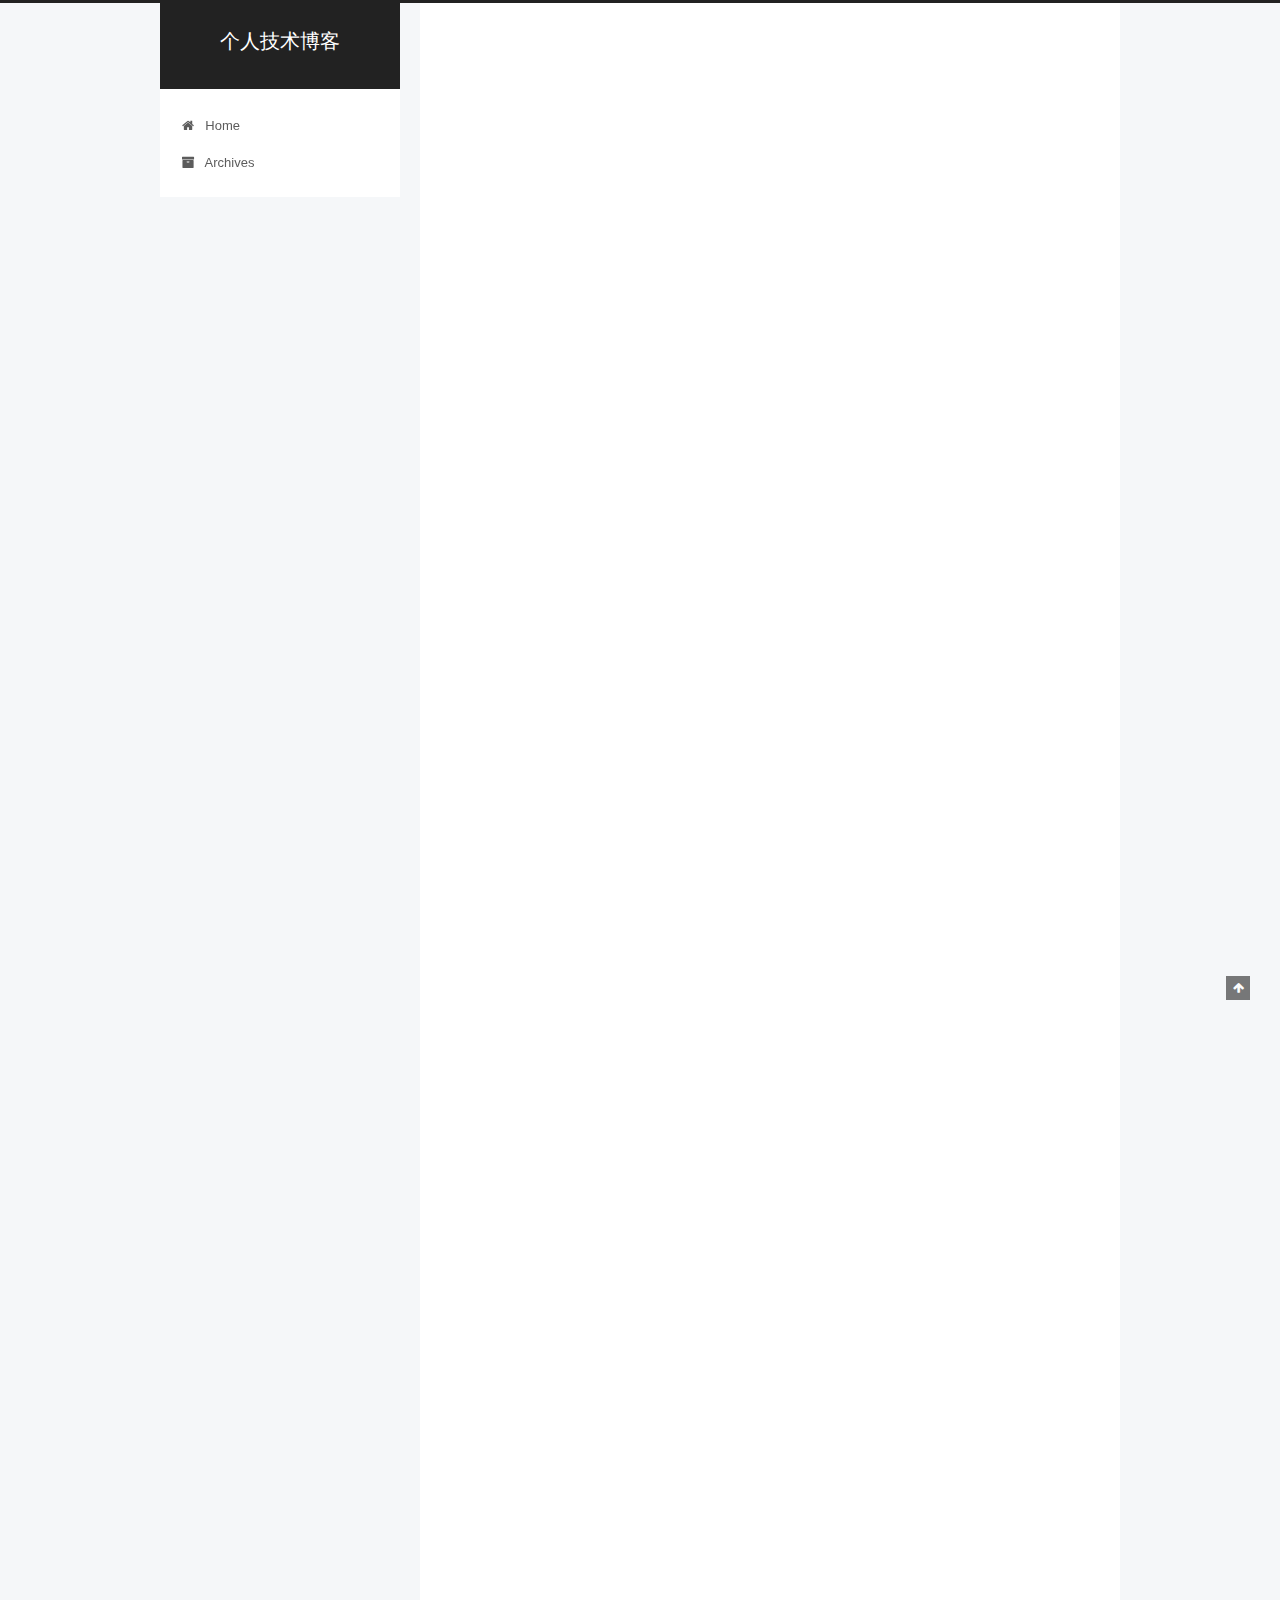
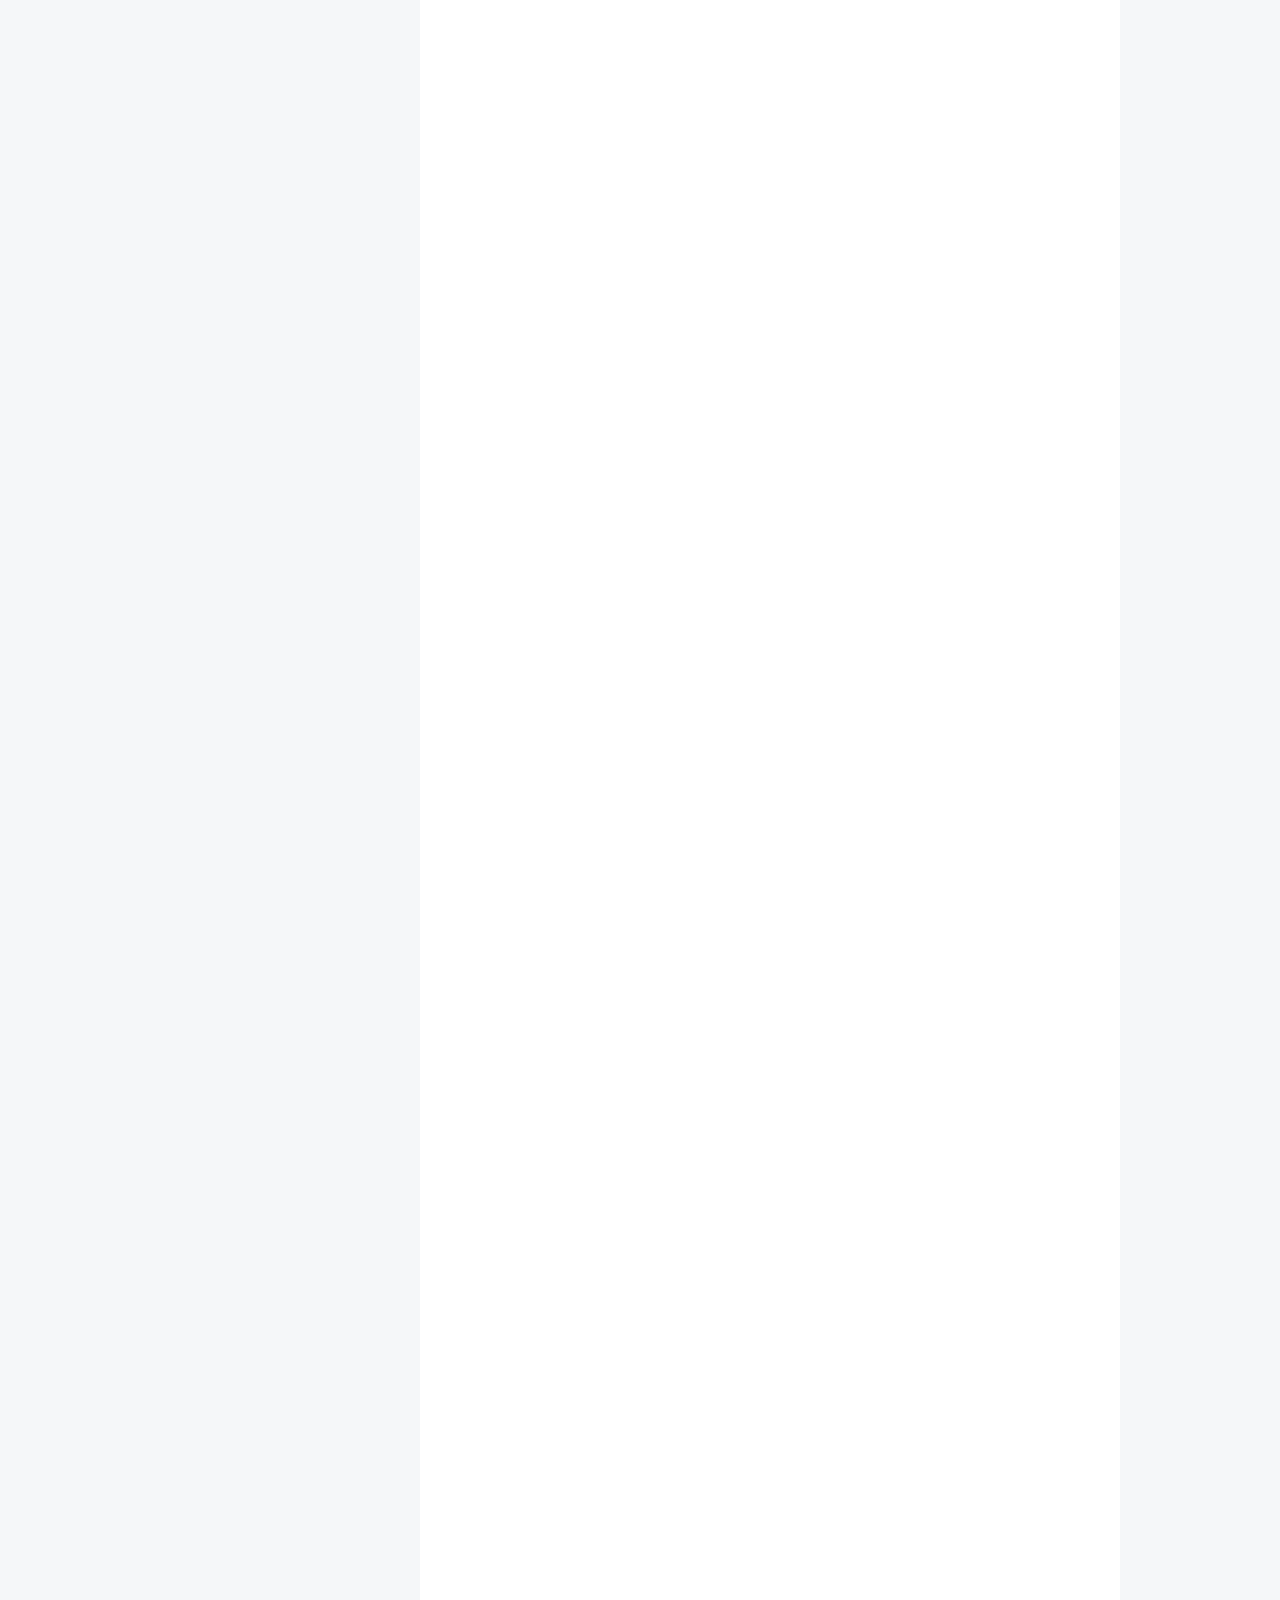
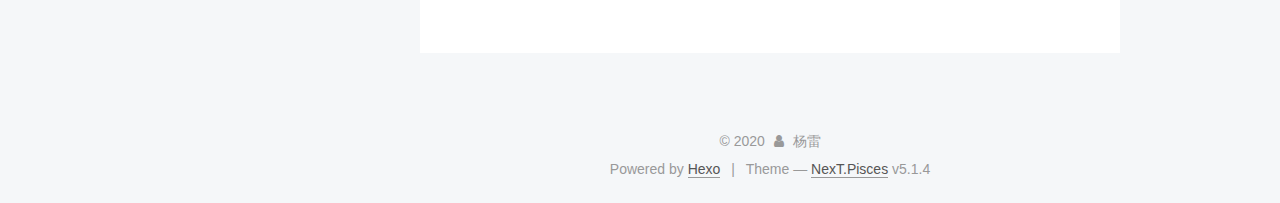
<file: index.html>
<!DOCTYPE html>



  


<html class="theme-next pisces use-motion" lang="en">
<head>
  <meta charset="UTF-8"/>
<meta http-equiv="X-UA-Compatible" content="IE=edge" />
<meta name="viewport" content="width=device-width, initial-scale=1, maximum-scale=1"/>
<meta name="theme-color" content="#222">









<meta http-equiv="Cache-Control" content="no-transform" />
<meta http-equiv="Cache-Control" content="no-siteapp" />
















  
  
  <link href="/lib/fancybox/source/jquery.fancybox.css?v=2.1.5" rel="stylesheet" type="text/css" />







<link href="/lib/font-awesome/css/font-awesome.min.css?v=4.6.2" rel="stylesheet" type="text/css" />

<link href="/css/main.css?v=5.1.4" rel="stylesheet" type="text/css" />


  <link rel="apple-touch-icon" sizes="180x180" href="/images/apple-touch-icon-next.png?v=5.1.4">


  <link rel="icon" type="image/png" sizes="32x32" href="/images/favicon-32x32-next.png?v=5.1.4">


  <link rel="icon" type="image/png" sizes="16x16" href="/images/favicon-16x16-next.png?v=5.1.4">


  <link rel="mask-icon" href="/images/logo.svg?v=5.1.4" color="#222">





  <meta name="keywords" content="Hexo, NexT" />










<meta property="og:type" content="website">
<meta property="og:title" content="个人技术博客">
<meta property="og:url" content="http:&#x2F;&#x2F;yoursite.com&#x2F;index.html">
<meta property="og:site_name" content="个人技术博客">
<meta property="og:locale" content="en">
<meta name="twitter:card" content="summary">



<script type="text/javascript" id="hexo.configurations">
  var NexT = window.NexT || {};
  var CONFIG = {
    root: '/',
    scheme: 'Pisces',
    version: '5.1.4',
    sidebar: {"position":"left","display":"post","offset":12,"b2t":false,"scrollpercent":false,"onmobile":false},
    fancybox: true,
    tabs: true,
    motion: {"enable":true,"async":false,"transition":{"post_block":"fadeIn","post_header":"slideDownIn","post_body":"slideDownIn","coll_header":"slideLeftIn","sidebar":"slideUpIn"}},
    duoshuo: {
      userId: '0',
      author: 'Author'
    },
    algolia: {
      applicationID: '',
      apiKey: '',
      indexName: '',
      hits: {"per_page":10},
      labels: {"input_placeholder":"Search for Posts","hits_empty":"We didn't find any results for the search: ${query}","hits_stats":"${hits} results found in ${time} ms"}
    }
  };
</script>



  <link rel="canonical" href="http://yoursite.com/"/>





  <title>个人技术博客</title>
  








</head>

<body itemscope itemtype="http://schema.org/WebPage" lang="en">

  
  
    
  

  <div class="container sidebar-position-left 
  page-home">
    <div class="headband"></div>

    <header id="header" class="header" itemscope itemtype="http://schema.org/WPHeader">
      <div class="header-inner"><div class="site-brand-wrapper">
  <div class="site-meta ">
    

    <div class="custom-logo-site-title">
      <a href="/"  class="brand" rel="start">
        <span class="logo-line-before"><i></i></span>
        <span class="site-title">个人技术博客</span>
        <span class="logo-line-after"><i></i></span>
      </a>
    </div>
      
        <p class="site-subtitle"></p>
      
  </div>

  <div class="site-nav-toggle">
    <button>
      <span class="btn-bar"></span>
      <span class="btn-bar"></span>
      <span class="btn-bar"></span>
    </button>
  </div>
</div>

<nav class="site-nav">
  

  
    <ul id="menu" class="menu">
      
        
        <li class="menu-item menu-item-home">
          <a href="/%20" rel="section">
            
              <i class="menu-item-icon fa fa-fw fa-home"></i> <br />
            
            Home
          </a>
        </li>
      
        
        <li class="menu-item menu-item-archives">
          <a href="/archives/%20" rel="section">
            
              <i class="menu-item-icon fa fa-fw fa-archive"></i> <br />
            
            Archives
          </a>
        </li>
      

      
    </ul>
  

  
</nav>



 </div>
    </header>

    <main id="main" class="main">
      <div class="main-inner">
        <div class="content-wrap">
          <div id="content" class="content">
            
  <section id="posts" class="posts-expand">
    
      

  

  
  
  

  <article class="post post-type-normal" itemscope itemtype="http://schema.org/Article">
  
  
  
  <div class="post-block">
    <link itemprop="mainEntityOfPage" href="http://yoursite.com/2020/03/18/%E5%B0%81%E8%A3%85el-dialog%E4%BC%A0%E9%80%92visible/">

    <span hidden itemprop="author" itemscope itemtype="http://schema.org/Person">
      <meta itemprop="name" content="杨雷">
      <meta itemprop="description" content="">
      <meta itemprop="image" content="/images/avatar.gif">
    </span>

    <span hidden itemprop="publisher" itemscope itemtype="http://schema.org/Organization">
      <meta itemprop="name" content="个人技术博客">
    </span>

    
      <header class="post-header">

        
        
          <h1 class="post-title" itemprop="name headline">
                
                <a class="post-title-link" href="/2020/03/18/%E5%B0%81%E8%A3%85el-dialog%E4%BC%A0%E9%80%92visible/" itemprop="url">封装el-dialog传递visible</a></h1>
        

        <div class="post-meta">
          <span class="post-time">
            
              <span class="post-meta-item-icon">
                <i class="fa fa-calendar-o"></i>
              </span>
              
                <span class="post-meta-item-text">Posted on</span>
              
              <time title="Post created" itemprop="dateCreated datePublished" datetime="2020-03-18T15:37:58+08:00">
                2020-03-18
              </time>
            

            

            
          </span>

          

          
            
          

          
          

          

          

          

        </div>
      </header>
    

    
    
    
    <div class="post-body" itemprop="articleBody">

      
      

      
        
          
            <figure class="highlight bash"><table><tr><td class="gutter"><pre><span class="line">1</span><br><span class="line">2</span><br><span class="line">3</span><br><span class="line">4</span><br><span class="line">5</span><br><span class="line">6</span><br><span class="line">7</span><br><span class="line">8</span><br><span class="line">9</span><br><span class="line">10</span><br><span class="line">11</span><br><span class="line">12</span><br><span class="line">13</span><br><span class="line">14</span><br><span class="line">15</span><br><span class="line">16</span><br></pre></td><td class="code"><pre><span class="line"> props:&#123;</span><br><span class="line">  visible:&#123;</span><br><span class="line">    <span class="built_in">type</span>:Boolean,</span><br><span class="line">    default:<span class="literal">false</span></span><br><span class="line">  &#125;,</span><br><span class="line">&#125;,</span><br><span class="line">computed:&#123;</span><br><span class="line">    mVisible:&#123;</span><br><span class="line">       <span class="function"><span class="title">get</span></span>()&#123;</span><br><span class="line">            <span class="built_in">return</span> this.visible</span><br><span class="line">       &#125;,</span><br><span class="line">       <span class="built_in">set</span>(s)&#123;</span><br><span class="line">            this.<span class="variable">$emit</span>(<span class="string">'update'</span>);</span><br><span class="line">       &#125;</span><br><span class="line">    &#125;</span><br><span class="line"> &#125;</span><br></pre></td></tr></table></figure>


          
        
      
    </div>
    
    
    

    

    

    

    <footer class="post-footer">
      

      

      

      
      
        <div class="post-eof"></div>
      
    </footer>
  </div>
  
  
  
  </article>


    
      

  

  
  
  

  <article class="post post-type-normal" itemscope itemtype="http://schema.org/Article">
  
  
  
  <div class="post-block">
    <link itemprop="mainEntityOfPage" href="http://yoursite.com/2019/12/02/WebGl%E5%B0%86%E5%9B%BE%E5%BD%A2%E6%B8%B2%E6%9F%93%E5%88%B0%E9%A1%B5%E9%9D%A2%E6%89%A7%E8%A1%8C%E6%AD%A5%E9%AA%A4/">

    <span hidden itemprop="author" itemscope itemtype="http://schema.org/Person">
      <meta itemprop="name" content="杨雷">
      <meta itemprop="description" content="">
      <meta itemprop="image" content="/images/avatar.gif">
    </span>

    <span hidden itemprop="publisher" itemscope itemtype="http://schema.org/Organization">
      <meta itemprop="name" content="个人技术博客">
    </span>

    
      <header class="post-header">

        
        
          <h1 class="post-title" itemprop="name headline">
                
                <a class="post-title-link" href="/2019/12/02/WebGl%E5%B0%86%E5%9B%BE%E5%BD%A2%E6%B8%B2%E6%9F%93%E5%88%B0%E9%A1%B5%E9%9D%A2%E6%89%A7%E8%A1%8C%E6%AD%A5%E9%AA%A4/" itemprop="url">WebGl将图形渲染到页面执行步骤</a></h1>
        

        <div class="post-meta">
          <span class="post-time">
            
              <span class="post-meta-item-icon">
                <i class="fa fa-calendar-o"></i>
              </span>
              
                <span class="post-meta-item-text">Posted on</span>
              
              <time title="Post created" itemprop="dateCreated datePublished" datetime="2019-12-02T15:42:26+08:00">
                2019-12-02
              </time>
            

            

            
          </span>

          

          
            
          

          
          

          

          

          

        </div>
      </header>
    

    
    
    
    <div class="post-body" itemprop="articleBody">

      
      

      
        
          
            <h4 id="1-创建一个画布元素"><a href="#1-创建一个画布元素" class="headerlink" title="1 创建一个画布元素"></a>1 创建一个画布元素</h4><h4 id="2-获取画布的上下文"><a href="#2-获取画布的上下文" class="headerlink" title="2 获取画布的上下文"></a>2 获取画布的上下文</h4><h4 id="3-初始化视口"><a href="#3-初始化视口" class="headerlink" title="3 初始化视口"></a>3 初始化视口</h4><h4 id="4-创建一个或者多个包含渲染数据的数组"><a href="#4-创建一个或者多个包含渲染数据的数组" class="headerlink" title="4 创建一个或者多个包含渲染数据的数组"></a>4 创建一个或者多个包含渲染数据的数组</h4><h4 id="5-创建一个或者多个矩阵，将定点数据变换到屏幕空间中"><a href="#5-创建一个或者多个矩阵，将定点数据变换到屏幕空间中" class="headerlink" title="5 创建一个或者多个矩阵，将定点数据变换到屏幕空间中"></a>5 创建一个或者多个矩阵，将定点数据变换到屏幕空间中</h4><h4 id="6-创建一个或者多个着色器来实现绘制算法"><a href="#6-创建一个或者多个着色器来实现绘制算法" class="headerlink" title="6 创建一个或者多个着色器来实现绘制算法"></a>6 创建一个或者多个着色器来实现绘制算法</h4><h4 id="7-使用参数初始化着色器"><a href="#7-使用参数初始化着色器" class="headerlink" title="7 使用参数初始化着色器"></a>7 使用参数初始化着色器</h4><h4 id="8-绘制"><a href="#8-绘制" class="headerlink" title="8 绘制"></a>8 绘制</h4>
          
        
      
    </div>
    
    
    

    

    

    

    <footer class="post-footer">
      

      

      

      
      
        <div class="post-eof"></div>
      
    </footer>
  </div>
  
  
  
  </article>


    
      

  

  
  
  

  <article class="post post-type-normal" itemscope itemtype="http://schema.org/Article">
  
  
  
  <div class="post-block">
    <link itemprop="mainEntityOfPage" href="http://yoursite.com/2019/11/25/Options%E8%A7%A3%E5%86%B3%E6%96%B9%E6%B3%95/">

    <span hidden itemprop="author" itemscope itemtype="http://schema.org/Person">
      <meta itemprop="name" content="杨雷">
      <meta itemprop="description" content="">
      <meta itemprop="image" content="/images/avatar.gif">
    </span>

    <span hidden itemprop="publisher" itemscope itemtype="http://schema.org/Organization">
      <meta itemprop="name" content="个人技术博客">
    </span>

    
      <header class="post-header">

        
        
          <h1 class="post-title" itemprop="name headline">
                
                <a class="post-title-link" href="/2019/11/25/Options%E8%A7%A3%E5%86%B3%E6%96%B9%E6%B3%95/" itemprop="url">vue-cli 3.0开启gzip Compression Plugin Invalid Options解决方法'</a></h1>
        

        <div class="post-meta">
          <span class="post-time">
            
              <span class="post-meta-item-icon">
                <i class="fa fa-calendar-o"></i>
              </span>
              
                <span class="post-meta-item-text">Posted on</span>
              
              <time title="Post created" itemprop="dateCreated datePublished" datetime="2019-11-25T17:00:59+08:00">
                2019-11-25
              </time>
            

            

            
          </span>

          

          
            
          

          
          

          

          

          

        </div>
      </header>
    

    
    
    
    <div class="post-body" itemprop="articleBody">

      
      

      
        
          
            <h2 id="如何开启gzip"><a href="#如何开启gzip" class="headerlink" title="如何开启gzip"></a>如何开启gzip</h2><h4 id="项目环境-vue-cli-3-0-安装需要的npm包-compression-webpack-plugin"><a href="#项目环境-vue-cli-3-0-安装需要的npm包-compression-webpack-plugin" class="headerlink" title="项目环境 vue-cli 3.0 安装需要的npm包 compression-webpack-plugin"></a>项目环境 vue-cli 3.0 安装需要的npm包 compression-webpack-plugin</h4><figure class="highlight bash"><table><tr><td class="gutter"><pre><span class="line">1</span><br></pre></td><td class="code"><pre><span class="line">$ npm i -D compression-webpack-plugin</span><br></pre></td></tr></table></figure>
<h4 id="vue-config-js"><a href="#vue-config-js" class="headerlink" title="vue.config.js"></a>vue.config.js</h4><figure class="highlight bash"><table><tr><td class="gutter"><pre><span class="line">1</span><br><span class="line">2</span><br><span class="line">3</span><br><span class="line">4</span><br><span class="line">5</span><br><span class="line">6</span><br><span class="line">7</span><br><span class="line">8</span><br><span class="line">9</span><br><span class="line">10</span><br><span class="line">11</span><br></pre></td><td class="code"><pre><span class="line">configureWebpack: &#123;</span><br><span class="line">    plugins: [</span><br><span class="line">                new CompressionWebpackPlugin(&#123;</span><br><span class="line">                    asset: <span class="string">'[path].gz[query]'</span>, //(asset  1.x版本)</span><br><span class="line">                    algorithm: <span class="string">'gzip'</span>,</span><br><span class="line">                    <span class="built_in">test</span>: new RegExp(<span class="string">'\\.('</span> + productionGzipExtensions.join(<span class="string">'|'</span>) + <span class="string">')$'</span>),</span><br><span class="line">                    threshold: 10240,</span><br><span class="line">                    minRatio: 0.8</span><br><span class="line">                &#125;)</span><br><span class="line">            ]</span><br><span class="line">    &#125;</span><br></pre></td></tr></table></figure>

<h2 id="Compression-Plugin-Invalid-Options"><a href="#Compression-Plugin-Invalid-Options" class="headerlink" title="Compression Plugin Invalid Options"></a>Compression Plugin Invalid Options</h2><h4 id="compression-webpack-plugin版本是2-X-需要将asset改成filename-或者省略也可以解决Compression-Plugin-Invalid-Options无效的问题"><a href="#compression-webpack-plugin版本是2-X-需要将asset改成filename-或者省略也可以解决Compression-Plugin-Invalid-Options无效的问题" class="headerlink" title="compression-webpack-plugin版本是2.X  需要将asset改成filename 或者省略也可以解决Compression Plugin Invalid Options无效的问题"></a>compression-webpack-plugin版本是2.X  需要将asset改成filename 或者省略也可以解决Compression Plugin Invalid Options无效的问题</h4>
          
        
      
    </div>
    
    
    

    

    

    

    <footer class="post-footer">
      

      

      

      
      
        <div class="post-eof"></div>
      
    </footer>
  </div>
  
  
  
  </article>


    
      

  

  
  
  

  <article class="post post-type-normal" itemscope itemtype="http://schema.org/Article">
  
  
  
  <div class="post-block">
    <link itemprop="mainEntityOfPage" href="http://yoursite.com/2019/11/22/hello-world/">

    <span hidden itemprop="author" itemscope itemtype="http://schema.org/Person">
      <meta itemprop="name" content="杨雷">
      <meta itemprop="description" content="">
      <meta itemprop="image" content="/images/avatar.gif">
    </span>

    <span hidden itemprop="publisher" itemscope itemtype="http://schema.org/Organization">
      <meta itemprop="name" content="个人技术博客">
    </span>

    
      <header class="post-header">

        
        
          <h1 class="post-title" itemprop="name headline">
                
                <a class="post-title-link" href="/2019/11/22/hello-world/" itemprop="url">Hello World</a></h1>
        

        <div class="post-meta">
          <span class="post-time">
            
              <span class="post-meta-item-icon">
                <i class="fa fa-calendar-o"></i>
              </span>
              
                <span class="post-meta-item-text">Posted on</span>
              
              <time title="Post created" itemprop="dateCreated datePublished" datetime="2019-11-22T16:43:16+08:00">
                2019-11-22
              </time>
            

            

            
          </span>

          

          
            
          

          
          

          

          

          

        </div>
      </header>
    

    
    
    
    <div class="post-body" itemprop="articleBody">

      
      

      
        
          
            <p>Welcome to <a href="https://hexo.io/" target="_blank" rel="noopener">Hexo</a>! This is your very first post. Check <a href="https://hexo.io/docs/" target="_blank" rel="noopener">documentation</a> for more info. If you get any problems when using Hexo, you can find the answer in <a href="https://hexo.io/docs/troubleshooting.html" target="_blank" rel="noopener">troubleshooting</a> or you can ask me on <a href="https://github.com/hexojs/hexo/issues" target="_blank" rel="noopener">GitHub</a>.</p>
<h2 id="Quick-Start"><a href="#Quick-Start" class="headerlink" title="Quick Start"></a>Quick Start</h2><h3 id="Create-a-new-post"><a href="#Create-a-new-post" class="headerlink" title="Create a new post"></a>Create a new post</h3><figure class="highlight bash"><table><tr><td class="gutter"><pre><span class="line">1</span><br></pre></td><td class="code"><pre><span class="line">$ hexo new <span class="string">"My New Post"</span></span><br></pre></td></tr></table></figure>

<p>More info: <a href="https://hexo.io/docs/writing.html" target="_blank" rel="noopener">Writing</a></p>
<h3 id="Run-server"><a href="#Run-server" class="headerlink" title="Run server"></a>Run server</h3><figure class="highlight bash"><table><tr><td class="gutter"><pre><span class="line">1</span><br></pre></td><td class="code"><pre><span class="line">$ hexo server</span><br></pre></td></tr></table></figure>

<p>More info: <a href="https://hexo.io/docs/server.html" target="_blank" rel="noopener">Server</a></p>
<h3 id="Generate-static-files"><a href="#Generate-static-files" class="headerlink" title="Generate static files"></a>Generate static files</h3><figure class="highlight bash"><table><tr><td class="gutter"><pre><span class="line">1</span><br></pre></td><td class="code"><pre><span class="line">$ hexo generate</span><br></pre></td></tr></table></figure>

<p>More info: <a href="https://hexo.io/docs/generating.html" target="_blank" rel="noopener">Generating</a></p>
<h3 id="Deploy-to-remote-sites"><a href="#Deploy-to-remote-sites" class="headerlink" title="Deploy to remote sites"></a>Deploy to remote sites</h3><figure class="highlight bash"><table><tr><td class="gutter"><pre><span class="line">1</span><br></pre></td><td class="code"><pre><span class="line">$ hexo deploy</span><br></pre></td></tr></table></figure>

<p>More info: <a href="https://hexo.io/docs/one-command-deployment.html" target="_blank" rel="noopener">Deployment</a></p>

          
        
      
    </div>
    
    
    

    

    

    

    <footer class="post-footer">
      

      

      

      
      
        <div class="post-eof"></div>
      
    </footer>
  </div>
  
  
  
  </article>


    
  </section>

  


          </div>
          


          

        </div>
        
          
  
  <div class="sidebar-toggle">
    <div class="sidebar-toggle-line-wrap">
      <span class="sidebar-toggle-line sidebar-toggle-line-first"></span>
      <span class="sidebar-toggle-line sidebar-toggle-line-middle"></span>
      <span class="sidebar-toggle-line sidebar-toggle-line-last"></span>
    </div>
  </div>

  <aside id="sidebar" class="sidebar">
    
    <div class="sidebar-inner">

      

      

      <section class="site-overview-wrap sidebar-panel sidebar-panel-active">
        <div class="site-overview">
          <div class="site-author motion-element" itemprop="author" itemscope itemtype="http://schema.org/Person">
            
              <p class="site-author-name" itemprop="name">杨雷</p>
              <p class="site-description motion-element" itemprop="description"></p>
          </div>

          <nav class="site-state motion-element">

            
              <div class="site-state-item site-state-posts">
              
                <a href="/archives/%20%7C%7C%20archive">
              
                  <span class="site-state-item-count">4</span>
                  <span class="site-state-item-name">posts</span>
                </a>
              </div>
            

            

            

          </nav>

          

          

          
          

          
          

          

        </div>
      </section>

      

      

    </div>
  </aside>


        
      </div>
    </main>

    <footer id="footer" class="footer">
      <div class="footer-inner">
        <div class="copyright">&copy; <span itemprop="copyrightYear">2020</span>
  <span class="with-love">
    <i class="fa fa-user"></i>
  </span>
  <span class="author" itemprop="copyrightHolder">杨雷</span>

  
</div>


  <div class="powered-by">Powered by <a class="theme-link" target="_blank" href="https://hexo.io">Hexo</a></div>



  <span class="post-meta-divider">|</span>



  <div class="theme-info">Theme &mdash; <a class="theme-link" target="_blank" href="https://github.com/iissnan/hexo-theme-next">NexT.Pisces</a> v5.1.4</div>




        







        
      </div>
    </footer>

    
      <div class="back-to-top">
        <i class="fa fa-arrow-up"></i>
        
      </div>
    

    

  </div>

  

<script type="text/javascript">
  if (Object.prototype.toString.call(window.Promise) !== '[object Function]') {
    window.Promise = null;
  }
</script>









  












  
  
    <script type="text/javascript" src="/lib/jquery/index.js?v=2.1.3"></script>
  

  
  
    <script type="text/javascript" src="/lib/fastclick/lib/fastclick.min.js?v=1.0.6"></script>
  

  
  
    <script type="text/javascript" src="/lib/jquery_lazyload/jquery.lazyload.js?v=1.9.7"></script>
  

  
  
    <script type="text/javascript" src="/lib/velocity/velocity.min.js?v=1.2.1"></script>
  

  
  
    <script type="text/javascript" src="/lib/velocity/velocity.ui.min.js?v=1.2.1"></script>
  

  
  
    <script type="text/javascript" src="/lib/fancybox/source/jquery.fancybox.pack.js?v=2.1.5"></script>
  


  


  <script type="text/javascript" src="/js/src/utils.js?v=5.1.4"></script>

  <script type="text/javascript" src="/js/src/motion.js?v=5.1.4"></script>



  
  


  <script type="text/javascript" src="/js/src/affix.js?v=5.1.4"></script>

  <script type="text/javascript" src="/js/src/schemes/pisces.js?v=5.1.4"></script>



  

  


  <script type="text/javascript" src="/js/src/bootstrap.js?v=5.1.4"></script>



  


  




	





  





  












  





  

  

  

  
  

  

  

  

</body>
</html>
</file>
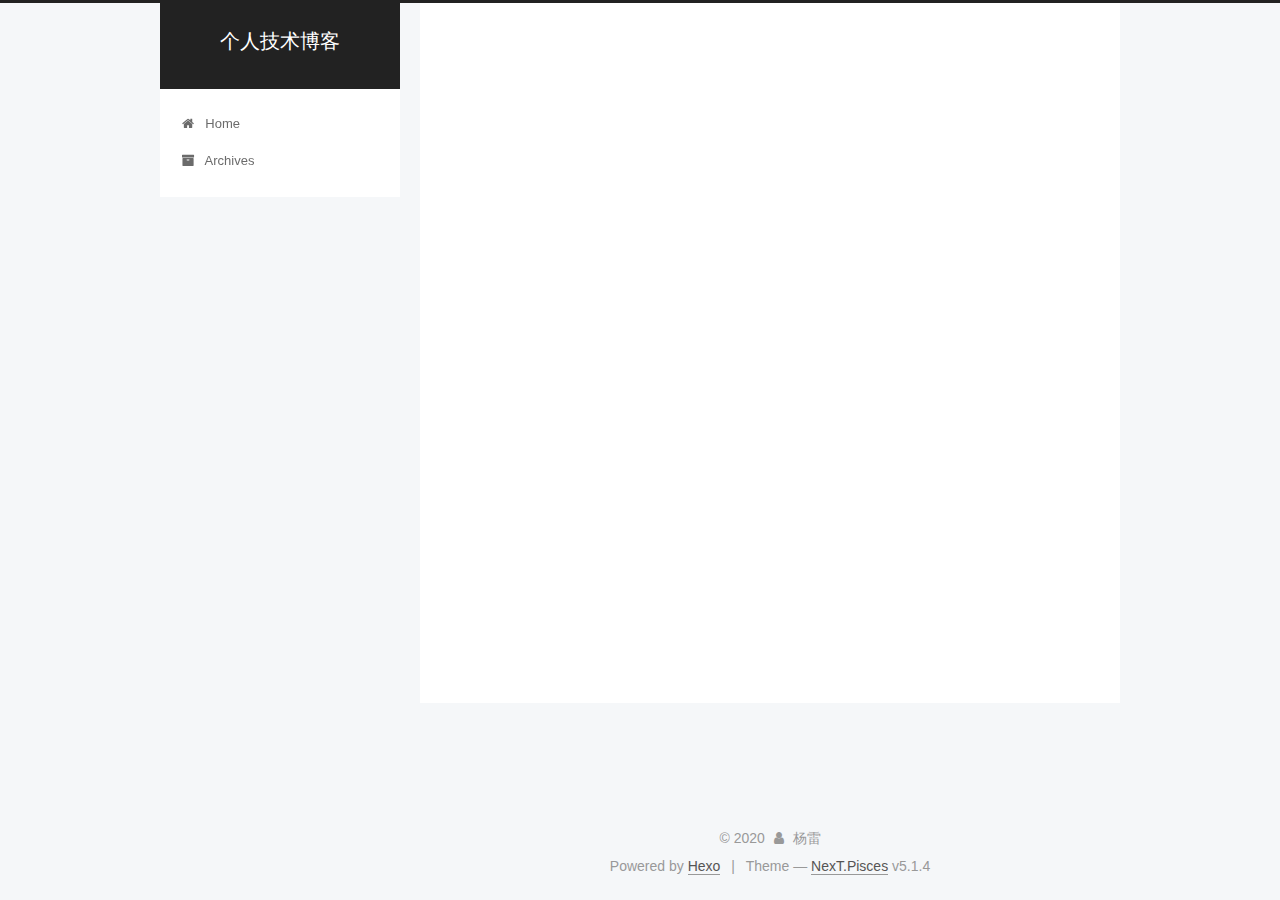
<file: archives/index.html>
<!DOCTYPE html>



  


<html class="theme-next pisces use-motion" lang="en">
<head>
  <meta charset="UTF-8"/>
<meta http-equiv="X-UA-Compatible" content="IE=edge" />
<meta name="viewport" content="width=device-width, initial-scale=1, maximum-scale=1"/>
<meta name="theme-color" content="#222">









<meta http-equiv="Cache-Control" content="no-transform" />
<meta http-equiv="Cache-Control" content="no-siteapp" />
















  
  
  <link href="/lib/fancybox/source/jquery.fancybox.css?v=2.1.5" rel="stylesheet" type="text/css" />







<link href="/lib/font-awesome/css/font-awesome.min.css?v=4.6.2" rel="stylesheet" type="text/css" />

<link href="/css/main.css?v=5.1.4" rel="stylesheet" type="text/css" />


  <link rel="apple-touch-icon" sizes="180x180" href="/images/apple-touch-icon-next.png?v=5.1.4">


  <link rel="icon" type="image/png" sizes="32x32" href="/images/favicon-32x32-next.png?v=5.1.4">


  <link rel="icon" type="image/png" sizes="16x16" href="/images/favicon-16x16-next.png?v=5.1.4">


  <link rel="mask-icon" href="/images/logo.svg?v=5.1.4" color="#222">





  <meta name="keywords" content="Hexo, NexT" />










<meta property="og:type" content="website">
<meta property="og:title" content="个人技术博客">
<meta property="og:url" content="http:&#x2F;&#x2F;yoursite.com&#x2F;archives&#x2F;index.html">
<meta property="og:site_name" content="个人技术博客">
<meta property="og:locale" content="en">
<meta name="twitter:card" content="summary">



<script type="text/javascript" id="hexo.configurations">
  var NexT = window.NexT || {};
  var CONFIG = {
    root: '/',
    scheme: 'Pisces',
    version: '5.1.4',
    sidebar: {"position":"left","display":"post","offset":12,"b2t":false,"scrollpercent":false,"onmobile":false},
    fancybox: true,
    tabs: true,
    motion: {"enable":true,"async":false,"transition":{"post_block":"fadeIn","post_header":"slideDownIn","post_body":"slideDownIn","coll_header":"slideLeftIn","sidebar":"slideUpIn"}},
    duoshuo: {
      userId: '0',
      author: 'Author'
    },
    algolia: {
      applicationID: '',
      apiKey: '',
      indexName: '',
      hits: {"per_page":10},
      labels: {"input_placeholder":"Search for Posts","hits_empty":"We didn't find any results for the search: ${query}","hits_stats":"${hits} results found in ${time} ms"}
    }
  };
</script>



  <link rel="canonical" href="http://yoursite.com/archives/"/>





  <title>Archive | 个人技术博客</title>
  








</head>

<body itemscope itemtype="http://schema.org/WebPage" lang="en">

  
  
    
  

  <div class="container sidebar-position-left page-archive">
    <div class="headband"></div>

    <header id="header" class="header" itemscope itemtype="http://schema.org/WPHeader">
      <div class="header-inner"><div class="site-brand-wrapper">
  <div class="site-meta ">
    

    <div class="custom-logo-site-title">
      <a href="/"  class="brand" rel="start">
        <span class="logo-line-before"><i></i></span>
        <span class="site-title">个人技术博客</span>
        <span class="logo-line-after"><i></i></span>
      </a>
    </div>
      
        <p class="site-subtitle"></p>
      
  </div>

  <div class="site-nav-toggle">
    <button>
      <span class="btn-bar"></span>
      <span class="btn-bar"></span>
      <span class="btn-bar"></span>
    </button>
  </div>
</div>

<nav class="site-nav">
  

  
    <ul id="menu" class="menu">
      
        
        <li class="menu-item menu-item-home">
          <a href="/%20" rel="section">
            
              <i class="menu-item-icon fa fa-fw fa-home"></i> <br />
            
            Home
          </a>
        </li>
      
        
        <li class="menu-item menu-item-archives">
          <a href="/archives/%20" rel="section">
            
              <i class="menu-item-icon fa fa-fw fa-archive"></i> <br />
            
            Archives
          </a>
        </li>
      

      
    </ul>
  

  
</nav>



 </div>
    </header>

    <main id="main" class="main">
      <div class="main-inner">
        <div class="content-wrap">
          <div id="content" class="content">
            

  
  
  
  <div class="post-block archive">
    <div id="posts" class="posts-collapse">
      <span class="archive-move-on"></span>

      <span class="archive-page-counter">
        
        
        
          
        
        Um..! 4 posts in total. Keep on posting.
      </span>

      

        
        
        

        
          
          <div class="collection-title">
            <h1 class="archive-year" id="archive-year-2020">2020</h1>
          </div>
        
        

        

  <article class="post post-type-normal" itemscope itemtype="http://schema.org/Article">
    <header class="post-header">

      <h2 class="post-title">
        
            <a class="post-title-link" href="/2020/03/18/%E5%B0%81%E8%A3%85el-dialog%E4%BC%A0%E9%80%92visible/" itemprop="url">
              
                <span itemprop="name">封装el-dialog传递visible</span>
              
            </a>
        
      </h2>

      <div class="post-meta">
        <time class="post-time" itemprop="dateCreated"
              datetime="2020-03-18T15:37:58+08:00"
              content="2020-03-18" >
          03-18
        </time>
      </div>

    </header>
  </article>



      

        
        
        

        
          
          <div class="collection-title">
            <h1 class="archive-year" id="archive-year-2019">2019</h1>
          </div>
        
        

        

  <article class="post post-type-normal" itemscope itemtype="http://schema.org/Article">
    <header class="post-header">

      <h2 class="post-title">
        
            <a class="post-title-link" href="/2019/12/02/WebGl%E5%B0%86%E5%9B%BE%E5%BD%A2%E6%B8%B2%E6%9F%93%E5%88%B0%E9%A1%B5%E9%9D%A2%E6%89%A7%E8%A1%8C%E6%AD%A5%E9%AA%A4/" itemprop="url">
              
                <span itemprop="name">WebGl将图形渲染到页面执行步骤</span>
              
            </a>
        
      </h2>

      <div class="post-meta">
        <time class="post-time" itemprop="dateCreated"
              datetime="2019-12-02T15:42:26+08:00"
              content="2019-12-02" >
          12-02
        </time>
      </div>

    </header>
  </article>



      

        
        
        

        
        

        

  <article class="post post-type-normal" itemscope itemtype="http://schema.org/Article">
    <header class="post-header">

      <h2 class="post-title">
        
            <a class="post-title-link" href="/2019/11/25/Options%E8%A7%A3%E5%86%B3%E6%96%B9%E6%B3%95/" itemprop="url">
              
                <span itemprop="name">vue-cli 3.0开启gzip Compression Plugin Invalid Options解决方法'</span>
              
            </a>
        
      </h2>

      <div class="post-meta">
        <time class="post-time" itemprop="dateCreated"
              datetime="2019-11-25T17:00:59+08:00"
              content="2019-11-25" >
          11-25
        </time>
      </div>

    </header>
  </article>



      

        
        
        

        
        

        

  <article class="post post-type-normal" itemscope itemtype="http://schema.org/Article">
    <header class="post-header">

      <h2 class="post-title">
        
            <a class="post-title-link" href="/2019/11/22/hello-world/" itemprop="url">
              
                <span itemprop="name">Hello World</span>
              
            </a>
        
      </h2>

      <div class="post-meta">
        <time class="post-time" itemprop="dateCreated"
              datetime="2019-11-22T16:43:16+08:00"
              content="2019-11-22" >
          11-22
        </time>
      </div>

    </header>
  </article>



      

    </div>
  </div>
  
  
  

  



          </div>
          


          

        </div>
        
          
  
  <div class="sidebar-toggle">
    <div class="sidebar-toggle-line-wrap">
      <span class="sidebar-toggle-line sidebar-toggle-line-first"></span>
      <span class="sidebar-toggle-line sidebar-toggle-line-middle"></span>
      <span class="sidebar-toggle-line sidebar-toggle-line-last"></span>
    </div>
  </div>

  <aside id="sidebar" class="sidebar">
    
    <div class="sidebar-inner">

      

      

      <section class="site-overview-wrap sidebar-panel sidebar-panel-active">
        <div class="site-overview">
          <div class="site-author motion-element" itemprop="author" itemscope itemtype="http://schema.org/Person">
            
              <p class="site-author-name" itemprop="name">杨雷</p>
              <p class="site-description motion-element" itemprop="description"></p>
          </div>

          <nav class="site-state motion-element">

            
              <div class="site-state-item site-state-posts">
              
                <a href="/archives/%20%7C%7C%20archive">
              
                  <span class="site-state-item-count">4</span>
                  <span class="site-state-item-name">posts</span>
                </a>
              </div>
            

            

            

          </nav>

          

          

          
          

          
          

          

        </div>
      </section>

      

      

    </div>
  </aside>


        
      </div>
    </main>

    <footer id="footer" class="footer">
      <div class="footer-inner">
        <div class="copyright">&copy; <span itemprop="copyrightYear">2020</span>
  <span class="with-love">
    <i class="fa fa-user"></i>
  </span>
  <span class="author" itemprop="copyrightHolder">杨雷</span>

  
</div>


  <div class="powered-by">Powered by <a class="theme-link" target="_blank" href="https://hexo.io">Hexo</a></div>



  <span class="post-meta-divider">|</span>



  <div class="theme-info">Theme &mdash; <a class="theme-link" target="_blank" href="https://github.com/iissnan/hexo-theme-next">NexT.Pisces</a> v5.1.4</div>




        







        
      </div>
    </footer>

    
      <div class="back-to-top">
        <i class="fa fa-arrow-up"></i>
        
      </div>
    

    

  </div>

  

<script type="text/javascript">
  if (Object.prototype.toString.call(window.Promise) !== '[object Function]') {
    window.Promise = null;
  }
</script>









  












  
  
    <script type="text/javascript" src="/lib/jquery/index.js?v=2.1.3"></script>
  

  
  
    <script type="text/javascript" src="/lib/fastclick/lib/fastclick.min.js?v=1.0.6"></script>
  

  
  
    <script type="text/javascript" src="/lib/jquery_lazyload/jquery.lazyload.js?v=1.9.7"></script>
  

  
  
    <script type="text/javascript" src="/lib/velocity/velocity.min.js?v=1.2.1"></script>
  

  
  
    <script type="text/javascript" src="/lib/velocity/velocity.ui.min.js?v=1.2.1"></script>
  

  
  
    <script type="text/javascript" src="/lib/fancybox/source/jquery.fancybox.pack.js?v=2.1.5"></script>
  


  


  <script type="text/javascript" src="/js/src/utils.js?v=5.1.4"></script>

  <script type="text/javascript" src="/js/src/motion.js?v=5.1.4"></script>



  
  


  <script type="text/javascript" src="/js/src/affix.js?v=5.1.4"></script>

  <script type="text/javascript" src="/js/src/schemes/pisces.js?v=5.1.4"></script>



  

  


  <script type="text/javascript" src="/js/src/bootstrap.js?v=5.1.4"></script>



  


  




	





  





  












  





  

  

  

  
  

  

  

  

</body>
</html>
</file>
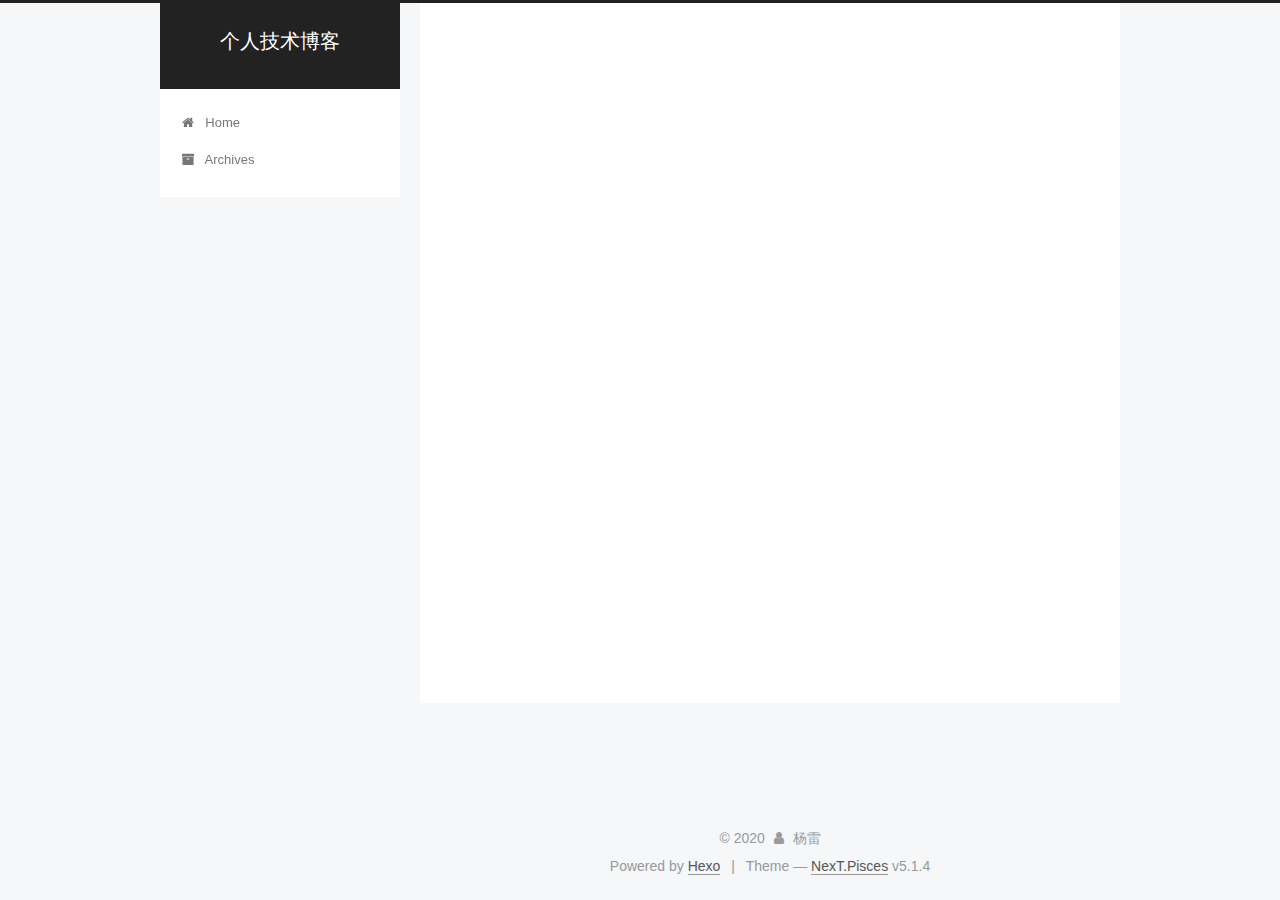
<file: archives/2019/index.html>
<!DOCTYPE html>



  


<html class="theme-next pisces use-motion" lang="en">
<head>
  <meta charset="UTF-8"/>
<meta http-equiv="X-UA-Compatible" content="IE=edge" />
<meta name="viewport" content="width=device-width, initial-scale=1, maximum-scale=1"/>
<meta name="theme-color" content="#222">









<meta http-equiv="Cache-Control" content="no-transform" />
<meta http-equiv="Cache-Control" content="no-siteapp" />
















  
  
  <link href="/lib/fancybox/source/jquery.fancybox.css?v=2.1.5" rel="stylesheet" type="text/css" />







<link href="/lib/font-awesome/css/font-awesome.min.css?v=4.6.2" rel="stylesheet" type="text/css" />

<link href="/css/main.css?v=5.1.4" rel="stylesheet" type="text/css" />


  <link rel="apple-touch-icon" sizes="180x180" href="/images/apple-touch-icon-next.png?v=5.1.4">


  <link rel="icon" type="image/png" sizes="32x32" href="/images/favicon-32x32-next.png?v=5.1.4">


  <link rel="icon" type="image/png" sizes="16x16" href="/images/favicon-16x16-next.png?v=5.1.4">


  <link rel="mask-icon" href="/images/logo.svg?v=5.1.4" color="#222">





  <meta name="keywords" content="Hexo, NexT" />










<meta property="og:type" content="website">
<meta property="og:title" content="个人技术博客">
<meta property="og:url" content="http:&#x2F;&#x2F;yoursite.com&#x2F;archives&#x2F;2019&#x2F;index.html">
<meta property="og:site_name" content="个人技术博客">
<meta property="og:locale" content="en">
<meta name="twitter:card" content="summary">



<script type="text/javascript" id="hexo.configurations">
  var NexT = window.NexT || {};
  var CONFIG = {
    root: '/',
    scheme: 'Pisces',
    version: '5.1.4',
    sidebar: {"position":"left","display":"post","offset":12,"b2t":false,"scrollpercent":false,"onmobile":false},
    fancybox: true,
    tabs: true,
    motion: {"enable":true,"async":false,"transition":{"post_block":"fadeIn","post_header":"slideDownIn","post_body":"slideDownIn","coll_header":"slideLeftIn","sidebar":"slideUpIn"}},
    duoshuo: {
      userId: '0',
      author: 'Author'
    },
    algolia: {
      applicationID: '',
      apiKey: '',
      indexName: '',
      hits: {"per_page":10},
      labels: {"input_placeholder":"Search for Posts","hits_empty":"We didn't find any results for the search: ${query}","hits_stats":"${hits} results found in ${time} ms"}
    }
  };
</script>



  <link rel="canonical" href="http://yoursite.com/archives/2019/"/>





  <title>Archive | 个人技术博客</title>
  








</head>

<body itemscope itemtype="http://schema.org/WebPage" lang="en">

  
  
    
  

  <div class="container sidebar-position-left page-archive">
    <div class="headband"></div>

    <header id="header" class="header" itemscope itemtype="http://schema.org/WPHeader">
      <div class="header-inner"><div class="site-brand-wrapper">
  <div class="site-meta ">
    

    <div class="custom-logo-site-title">
      <a href="/"  class="brand" rel="start">
        <span class="logo-line-before"><i></i></span>
        <span class="site-title">个人技术博客</span>
        <span class="logo-line-after"><i></i></span>
      </a>
    </div>
      
        <p class="site-subtitle"></p>
      
  </div>

  <div class="site-nav-toggle">
    <button>
      <span class="btn-bar"></span>
      <span class="btn-bar"></span>
      <span class="btn-bar"></span>
    </button>
  </div>
</div>

<nav class="site-nav">
  

  
    <ul id="menu" class="menu">
      
        
        <li class="menu-item menu-item-home">
          <a href="/%20" rel="section">
            
              <i class="menu-item-icon fa fa-fw fa-home"></i> <br />
            
            Home
          </a>
        </li>
      
        
        <li class="menu-item menu-item-archives">
          <a href="/archives/%20" rel="section">
            
              <i class="menu-item-icon fa fa-fw fa-archive"></i> <br />
            
            Archives
          </a>
        </li>
      

      
    </ul>
  

  
</nav>



 </div>
    </header>

    <main id="main" class="main">
      <div class="main-inner">
        <div class="content-wrap">
          <div id="content" class="content">
            

  
  
  
  <div class="post-block archive">
    <div id="posts" class="posts-collapse">
      <span class="archive-move-on"></span>

      <span class="archive-page-counter">
        
        
        
          
        
        Um..! 4 posts in total. Keep on posting.
      </span>

      

        
        
        

        
          
          <div class="collection-title">
            <h1 class="archive-year" id="archive-year-2019">2019</h1>
          </div>
        
        

        

  <article class="post post-type-normal" itemscope itemtype="http://schema.org/Article">
    <header class="post-header">

      <h2 class="post-title">
        
            <a class="post-title-link" href="/2019/12/02/WebGl%E5%B0%86%E5%9B%BE%E5%BD%A2%E6%B8%B2%E6%9F%93%E5%88%B0%E9%A1%B5%E9%9D%A2%E6%89%A7%E8%A1%8C%E6%AD%A5%E9%AA%A4/" itemprop="url">
              
                <span itemprop="name">WebGl将图形渲染到页面执行步骤</span>
              
            </a>
        
      </h2>

      <div class="post-meta">
        <time class="post-time" itemprop="dateCreated"
              datetime="2019-12-02T15:42:26+08:00"
              content="2019-12-02" >
          12-02
        </time>
      </div>

    </header>
  </article>



      

        
        
        

        
        

        

  <article class="post post-type-normal" itemscope itemtype="http://schema.org/Article">
    <header class="post-header">

      <h2 class="post-title">
        
            <a class="post-title-link" href="/2019/11/25/Options%E8%A7%A3%E5%86%B3%E6%96%B9%E6%B3%95/" itemprop="url">
              
                <span itemprop="name">vue-cli 3.0开启gzip Compression Plugin Invalid Options解决方法'</span>
              
            </a>
        
      </h2>

      <div class="post-meta">
        <time class="post-time" itemprop="dateCreated"
              datetime="2019-11-25T17:00:59+08:00"
              content="2019-11-25" >
          11-25
        </time>
      </div>

    </header>
  </article>



      

        
        
        

        
        

        

  <article class="post post-type-normal" itemscope itemtype="http://schema.org/Article">
    <header class="post-header">

      <h2 class="post-title">
        
            <a class="post-title-link" href="/2019/11/22/hello-world/" itemprop="url">
              
                <span itemprop="name">Hello World</span>
              
            </a>
        
      </h2>

      <div class="post-meta">
        <time class="post-time" itemprop="dateCreated"
              datetime="2019-11-22T16:43:16+08:00"
              content="2019-11-22" >
          11-22
        </time>
      </div>

    </header>
  </article>



      

    </div>
  </div>
  
  
  

  



          </div>
          


          

        </div>
        
          
  
  <div class="sidebar-toggle">
    <div class="sidebar-toggle-line-wrap">
      <span class="sidebar-toggle-line sidebar-toggle-line-first"></span>
      <span class="sidebar-toggle-line sidebar-toggle-line-middle"></span>
      <span class="sidebar-toggle-line sidebar-toggle-line-last"></span>
    </div>
  </div>

  <aside id="sidebar" class="sidebar">
    
    <div class="sidebar-inner">

      

      

      <section class="site-overview-wrap sidebar-panel sidebar-panel-active">
        <div class="site-overview">
          <div class="site-author motion-element" itemprop="author" itemscope itemtype="http://schema.org/Person">
            
              <p class="site-author-name" itemprop="name">杨雷</p>
              <p class="site-description motion-element" itemprop="description"></p>
          </div>

          <nav class="site-state motion-element">

            
              <div class="site-state-item site-state-posts">
              
                <a href="/archives/%20%7C%7C%20archive">
              
                  <span class="site-state-item-count">4</span>
                  <span class="site-state-item-name">posts</span>
                </a>
              </div>
            

            

            

          </nav>

          

          

          
          

          
          

          

        </div>
      </section>

      

      

    </div>
  </aside>


        
      </div>
    </main>

    <footer id="footer" class="footer">
      <div class="footer-inner">
        <div class="copyright">&copy; <span itemprop="copyrightYear">2020</span>
  <span class="with-love">
    <i class="fa fa-user"></i>
  </span>
  <span class="author" itemprop="copyrightHolder">杨雷</span>

  
</div>


  <div class="powered-by">Powered by <a class="theme-link" target="_blank" href="https://hexo.io">Hexo</a></div>



  <span class="post-meta-divider">|</span>



  <div class="theme-info">Theme &mdash; <a class="theme-link" target="_blank" href="https://github.com/iissnan/hexo-theme-next">NexT.Pisces</a> v5.1.4</div>




        







        
      </div>
    </footer>

    
      <div class="back-to-top">
        <i class="fa fa-arrow-up"></i>
        
      </div>
    

    

  </div>

  

<script type="text/javascript">
  if (Object.prototype.toString.call(window.Promise) !== '[object Function]') {
    window.Promise = null;
  }
</script>









  












  
  
    <script type="text/javascript" src="/lib/jquery/index.js?v=2.1.3"></script>
  

  
  
    <script type="text/javascript" src="/lib/fastclick/lib/fastclick.min.js?v=1.0.6"></script>
  

  
  
    <script type="text/javascript" src="/lib/jquery_lazyload/jquery.lazyload.js?v=1.9.7"></script>
  

  
  
    <script type="text/javascript" src="/lib/velocity/velocity.min.js?v=1.2.1"></script>
  

  
  
    <script type="text/javascript" src="/lib/velocity/velocity.ui.min.js?v=1.2.1"></script>
  

  
  
    <script type="text/javascript" src="/lib/fancybox/source/jquery.fancybox.pack.js?v=2.1.5"></script>
  


  


  <script type="text/javascript" src="/js/src/utils.js?v=5.1.4"></script>

  <script type="text/javascript" src="/js/src/motion.js?v=5.1.4"></script>



  
  


  <script type="text/javascript" src="/js/src/affix.js?v=5.1.4"></script>

  <script type="text/javascript" src="/js/src/schemes/pisces.js?v=5.1.4"></script>



  

  


  <script type="text/javascript" src="/js/src/bootstrap.js?v=5.1.4"></script>



  


  




	





  





  












  





  

  

  

  
  

  

  

  

</body>
</html>
</file>
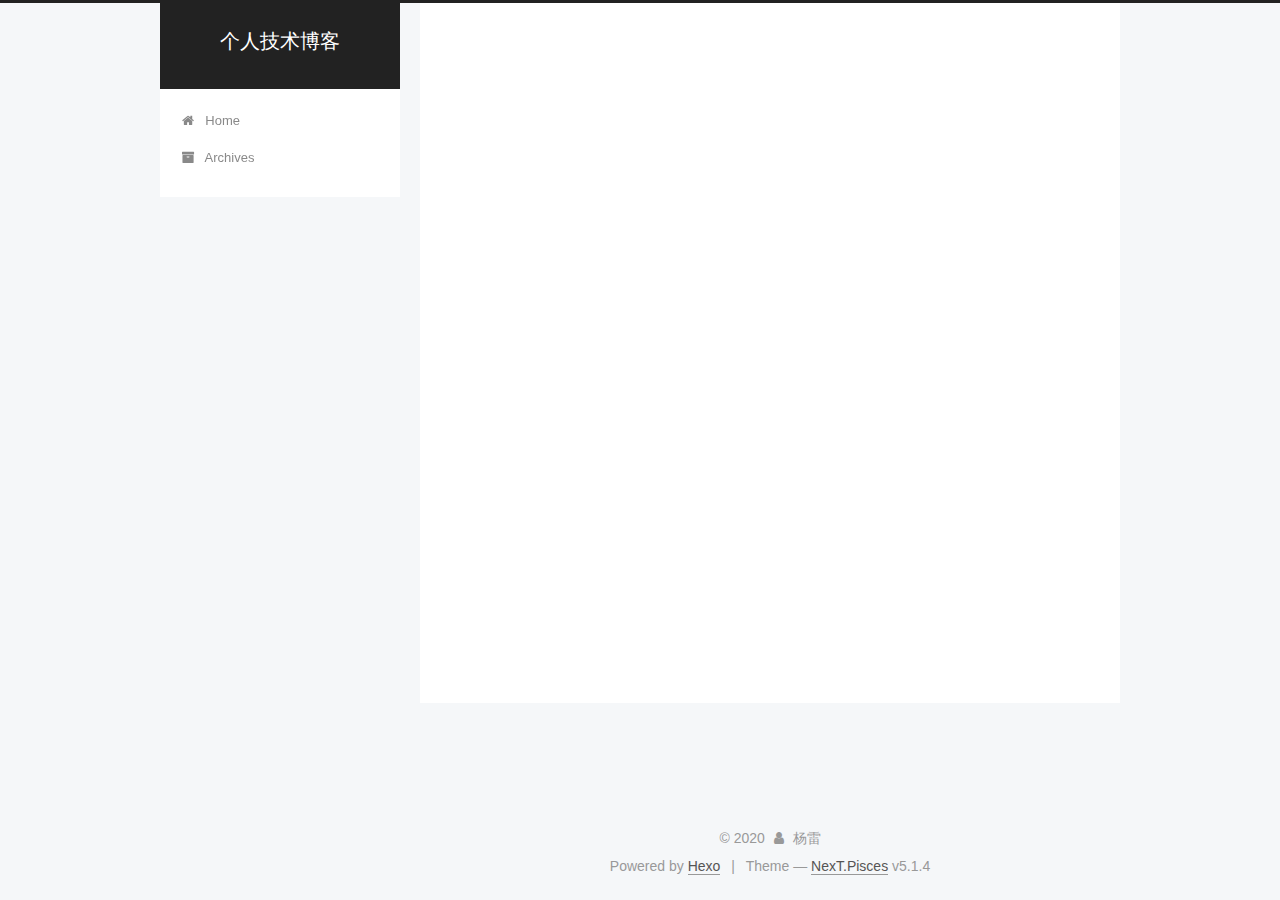
<file: archives/2020/index.html>
<!DOCTYPE html>



  


<html class="theme-next pisces use-motion" lang="en">
<head>
  <meta charset="UTF-8"/>
<meta http-equiv="X-UA-Compatible" content="IE=edge" />
<meta name="viewport" content="width=device-width, initial-scale=1, maximum-scale=1"/>
<meta name="theme-color" content="#222">









<meta http-equiv="Cache-Control" content="no-transform" />
<meta http-equiv="Cache-Control" content="no-siteapp" />
















  
  
  <link href="/lib/fancybox/source/jquery.fancybox.css?v=2.1.5" rel="stylesheet" type="text/css" />







<link href="/lib/font-awesome/css/font-awesome.min.css?v=4.6.2" rel="stylesheet" type="text/css" />

<link href="/css/main.css?v=5.1.4" rel="stylesheet" type="text/css" />


  <link rel="apple-touch-icon" sizes="180x180" href="/images/apple-touch-icon-next.png?v=5.1.4">


  <link rel="icon" type="image/png" sizes="32x32" href="/images/favicon-32x32-next.png?v=5.1.4">


  <link rel="icon" type="image/png" sizes="16x16" href="/images/favicon-16x16-next.png?v=5.1.4">


  <link rel="mask-icon" href="/images/logo.svg?v=5.1.4" color="#222">





  <meta name="keywords" content="Hexo, NexT" />










<meta property="og:type" content="website">
<meta property="og:title" content="个人技术博客">
<meta property="og:url" content="http:&#x2F;&#x2F;yoursite.com&#x2F;archives&#x2F;2020&#x2F;index.html">
<meta property="og:site_name" content="个人技术博客">
<meta property="og:locale" content="en">
<meta name="twitter:card" content="summary">



<script type="text/javascript" id="hexo.configurations">
  var NexT = window.NexT || {};
  var CONFIG = {
    root: '/',
    scheme: 'Pisces',
    version: '5.1.4',
    sidebar: {"position":"left","display":"post","offset":12,"b2t":false,"scrollpercent":false,"onmobile":false},
    fancybox: true,
    tabs: true,
    motion: {"enable":true,"async":false,"transition":{"post_block":"fadeIn","post_header":"slideDownIn","post_body":"slideDownIn","coll_header":"slideLeftIn","sidebar":"slideUpIn"}},
    duoshuo: {
      userId: '0',
      author: 'Author'
    },
    algolia: {
      applicationID: '',
      apiKey: '',
      indexName: '',
      hits: {"per_page":10},
      labels: {"input_placeholder":"Search for Posts","hits_empty":"We didn't find any results for the search: ${query}","hits_stats":"${hits} results found in ${time} ms"}
    }
  };
</script>



  <link rel="canonical" href="http://yoursite.com/archives/2020/"/>





  <title>Archive | 个人技术博客</title>
  








</head>

<body itemscope itemtype="http://schema.org/WebPage" lang="en">

  
  
    
  

  <div class="container sidebar-position-left page-archive">
    <div class="headband"></div>

    <header id="header" class="header" itemscope itemtype="http://schema.org/WPHeader">
      <div class="header-inner"><div class="site-brand-wrapper">
  <div class="site-meta ">
    

    <div class="custom-logo-site-title">
      <a href="/"  class="brand" rel="start">
        <span class="logo-line-before"><i></i></span>
        <span class="site-title">个人技术博客</span>
        <span class="logo-line-after"><i></i></span>
      </a>
    </div>
      
        <p class="site-subtitle"></p>
      
  </div>

  <div class="site-nav-toggle">
    <button>
      <span class="btn-bar"></span>
      <span class="btn-bar"></span>
      <span class="btn-bar"></span>
    </button>
  </div>
</div>

<nav class="site-nav">
  

  
    <ul id="menu" class="menu">
      
        
        <li class="menu-item menu-item-home">
          <a href="/%20" rel="section">
            
              <i class="menu-item-icon fa fa-fw fa-home"></i> <br />
            
            Home
          </a>
        </li>
      
        
        <li class="menu-item menu-item-archives">
          <a href="/archives/%20" rel="section">
            
              <i class="menu-item-icon fa fa-fw fa-archive"></i> <br />
            
            Archives
          </a>
        </li>
      

      
    </ul>
  

  
</nav>



 </div>
    </header>

    <main id="main" class="main">
      <div class="main-inner">
        <div class="content-wrap">
          <div id="content" class="content">
            

  
  
  
  <div class="post-block archive">
    <div id="posts" class="posts-collapse">
      <span class="archive-move-on"></span>

      <span class="archive-page-counter">
        
        
        
          
        
        Um..! 4 posts in total. Keep on posting.
      </span>

      

        
        
        

        
          
          <div class="collection-title">
            <h1 class="archive-year" id="archive-year-2020">2020</h1>
          </div>
        
        

        

  <article class="post post-type-normal" itemscope itemtype="http://schema.org/Article">
    <header class="post-header">

      <h2 class="post-title">
        
            <a class="post-title-link" href="/2020/03/18/%E5%B0%81%E8%A3%85el-dialog%E4%BC%A0%E9%80%92visible/" itemprop="url">
              
                <span itemprop="name">封装el-dialog传递visible</span>
              
            </a>
        
      </h2>

      <div class="post-meta">
        <time class="post-time" itemprop="dateCreated"
              datetime="2020-03-18T15:37:58+08:00"
              content="2020-03-18" >
          03-18
        </time>
      </div>

    </header>
  </article>



      

    </div>
  </div>
  
  
  

  



          </div>
          


          

        </div>
        
          
  
  <div class="sidebar-toggle">
    <div class="sidebar-toggle-line-wrap">
      <span class="sidebar-toggle-line sidebar-toggle-line-first"></span>
      <span class="sidebar-toggle-line sidebar-toggle-line-middle"></span>
      <span class="sidebar-toggle-line sidebar-toggle-line-last"></span>
    </div>
  </div>

  <aside id="sidebar" class="sidebar">
    
    <div class="sidebar-inner">

      

      

      <section class="site-overview-wrap sidebar-panel sidebar-panel-active">
        <div class="site-overview">
          <div class="site-author motion-element" itemprop="author" itemscope itemtype="http://schema.org/Person">
            
              <p class="site-author-name" itemprop="name">杨雷</p>
              <p class="site-description motion-element" itemprop="description"></p>
          </div>

          <nav class="site-state motion-element">

            
              <div class="site-state-item site-state-posts">
              
                <a href="/archives/%20%7C%7C%20archive">
              
                  <span class="site-state-item-count">4</span>
                  <span class="site-state-item-name">posts</span>
                </a>
              </div>
            

            

            

          </nav>

          

          

          
          

          
          

          

        </div>
      </section>

      

      

    </div>
  </aside>


        
      </div>
    </main>

    <footer id="footer" class="footer">
      <div class="footer-inner">
        <div class="copyright">&copy; <span itemprop="copyrightYear">2020</span>
  <span class="with-love">
    <i class="fa fa-user"></i>
  </span>
  <span class="author" itemprop="copyrightHolder">杨雷</span>

  
</div>


  <div class="powered-by">Powered by <a class="theme-link" target="_blank" href="https://hexo.io">Hexo</a></div>



  <span class="post-meta-divider">|</span>



  <div class="theme-info">Theme &mdash; <a class="theme-link" target="_blank" href="https://github.com/iissnan/hexo-theme-next">NexT.Pisces</a> v5.1.4</div>




        







        
      </div>
    </footer>

    
      <div class="back-to-top">
        <i class="fa fa-arrow-up"></i>
        
      </div>
    

    

  </div>

  

<script type="text/javascript">
  if (Object.prototype.toString.call(window.Promise) !== '[object Function]') {
    window.Promise = null;
  }
</script>









  












  
  
    <script type="text/javascript" src="/lib/jquery/index.js?v=2.1.3"></script>
  

  
  
    <script type="text/javascript" src="/lib/fastclick/lib/fastclick.min.js?v=1.0.6"></script>
  

  
  
    <script type="text/javascript" src="/lib/jquery_lazyload/jquery.lazyload.js?v=1.9.7"></script>
  

  
  
    <script type="text/javascript" src="/lib/velocity/velocity.min.js?v=1.2.1"></script>
  

  
  
    <script type="text/javascript" src="/lib/velocity/velocity.ui.min.js?v=1.2.1"></script>
  

  
  
    <script type="text/javascript" src="/lib/fancybox/source/jquery.fancybox.pack.js?v=2.1.5"></script>
  


  


  <script type="text/javascript" src="/js/src/utils.js?v=5.1.4"></script>

  <script type="text/javascript" src="/js/src/motion.js?v=5.1.4"></script>



  
  


  <script type="text/javascript" src="/js/src/affix.js?v=5.1.4"></script>

  <script type="text/javascript" src="/js/src/schemes/pisces.js?v=5.1.4"></script>



  

  


  <script type="text/javascript" src="/js/src/bootstrap.js?v=5.1.4"></script>



  


  




	





  





  












  





  

  

  

  
  

  

  

  

</body>
</html>
</file>
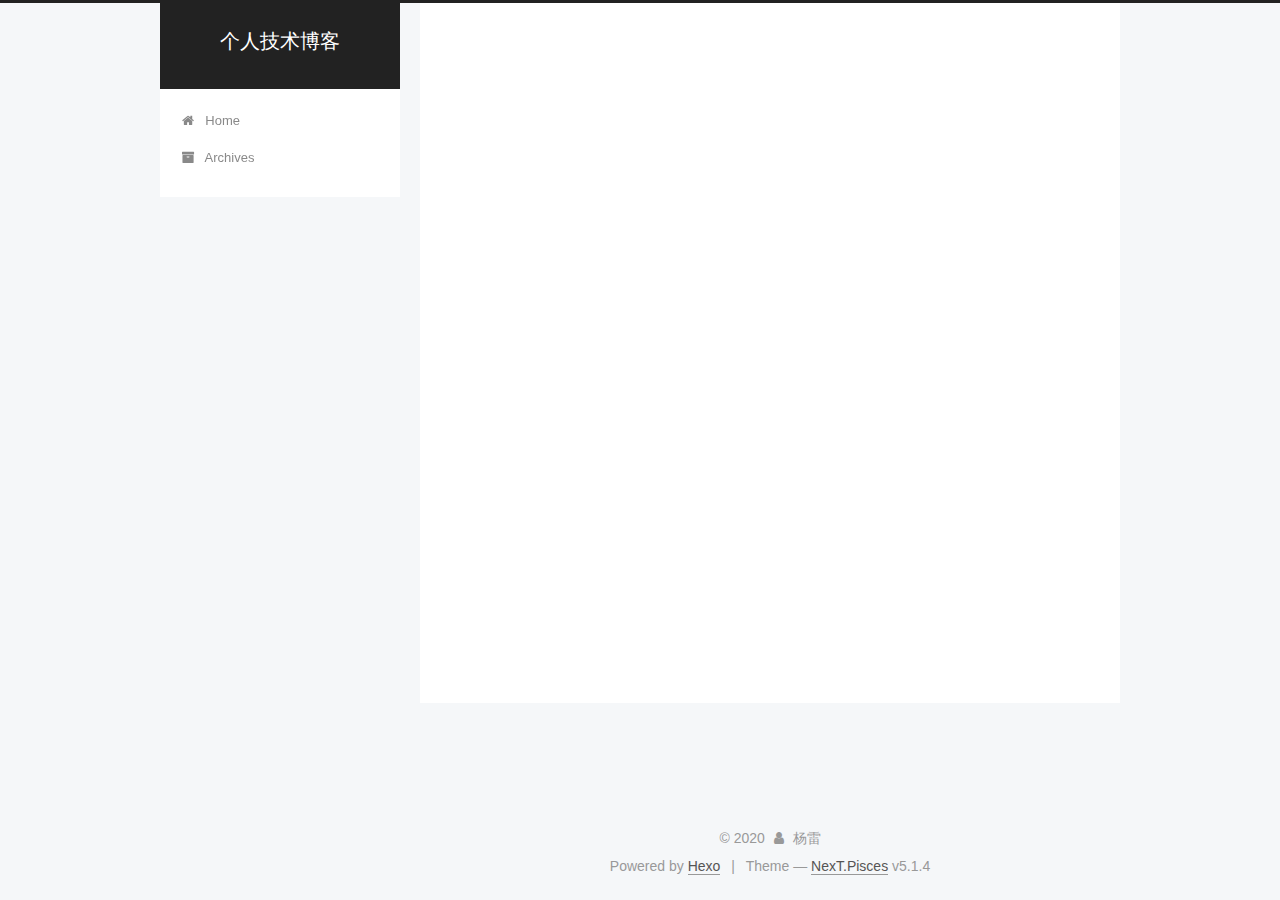
<file: archives/2019/11/index.html>
<!DOCTYPE html>



  


<html class="theme-next pisces use-motion" lang="en">
<head>
  <meta charset="UTF-8"/>
<meta http-equiv="X-UA-Compatible" content="IE=edge" />
<meta name="viewport" content="width=device-width, initial-scale=1, maximum-scale=1"/>
<meta name="theme-color" content="#222">









<meta http-equiv="Cache-Control" content="no-transform" />
<meta http-equiv="Cache-Control" content="no-siteapp" />
















  
  
  <link href="/lib/fancybox/source/jquery.fancybox.css?v=2.1.5" rel="stylesheet" type="text/css" />







<link href="/lib/font-awesome/css/font-awesome.min.css?v=4.6.2" rel="stylesheet" type="text/css" />

<link href="/css/main.css?v=5.1.4" rel="stylesheet" type="text/css" />


  <link rel="apple-touch-icon" sizes="180x180" href="/images/apple-touch-icon-next.png?v=5.1.4">


  <link rel="icon" type="image/png" sizes="32x32" href="/images/favicon-32x32-next.png?v=5.1.4">


  <link rel="icon" type="image/png" sizes="16x16" href="/images/favicon-16x16-next.png?v=5.1.4">


  <link rel="mask-icon" href="/images/logo.svg?v=5.1.4" color="#222">





  <meta name="keywords" content="Hexo, NexT" />










<meta property="og:type" content="website">
<meta property="og:title" content="个人技术博客">
<meta property="og:url" content="http:&#x2F;&#x2F;yoursite.com&#x2F;archives&#x2F;2019&#x2F;11&#x2F;index.html">
<meta property="og:site_name" content="个人技术博客">
<meta property="og:locale" content="en">
<meta name="twitter:card" content="summary">



<script type="text/javascript" id="hexo.configurations">
  var NexT = window.NexT || {};
  var CONFIG = {
    root: '/',
    scheme: 'Pisces',
    version: '5.1.4',
    sidebar: {"position":"left","display":"post","offset":12,"b2t":false,"scrollpercent":false,"onmobile":false},
    fancybox: true,
    tabs: true,
    motion: {"enable":true,"async":false,"transition":{"post_block":"fadeIn","post_header":"slideDownIn","post_body":"slideDownIn","coll_header":"slideLeftIn","sidebar":"slideUpIn"}},
    duoshuo: {
      userId: '0',
      author: 'Author'
    },
    algolia: {
      applicationID: '',
      apiKey: '',
      indexName: '',
      hits: {"per_page":10},
      labels: {"input_placeholder":"Search for Posts","hits_empty":"We didn't find any results for the search: ${query}","hits_stats":"${hits} results found in ${time} ms"}
    }
  };
</script>



  <link rel="canonical" href="http://yoursite.com/archives/2019/11/"/>





  <title>Archive | 个人技术博客</title>
  








</head>

<body itemscope itemtype="http://schema.org/WebPage" lang="en">

  
  
    
  

  <div class="container sidebar-position-left page-archive">
    <div class="headband"></div>

    <header id="header" class="header" itemscope itemtype="http://schema.org/WPHeader">
      <div class="header-inner"><div class="site-brand-wrapper">
  <div class="site-meta ">
    

    <div class="custom-logo-site-title">
      <a href="/"  class="brand" rel="start">
        <span class="logo-line-before"><i></i></span>
        <span class="site-title">个人技术博客</span>
        <span class="logo-line-after"><i></i></span>
      </a>
    </div>
      
        <p class="site-subtitle"></p>
      
  </div>

  <div class="site-nav-toggle">
    <button>
      <span class="btn-bar"></span>
      <span class="btn-bar"></span>
      <span class="btn-bar"></span>
    </button>
  </div>
</div>

<nav class="site-nav">
  

  
    <ul id="menu" class="menu">
      
        
        <li class="menu-item menu-item-home">
          <a href="/%20" rel="section">
            
              <i class="menu-item-icon fa fa-fw fa-home"></i> <br />
            
            Home
          </a>
        </li>
      
        
        <li class="menu-item menu-item-archives">
          <a href="/archives/%20" rel="section">
            
              <i class="menu-item-icon fa fa-fw fa-archive"></i> <br />
            
            Archives
          </a>
        </li>
      

      
    </ul>
  

  
</nav>



 </div>
    </header>

    <main id="main" class="main">
      <div class="main-inner">
        <div class="content-wrap">
          <div id="content" class="content">
            

  
  
  
  <div class="post-block archive">
    <div id="posts" class="posts-collapse">
      <span class="archive-move-on"></span>

      <span class="archive-page-counter">
        
        
        
          
        
        Um..! 4 posts in total. Keep on posting.
      </span>

      

        
        
        

        
          
          <div class="collection-title">
            <h1 class="archive-year" id="archive-year-2019">2019</h1>
          </div>
        
        

        

  <article class="post post-type-normal" itemscope itemtype="http://schema.org/Article">
    <header class="post-header">

      <h2 class="post-title">
        
            <a class="post-title-link" href="/2019/11/25/Options%E8%A7%A3%E5%86%B3%E6%96%B9%E6%B3%95/" itemprop="url">
              
                <span itemprop="name">vue-cli 3.0开启gzip Compression Plugin Invalid Options解决方法'</span>
              
            </a>
        
      </h2>

      <div class="post-meta">
        <time class="post-time" itemprop="dateCreated"
              datetime="2019-11-25T17:00:59+08:00"
              content="2019-11-25" >
          11-25
        </time>
      </div>

    </header>
  </article>



      

        
        
        

        
        

        

  <article class="post post-type-normal" itemscope itemtype="http://schema.org/Article">
    <header class="post-header">

      <h2 class="post-title">
        
            <a class="post-title-link" href="/2019/11/22/hello-world/" itemprop="url">
              
                <span itemprop="name">Hello World</span>
              
            </a>
        
      </h2>

      <div class="post-meta">
        <time class="post-time" itemprop="dateCreated"
              datetime="2019-11-22T16:43:16+08:00"
              content="2019-11-22" >
          11-22
        </time>
      </div>

    </header>
  </article>



      

    </div>
  </div>
  
  
  

  



          </div>
          


          

        </div>
        
          
  
  <div class="sidebar-toggle">
    <div class="sidebar-toggle-line-wrap">
      <span class="sidebar-toggle-line sidebar-toggle-line-first"></span>
      <span class="sidebar-toggle-line sidebar-toggle-line-middle"></span>
      <span class="sidebar-toggle-line sidebar-toggle-line-last"></span>
    </div>
  </div>

  <aside id="sidebar" class="sidebar">
    
    <div class="sidebar-inner">

      

      

      <section class="site-overview-wrap sidebar-panel sidebar-panel-active">
        <div class="site-overview">
          <div class="site-author motion-element" itemprop="author" itemscope itemtype="http://schema.org/Person">
            
              <p class="site-author-name" itemprop="name">杨雷</p>
              <p class="site-description motion-element" itemprop="description"></p>
          </div>

          <nav class="site-state motion-element">

            
              <div class="site-state-item site-state-posts">
              
                <a href="/archives/%20%7C%7C%20archive">
              
                  <span class="site-state-item-count">4</span>
                  <span class="site-state-item-name">posts</span>
                </a>
              </div>
            

            

            

          </nav>

          

          

          
          

          
          

          

        </div>
      </section>

      

      

    </div>
  </aside>


        
      </div>
    </main>

    <footer id="footer" class="footer">
      <div class="footer-inner">
        <div class="copyright">&copy; <span itemprop="copyrightYear">2020</span>
  <span class="with-love">
    <i class="fa fa-user"></i>
  </span>
  <span class="author" itemprop="copyrightHolder">杨雷</span>

  
</div>


  <div class="powered-by">Powered by <a class="theme-link" target="_blank" href="https://hexo.io">Hexo</a></div>



  <span class="post-meta-divider">|</span>



  <div class="theme-info">Theme &mdash; <a class="theme-link" target="_blank" href="https://github.com/iissnan/hexo-theme-next">NexT.Pisces</a> v5.1.4</div>




        







        
      </div>
    </footer>

    
      <div class="back-to-top">
        <i class="fa fa-arrow-up"></i>
        
      </div>
    

    

  </div>

  

<script type="text/javascript">
  if (Object.prototype.toString.call(window.Promise) !== '[object Function]') {
    window.Promise = null;
  }
</script>









  












  
  
    <script type="text/javascript" src="/lib/jquery/index.js?v=2.1.3"></script>
  

  
  
    <script type="text/javascript" src="/lib/fastclick/lib/fastclick.min.js?v=1.0.6"></script>
  

  
  
    <script type="text/javascript" src="/lib/jquery_lazyload/jquery.lazyload.js?v=1.9.7"></script>
  

  
  
    <script type="text/javascript" src="/lib/velocity/velocity.min.js?v=1.2.1"></script>
  

  
  
    <script type="text/javascript" src="/lib/velocity/velocity.ui.min.js?v=1.2.1"></script>
  

  
  
    <script type="text/javascript" src="/lib/fancybox/source/jquery.fancybox.pack.js?v=2.1.5"></script>
  


  


  <script type="text/javascript" src="/js/src/utils.js?v=5.1.4"></script>

  <script type="text/javascript" src="/js/src/motion.js?v=5.1.4"></script>



  
  


  <script type="text/javascript" src="/js/src/affix.js?v=5.1.4"></script>

  <script type="text/javascript" src="/js/src/schemes/pisces.js?v=5.1.4"></script>



  

  


  <script type="text/javascript" src="/js/src/bootstrap.js?v=5.1.4"></script>



  


  




	





  





  












  





  

  

  

  
  

  

  

  

</body>
</html>
</file>
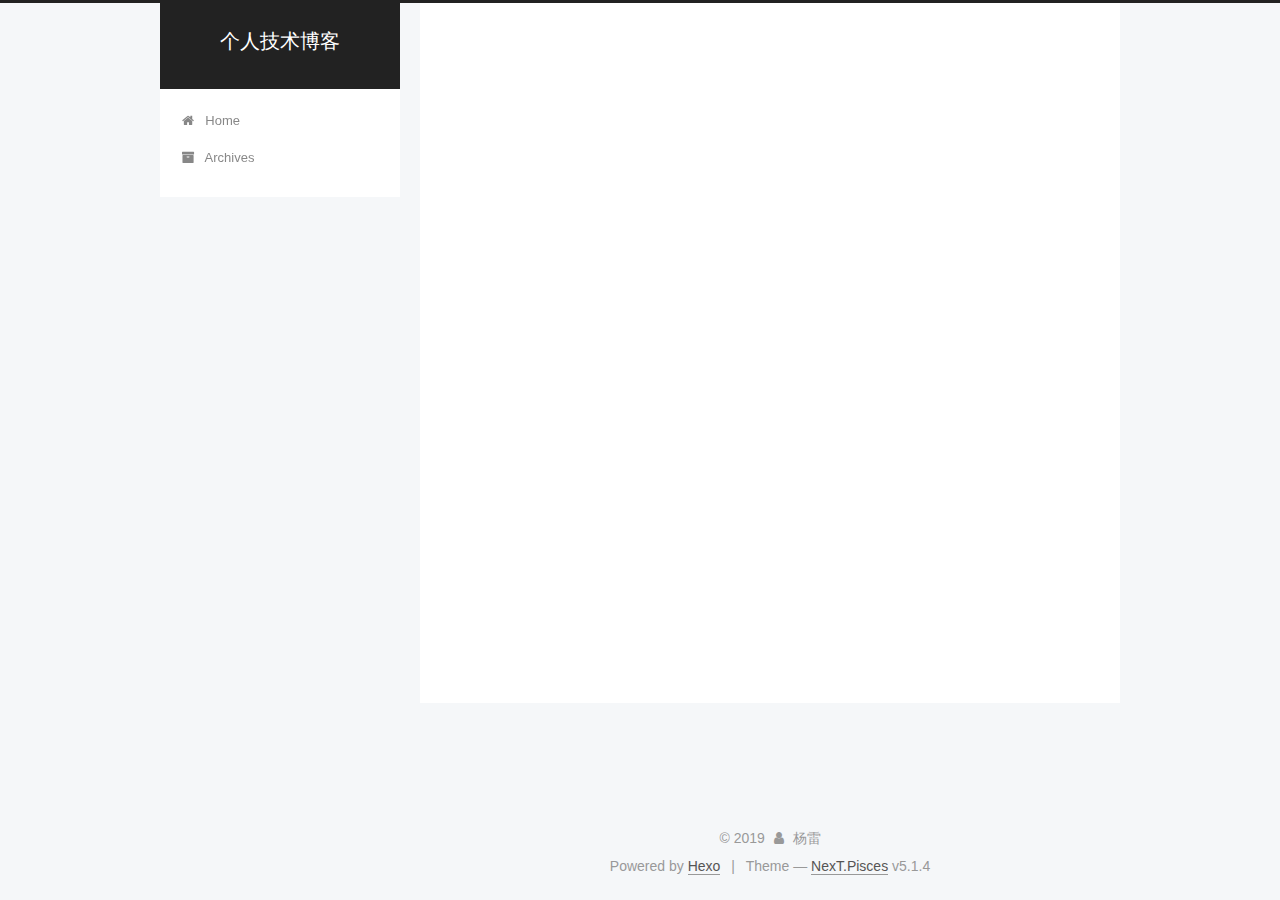
<file: archives/2019/12/index.html>
<!DOCTYPE html>



  


<html class="theme-next pisces use-motion" lang="en">
<head>
  <meta charset="UTF-8"/>
<meta http-equiv="X-UA-Compatible" content="IE=edge" />
<meta name="viewport" content="width=device-width, initial-scale=1, maximum-scale=1"/>
<meta name="theme-color" content="#222">









<meta http-equiv="Cache-Control" content="no-transform" />
<meta http-equiv="Cache-Control" content="no-siteapp" />
















  
  
  <link href="/lib/fancybox/source/jquery.fancybox.css?v=2.1.5" rel="stylesheet" type="text/css" />







<link href="/lib/font-awesome/css/font-awesome.min.css?v=4.6.2" rel="stylesheet" type="text/css" />

<link href="/css/main.css?v=5.1.4" rel="stylesheet" type="text/css" />


  <link rel="apple-touch-icon" sizes="180x180" href="/images/apple-touch-icon-next.png?v=5.1.4">


  <link rel="icon" type="image/png" sizes="32x32" href="/images/favicon-32x32-next.png?v=5.1.4">


  <link rel="icon" type="image/png" sizes="16x16" href="/images/favicon-16x16-next.png?v=5.1.4">


  <link rel="mask-icon" href="/images/logo.svg?v=5.1.4" color="#222">





  <meta name="keywords" content="Hexo, NexT" />










<meta property="og:type" content="website">
<meta property="og:title" content="个人技术博客">
<meta property="og:url" content="http:&#x2F;&#x2F;yoursite.com&#x2F;archives&#x2F;2019&#x2F;12&#x2F;index.html">
<meta property="og:site_name" content="个人技术博客">
<meta property="og:locale" content="en">
<meta name="twitter:card" content="summary">



<script type="text/javascript" id="hexo.configurations">
  var NexT = window.NexT || {};
  var CONFIG = {
    root: '/',
    scheme: 'Pisces',
    version: '5.1.4',
    sidebar: {"position":"left","display":"post","offset":12,"b2t":false,"scrollpercent":false,"onmobile":false},
    fancybox: true,
    tabs: true,
    motion: {"enable":true,"async":false,"transition":{"post_block":"fadeIn","post_header":"slideDownIn","post_body":"slideDownIn","coll_header":"slideLeftIn","sidebar":"slideUpIn"}},
    duoshuo: {
      userId: '0',
      author: 'Author'
    },
    algolia: {
      applicationID: '',
      apiKey: '',
      indexName: '',
      hits: {"per_page":10},
      labels: {"input_placeholder":"Search for Posts","hits_empty":"We didn't find any results for the search: ${query}","hits_stats":"${hits} results found in ${time} ms"}
    }
  };
</script>



  <link rel="canonical" href="http://yoursite.com/archives/2019/12/"/>





  <title>Archive | 个人技术博客</title>
  








</head>

<body itemscope itemtype="http://schema.org/WebPage" lang="en">

  
  
    
  

  <div class="container sidebar-position-left page-archive">
    <div class="headband"></div>

    <header id="header" class="header" itemscope itemtype="http://schema.org/WPHeader">
      <div class="header-inner"><div class="site-brand-wrapper">
  <div class="site-meta ">
    

    <div class="custom-logo-site-title">
      <a href="/"  class="brand" rel="start">
        <span class="logo-line-before"><i></i></span>
        <span class="site-title">个人技术博客</span>
        <span class="logo-line-after"><i></i></span>
      </a>
    </div>
      
        <p class="site-subtitle"></p>
      
  </div>

  <div class="site-nav-toggle">
    <button>
      <span class="btn-bar"></span>
      <span class="btn-bar"></span>
      <span class="btn-bar"></span>
    </button>
  </div>
</div>

<nav class="site-nav">
  

  
    <ul id="menu" class="menu">
      
        
        <li class="menu-item menu-item-home">
          <a href="/%20" rel="section">
            
              <i class="menu-item-icon fa fa-fw fa-home"></i> <br />
            
            Home
          </a>
        </li>
      
        
        <li class="menu-item menu-item-archives">
          <a href="/archives/%20" rel="section">
            
              <i class="menu-item-icon fa fa-fw fa-archive"></i> <br />
            
            Archives
          </a>
        </li>
      

      
    </ul>
  

  
</nav>



 </div>
    </header>

    <main id="main" class="main">
      <div class="main-inner">
        <div class="content-wrap">
          <div id="content" class="content">
            

  
  
  
  <div class="post-block archive">
    <div id="posts" class="posts-collapse">
      <span class="archive-move-on"></span>

      <span class="archive-page-counter">
        
        
        
          
        
        Um..! 3 posts in total. Keep on posting.
      </span>

      

        
        
        

        
          
          <div class="collection-title">
            <h1 class="archive-year" id="archive-year-2019">2019</h1>
          </div>
        
        

        

  <article class="post post-type-normal" itemscope itemtype="http://schema.org/Article">
    <header class="post-header">

      <h2 class="post-title">
        
            <a class="post-title-link" href="/2019/12/02/WebGl%E5%B0%86%E5%9B%BE%E5%BD%A2%E6%B8%B2%E6%9F%93%E5%88%B0%E9%A1%B5%E9%9D%A2%E6%89%A7%E8%A1%8C%E6%AD%A5%E9%AA%A4/" itemprop="url">
              
                <span itemprop="name">WebGl将图形渲染到页面执行步骤</span>
              
            </a>
        
      </h2>

      <div class="post-meta">
        <time class="post-time" itemprop="dateCreated"
              datetime="2019-12-02T15:42:26+08:00"
              content="2019-12-02" >
          12-02
        </time>
      </div>

    </header>
  </article>



      

    </div>
  </div>
  
  
  

  



          </div>
          


          

        </div>
        
          
  
  <div class="sidebar-toggle">
    <div class="sidebar-toggle-line-wrap">
      <span class="sidebar-toggle-line sidebar-toggle-line-first"></span>
      <span class="sidebar-toggle-line sidebar-toggle-line-middle"></span>
      <span class="sidebar-toggle-line sidebar-toggle-line-last"></span>
    </div>
  </div>

  <aside id="sidebar" class="sidebar">
    
    <div class="sidebar-inner">

      

      

      <section class="site-overview-wrap sidebar-panel sidebar-panel-active">
        <div class="site-overview">
          <div class="site-author motion-element" itemprop="author" itemscope itemtype="http://schema.org/Person">
            
              <p class="site-author-name" itemprop="name">杨雷</p>
              <p class="site-description motion-element" itemprop="description"></p>
          </div>

          <nav class="site-state motion-element">

            
              <div class="site-state-item site-state-posts">
              
                <a href="/archives/%20%7C%7C%20archive">
              
                  <span class="site-state-item-count">3</span>
                  <span class="site-state-item-name">posts</span>
                </a>
              </div>
            

            

            

          </nav>

          

          

          
          

          
          

          

        </div>
      </section>

      

      

    </div>
  </aside>


        
      </div>
    </main>

    <footer id="footer" class="footer">
      <div class="footer-inner">
        <div class="copyright">&copy; <span itemprop="copyrightYear">2019</span>
  <span class="with-love">
    <i class="fa fa-user"></i>
  </span>
  <span class="author" itemprop="copyrightHolder">杨雷</span>

  
</div>


  <div class="powered-by">Powered by <a class="theme-link" target="_blank" href="https://hexo.io">Hexo</a></div>



  <span class="post-meta-divider">|</span>



  <div class="theme-info">Theme &mdash; <a class="theme-link" target="_blank" href="https://github.com/iissnan/hexo-theme-next">NexT.Pisces</a> v5.1.4</div>




        







        
      </div>
    </footer>

    
      <div class="back-to-top">
        <i class="fa fa-arrow-up"></i>
        
      </div>
    

    

  </div>

  

<script type="text/javascript">
  if (Object.prototype.toString.call(window.Promise) !== '[object Function]') {
    window.Promise = null;
  }
</script>









  












  
  
    <script type="text/javascript" src="/lib/jquery/index.js?v=2.1.3"></script>
  

  
  
    <script type="text/javascript" src="/lib/fastclick/lib/fastclick.min.js?v=1.0.6"></script>
  

  
  
    <script type="text/javascript" src="/lib/jquery_lazyload/jquery.lazyload.js?v=1.9.7"></script>
  

  
  
    <script type="text/javascript" src="/lib/velocity/velocity.min.js?v=1.2.1"></script>
  

  
  
    <script type="text/javascript" src="/lib/velocity/velocity.ui.min.js?v=1.2.1"></script>
  

  
  
    <script type="text/javascript" src="/lib/fancybox/source/jquery.fancybox.pack.js?v=2.1.5"></script>
  


  


  <script type="text/javascript" src="/js/src/utils.js?v=5.1.4"></script>

  <script type="text/javascript" src="/js/src/motion.js?v=5.1.4"></script>



  
  


  <script type="text/javascript" src="/js/src/affix.js?v=5.1.4"></script>

  <script type="text/javascript" src="/js/src/schemes/pisces.js?v=5.1.4"></script>



  

  


  <script type="text/javascript" src="/js/src/bootstrap.js?v=5.1.4"></script>



  


  




	





  





  












  





  

  

  

  
  

  

  

  

</body>
</html>
</file>
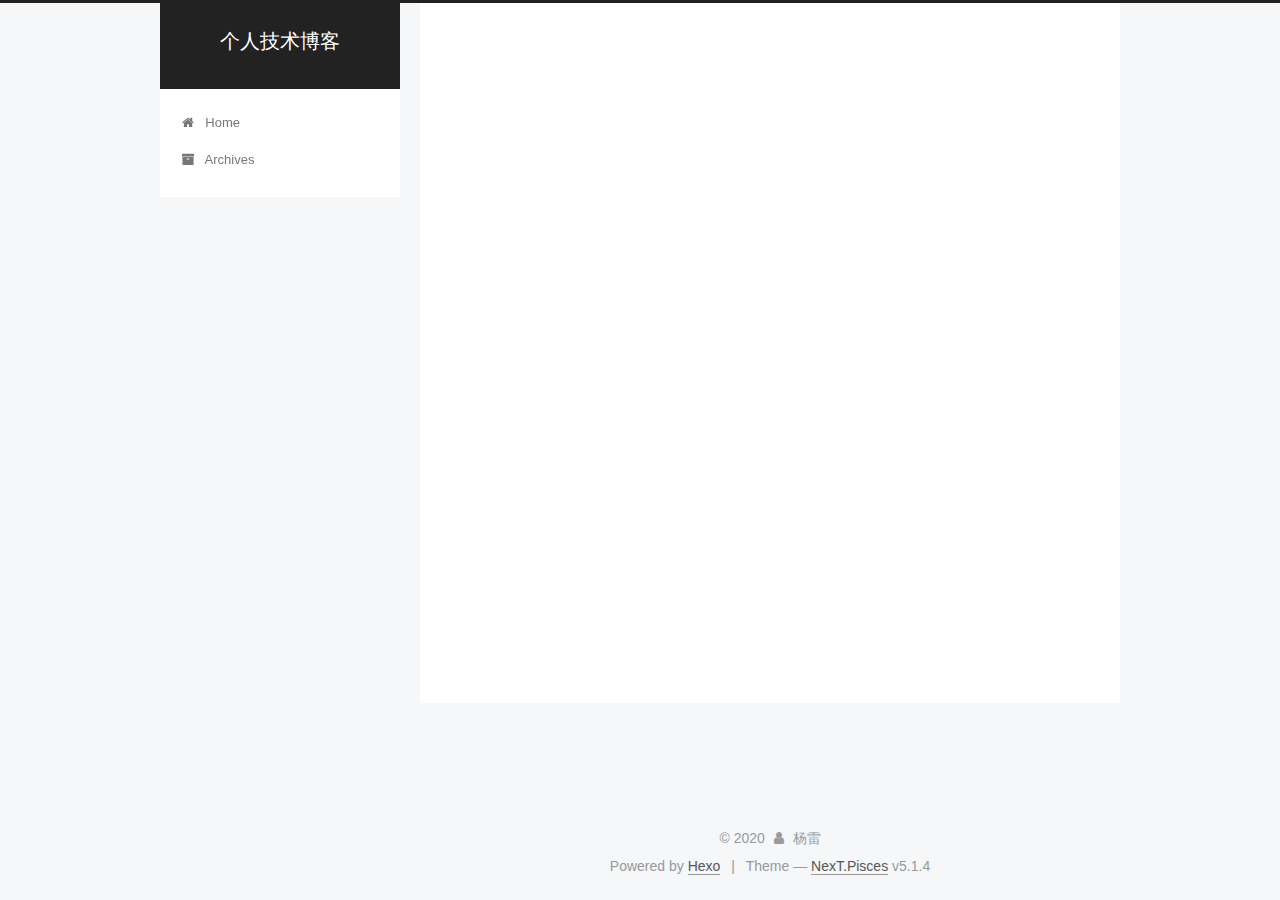
<file: archives/2020/03/index.html>
<!DOCTYPE html>



  


<html class="theme-next pisces use-motion" lang="en">
<head>
  <meta charset="UTF-8"/>
<meta http-equiv="X-UA-Compatible" content="IE=edge" />
<meta name="viewport" content="width=device-width, initial-scale=1, maximum-scale=1"/>
<meta name="theme-color" content="#222">









<meta http-equiv="Cache-Control" content="no-transform" />
<meta http-equiv="Cache-Control" content="no-siteapp" />
















  
  
  <link href="/lib/fancybox/source/jquery.fancybox.css?v=2.1.5" rel="stylesheet" type="text/css" />







<link href="/lib/font-awesome/css/font-awesome.min.css?v=4.6.2" rel="stylesheet" type="text/css" />

<link href="/css/main.css?v=5.1.4" rel="stylesheet" type="text/css" />


  <link rel="apple-touch-icon" sizes="180x180" href="/images/apple-touch-icon-next.png?v=5.1.4">


  <link rel="icon" type="image/png" sizes="32x32" href="/images/favicon-32x32-next.png?v=5.1.4">


  <link rel="icon" type="image/png" sizes="16x16" href="/images/favicon-16x16-next.png?v=5.1.4">


  <link rel="mask-icon" href="/images/logo.svg?v=5.1.4" color="#222">





  <meta name="keywords" content="Hexo, NexT" />










<meta property="og:type" content="website">
<meta property="og:title" content="个人技术博客">
<meta property="og:url" content="http:&#x2F;&#x2F;yoursite.com&#x2F;archives&#x2F;2020&#x2F;03&#x2F;index.html">
<meta property="og:site_name" content="个人技术博客">
<meta property="og:locale" content="en">
<meta name="twitter:card" content="summary">



<script type="text/javascript" id="hexo.configurations">
  var NexT = window.NexT || {};
  var CONFIG = {
    root: '/',
    scheme: 'Pisces',
    version: '5.1.4',
    sidebar: {"position":"left","display":"post","offset":12,"b2t":false,"scrollpercent":false,"onmobile":false},
    fancybox: true,
    tabs: true,
    motion: {"enable":true,"async":false,"transition":{"post_block":"fadeIn","post_header":"slideDownIn","post_body":"slideDownIn","coll_header":"slideLeftIn","sidebar":"slideUpIn"}},
    duoshuo: {
      userId: '0',
      author: 'Author'
    },
    algolia: {
      applicationID: '',
      apiKey: '',
      indexName: '',
      hits: {"per_page":10},
      labels: {"input_placeholder":"Search for Posts","hits_empty":"We didn't find any results for the search: ${query}","hits_stats":"${hits} results found in ${time} ms"}
    }
  };
</script>



  <link rel="canonical" href="http://yoursite.com/archives/2020/03/"/>





  <title>Archive | 个人技术博客</title>
  








</head>

<body itemscope itemtype="http://schema.org/WebPage" lang="en">

  
  
    
  

  <div class="container sidebar-position-left page-archive">
    <div class="headband"></div>

    <header id="header" class="header" itemscope itemtype="http://schema.org/WPHeader">
      <div class="header-inner"><div class="site-brand-wrapper">
  <div class="site-meta ">
    

    <div class="custom-logo-site-title">
      <a href="/"  class="brand" rel="start">
        <span class="logo-line-before"><i></i></span>
        <span class="site-title">个人技术博客</span>
        <span class="logo-line-after"><i></i></span>
      </a>
    </div>
      
        <p class="site-subtitle"></p>
      
  </div>

  <div class="site-nav-toggle">
    <button>
      <span class="btn-bar"></span>
      <span class="btn-bar"></span>
      <span class="btn-bar"></span>
    </button>
  </div>
</div>

<nav class="site-nav">
  

  
    <ul id="menu" class="menu">
      
        
        <li class="menu-item menu-item-home">
          <a href="/%20" rel="section">
            
              <i class="menu-item-icon fa fa-fw fa-home"></i> <br />
            
            Home
          </a>
        </li>
      
        
        <li class="menu-item menu-item-archives">
          <a href="/archives/%20" rel="section">
            
              <i class="menu-item-icon fa fa-fw fa-archive"></i> <br />
            
            Archives
          </a>
        </li>
      

      
    </ul>
  

  
</nav>



 </div>
    </header>

    <main id="main" class="main">
      <div class="main-inner">
        <div class="content-wrap">
          <div id="content" class="content">
            

  
  
  
  <div class="post-block archive">
    <div id="posts" class="posts-collapse">
      <span class="archive-move-on"></span>

      <span class="archive-page-counter">
        
        
        
          
        
        Um..! 4 posts in total. Keep on posting.
      </span>

      

        
        
        

        
          
          <div class="collection-title">
            <h1 class="archive-year" id="archive-year-2020">2020</h1>
          </div>
        
        

        

  <article class="post post-type-normal" itemscope itemtype="http://schema.org/Article">
    <header class="post-header">

      <h2 class="post-title">
        
            <a class="post-title-link" href="/2020/03/18/%E5%B0%81%E8%A3%85el-dialog%E4%BC%A0%E9%80%92visible/" itemprop="url">
              
                <span itemprop="name">封装el-dialog传递visible</span>
              
            </a>
        
      </h2>

      <div class="post-meta">
        <time class="post-time" itemprop="dateCreated"
              datetime="2020-03-18T15:37:58+08:00"
              content="2020-03-18" >
          03-18
        </time>
      </div>

    </header>
  </article>



      

    </div>
  </div>
  
  
  

  



          </div>
          


          

        </div>
        
          
  
  <div class="sidebar-toggle">
    <div class="sidebar-toggle-line-wrap">
      <span class="sidebar-toggle-line sidebar-toggle-line-first"></span>
      <span class="sidebar-toggle-line sidebar-toggle-line-middle"></span>
      <span class="sidebar-toggle-line sidebar-toggle-line-last"></span>
    </div>
  </div>

  <aside id="sidebar" class="sidebar">
    
    <div class="sidebar-inner">

      

      

      <section class="site-overview-wrap sidebar-panel sidebar-panel-active">
        <div class="site-overview">
          <div class="site-author motion-element" itemprop="author" itemscope itemtype="http://schema.org/Person">
            
              <p class="site-author-name" itemprop="name">杨雷</p>
              <p class="site-description motion-element" itemprop="description"></p>
          </div>

          <nav class="site-state motion-element">

            
              <div class="site-state-item site-state-posts">
              
                <a href="/archives/%20%7C%7C%20archive">
              
                  <span class="site-state-item-count">4</span>
                  <span class="site-state-item-name">posts</span>
                </a>
              </div>
            

            

            

          </nav>

          

          

          
          

          
          

          

        </div>
      </section>

      

      

    </div>
  </aside>


        
      </div>
    </main>

    <footer id="footer" class="footer">
      <div class="footer-inner">
        <div class="copyright">&copy; <span itemprop="copyrightYear">2020</span>
  <span class="with-love">
    <i class="fa fa-user"></i>
  </span>
  <span class="author" itemprop="copyrightHolder">杨雷</span>

  
</div>


  <div class="powered-by">Powered by <a class="theme-link" target="_blank" href="https://hexo.io">Hexo</a></div>



  <span class="post-meta-divider">|</span>



  <div class="theme-info">Theme &mdash; <a class="theme-link" target="_blank" href="https://github.com/iissnan/hexo-theme-next">NexT.Pisces</a> v5.1.4</div>




        







        
      </div>
    </footer>

    
      <div class="back-to-top">
        <i class="fa fa-arrow-up"></i>
        
      </div>
    

    

  </div>

  

<script type="text/javascript">
  if (Object.prototype.toString.call(window.Promise) !== '[object Function]') {
    window.Promise = null;
  }
</script>









  












  
  
    <script type="text/javascript" src="/lib/jquery/index.js?v=2.1.3"></script>
  

  
  
    <script type="text/javascript" src="/lib/fastclick/lib/fastclick.min.js?v=1.0.6"></script>
  

  
  
    <script type="text/javascript" src="/lib/jquery_lazyload/jquery.lazyload.js?v=1.9.7"></script>
  

  
  
    <script type="text/javascript" src="/lib/velocity/velocity.min.js?v=1.2.1"></script>
  

  
  
    <script type="text/javascript" src="/lib/velocity/velocity.ui.min.js?v=1.2.1"></script>
  

  
  
    <script type="text/javascript" src="/lib/fancybox/source/jquery.fancybox.pack.js?v=2.1.5"></script>
  


  


  <script type="text/javascript" src="/js/src/utils.js?v=5.1.4"></script>

  <script type="text/javascript" src="/js/src/motion.js?v=5.1.4"></script>



  
  


  <script type="text/javascript" src="/js/src/affix.js?v=5.1.4"></script>

  <script type="text/javascript" src="/js/src/schemes/pisces.js?v=5.1.4"></script>



  

  


  <script type="text/javascript" src="/js/src/bootstrap.js?v=5.1.4"></script>



  


  




	





  





  












  





  

  

  

  
  

  

  

  

</body>
</html>
</file>
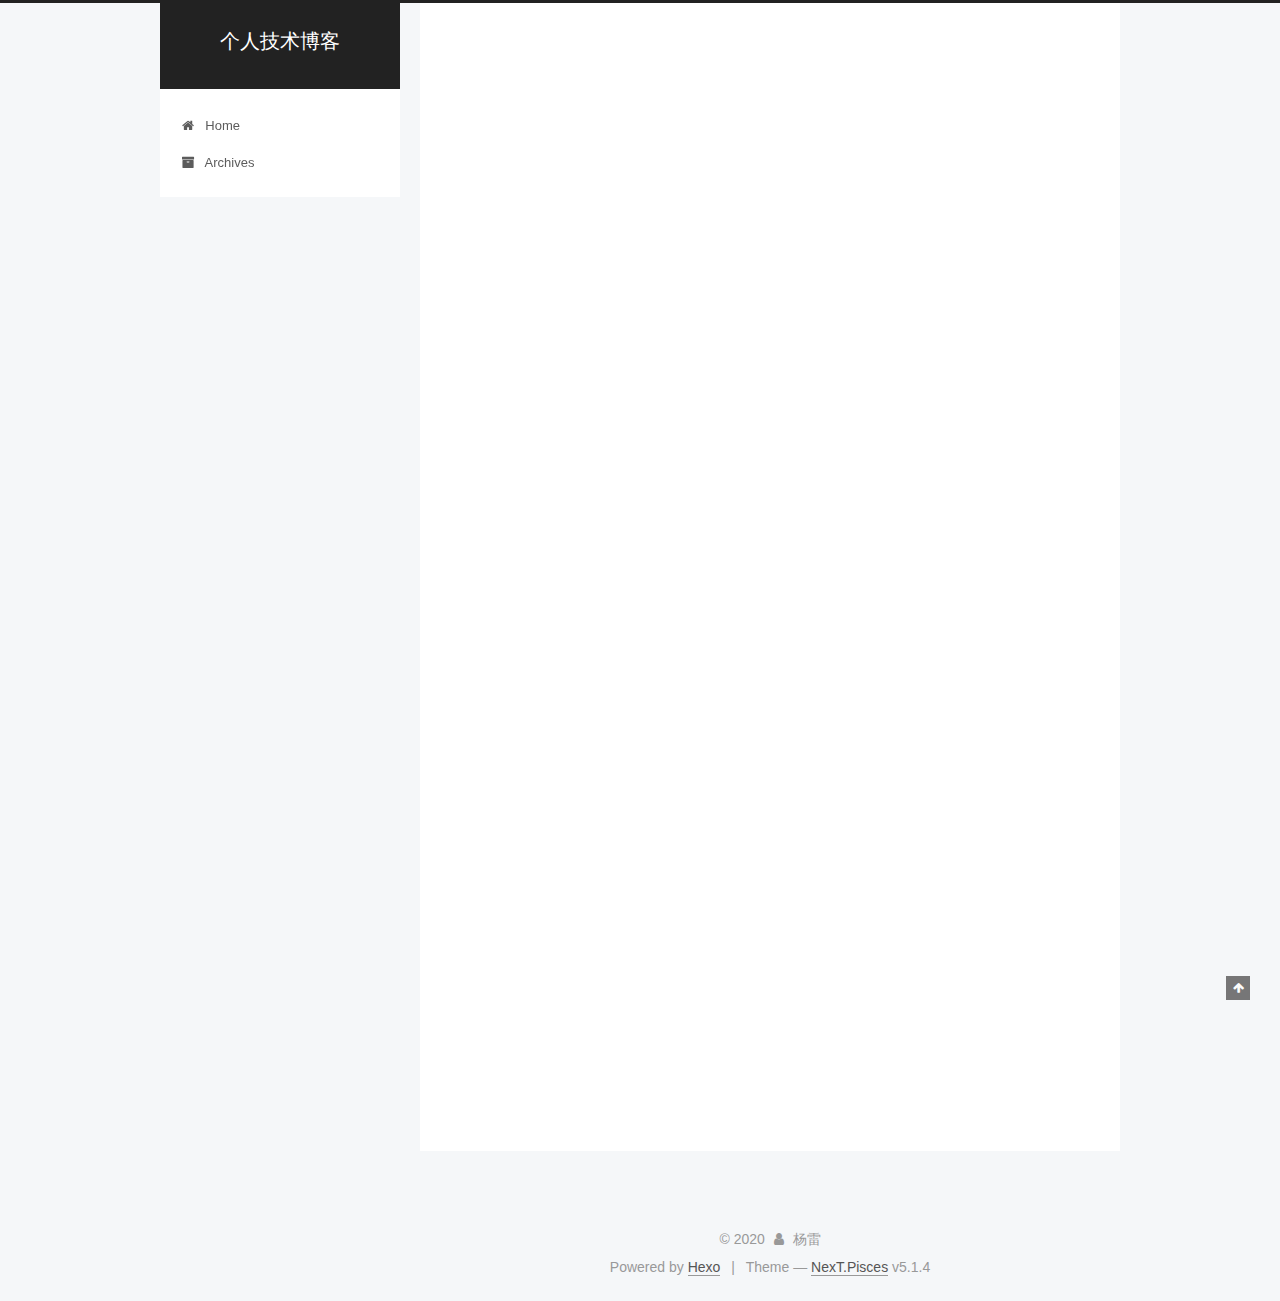
<file: 2019/11/22/hello-world/index.html>
<!DOCTYPE html>



  


<html class="theme-next pisces use-motion" lang="en">
<head>
  <meta charset="UTF-8"/>
<meta http-equiv="X-UA-Compatible" content="IE=edge" />
<meta name="viewport" content="width=device-width, initial-scale=1, maximum-scale=1"/>
<meta name="theme-color" content="#222">









<meta http-equiv="Cache-Control" content="no-transform" />
<meta http-equiv="Cache-Control" content="no-siteapp" />
















  
  
  <link href="/lib/fancybox/source/jquery.fancybox.css?v=2.1.5" rel="stylesheet" type="text/css" />







<link href="/lib/font-awesome/css/font-awesome.min.css?v=4.6.2" rel="stylesheet" type="text/css" />

<link href="/css/main.css?v=5.1.4" rel="stylesheet" type="text/css" />


  <link rel="apple-touch-icon" sizes="180x180" href="/images/apple-touch-icon-next.png?v=5.1.4">


  <link rel="icon" type="image/png" sizes="32x32" href="/images/favicon-32x32-next.png?v=5.1.4">


  <link rel="icon" type="image/png" sizes="16x16" href="/images/favicon-16x16-next.png?v=5.1.4">


  <link rel="mask-icon" href="/images/logo.svg?v=5.1.4" color="#222">





  <meta name="keywords" content="Hexo, NexT" />










<meta name="description" content="Welcome to Hexo! This is your very first post. Check documentation for more info. If you get any problems when using Hexo, you can find the answer in troubleshooting or you can ask me on GitHub. Quick">
<meta property="og:type" content="article">
<meta property="og:title" content="Hello World">
<meta property="og:url" content="http:&#x2F;&#x2F;yoursite.com&#x2F;2019&#x2F;11&#x2F;22&#x2F;hello-world&#x2F;index.html">
<meta property="og:site_name" content="个人技术博客">
<meta property="og:description" content="Welcome to Hexo! This is your very first post. Check documentation for more info. If you get any problems when using Hexo, you can find the answer in troubleshooting or you can ask me on GitHub. Quick">
<meta property="og:locale" content="en">
<meta property="og:updated_time" content="2019-11-22T08:43:16.526Z">
<meta name="twitter:card" content="summary">



<script type="text/javascript" id="hexo.configurations">
  var NexT = window.NexT || {};
  var CONFIG = {
    root: '/',
    scheme: 'Pisces',
    version: '5.1.4',
    sidebar: {"position":"left","display":"post","offset":12,"b2t":false,"scrollpercent":false,"onmobile":false},
    fancybox: true,
    tabs: true,
    motion: {"enable":true,"async":false,"transition":{"post_block":"fadeIn","post_header":"slideDownIn","post_body":"slideDownIn","coll_header":"slideLeftIn","sidebar":"slideUpIn"}},
    duoshuo: {
      userId: '0',
      author: 'Author'
    },
    algolia: {
      applicationID: '',
      apiKey: '',
      indexName: '',
      hits: {"per_page":10},
      labels: {"input_placeholder":"Search for Posts","hits_empty":"We didn't find any results for the search: ${query}","hits_stats":"${hits} results found in ${time} ms"}
    }
  };
</script>



  <link rel="canonical" href="http://yoursite.com/2019/11/22/hello-world/"/>





  <title>Hello World | 个人技术博客</title>
  








</head>

<body itemscope itemtype="http://schema.org/WebPage" lang="en">

  
  
    
  

  <div class="container sidebar-position-left page-post-detail">
    <div class="headband"></div>

    <header id="header" class="header" itemscope itemtype="http://schema.org/WPHeader">
      <div class="header-inner"><div class="site-brand-wrapper">
  <div class="site-meta ">
    

    <div class="custom-logo-site-title">
      <a href="/"  class="brand" rel="start">
        <span class="logo-line-before"><i></i></span>
        <span class="site-title">个人技术博客</span>
        <span class="logo-line-after"><i></i></span>
      </a>
    </div>
      
        <p class="site-subtitle"></p>
      
  </div>

  <div class="site-nav-toggle">
    <button>
      <span class="btn-bar"></span>
      <span class="btn-bar"></span>
      <span class="btn-bar"></span>
    </button>
  </div>
</div>

<nav class="site-nav">
  

  
    <ul id="menu" class="menu">
      
        
        <li class="menu-item menu-item-home">
          <a href="/%20" rel="section">
            
              <i class="menu-item-icon fa fa-fw fa-home"></i> <br />
            
            Home
          </a>
        </li>
      
        
        <li class="menu-item menu-item-archives">
          <a href="/archives/%20" rel="section">
            
              <i class="menu-item-icon fa fa-fw fa-archive"></i> <br />
            
            Archives
          </a>
        </li>
      

      
    </ul>
  

  
</nav>



 </div>
    </header>

    <main id="main" class="main">
      <div class="main-inner">
        <div class="content-wrap">
          <div id="content" class="content">
            

  <div id="posts" class="posts-expand">
    

  

  
  
  

  <article class="post post-type-normal" itemscope itemtype="http://schema.org/Article">
  
  
  
  <div class="post-block">
    <link itemprop="mainEntityOfPage" href="http://yoursite.com/2019/11/22/hello-world/">

    <span hidden itemprop="author" itemscope itemtype="http://schema.org/Person">
      <meta itemprop="name" content="杨雷">
      <meta itemprop="description" content="">
      <meta itemprop="image" content="/images/avatar.gif">
    </span>

    <span hidden itemprop="publisher" itemscope itemtype="http://schema.org/Organization">
      <meta itemprop="name" content="个人技术博客">
    </span>

    
      <header class="post-header">

        
        
          <h1 class="post-title" itemprop="name headline">Hello World</h1>
        

        <div class="post-meta">
          <span class="post-time">
            
              <span class="post-meta-item-icon">
                <i class="fa fa-calendar-o"></i>
              </span>
              
                <span class="post-meta-item-text">Posted on</span>
              
              <time title="Post created" itemprop="dateCreated datePublished" datetime="2019-11-22T16:43:16+08:00">
                2019-11-22
              </time>
            

            

            
          </span>

          

          
            
          

          
          

          

          

          

        </div>
      </header>
    

    
    
    
    <div class="post-body" itemprop="articleBody">

      
      

      
        <p>Welcome to <a href="https://hexo.io/" target="_blank" rel="noopener">Hexo</a>! This is your very first post. Check <a href="https://hexo.io/docs/" target="_blank" rel="noopener">documentation</a> for more info. If you get any problems when using Hexo, you can find the answer in <a href="https://hexo.io/docs/troubleshooting.html" target="_blank" rel="noopener">troubleshooting</a> or you can ask me on <a href="https://github.com/hexojs/hexo/issues" target="_blank" rel="noopener">GitHub</a>.</p>
<h2 id="Quick-Start"><a href="#Quick-Start" class="headerlink" title="Quick Start"></a>Quick Start</h2><h3 id="Create-a-new-post"><a href="#Create-a-new-post" class="headerlink" title="Create a new post"></a>Create a new post</h3><figure class="highlight bash"><table><tr><td class="gutter"><pre><span class="line">1</span><br></pre></td><td class="code"><pre><span class="line">$ hexo new <span class="string">"My New Post"</span></span><br></pre></td></tr></table></figure>

<p>More info: <a href="https://hexo.io/docs/writing.html" target="_blank" rel="noopener">Writing</a></p>
<h3 id="Run-server"><a href="#Run-server" class="headerlink" title="Run server"></a>Run server</h3><figure class="highlight bash"><table><tr><td class="gutter"><pre><span class="line">1</span><br></pre></td><td class="code"><pre><span class="line">$ hexo server</span><br></pre></td></tr></table></figure>

<p>More info: <a href="https://hexo.io/docs/server.html" target="_blank" rel="noopener">Server</a></p>
<h3 id="Generate-static-files"><a href="#Generate-static-files" class="headerlink" title="Generate static files"></a>Generate static files</h3><figure class="highlight bash"><table><tr><td class="gutter"><pre><span class="line">1</span><br></pre></td><td class="code"><pre><span class="line">$ hexo generate</span><br></pre></td></tr></table></figure>

<p>More info: <a href="https://hexo.io/docs/generating.html" target="_blank" rel="noopener">Generating</a></p>
<h3 id="Deploy-to-remote-sites"><a href="#Deploy-to-remote-sites" class="headerlink" title="Deploy to remote sites"></a>Deploy to remote sites</h3><figure class="highlight bash"><table><tr><td class="gutter"><pre><span class="line">1</span><br></pre></td><td class="code"><pre><span class="line">$ hexo deploy</span><br></pre></td></tr></table></figure>

<p>More info: <a href="https://hexo.io/docs/one-command-deployment.html" target="_blank" rel="noopener">Deployment</a></p>

      
    </div>
    
    
    

    

    

    

    <footer class="post-footer">
      

      
      
      

      
        <div class="post-nav">
          <div class="post-nav-next post-nav-item">
            
          </div>

          <span class="post-nav-divider"></span>

          <div class="post-nav-prev post-nav-item">
            
              <a href="/2019/11/25/Options%E8%A7%A3%E5%86%B3%E6%96%B9%E6%B3%95/" rel="prev" title="vue-cli 3.0开启gzip Compression Plugin Invalid Options解决方法'">
                vue-cli 3.0开启gzip Compression Plugin Invalid Options解决方法' <i class="fa fa-chevron-right"></i>
              </a>
            
          </div>
        </div>
      

      
      
    </footer>
  </div>
  
  
  
  </article>



    <div class="post-spread">
      
    </div>
  </div>


          </div>
          


          

  



        </div>
        
          
  
  <div class="sidebar-toggle">
    <div class="sidebar-toggle-line-wrap">
      <span class="sidebar-toggle-line sidebar-toggle-line-first"></span>
      <span class="sidebar-toggle-line sidebar-toggle-line-middle"></span>
      <span class="sidebar-toggle-line sidebar-toggle-line-last"></span>
    </div>
  </div>

  <aside id="sidebar" class="sidebar">
    
    <div class="sidebar-inner">

      

      
        <ul class="sidebar-nav motion-element">
          <li class="sidebar-nav-toc sidebar-nav-active" data-target="post-toc-wrap">
            Table of Contents
          </li>
          <li class="sidebar-nav-overview" data-target="site-overview-wrap">
            Overview
          </li>
        </ul>
      

      <section class="site-overview-wrap sidebar-panel">
        <div class="site-overview">
          <div class="site-author motion-element" itemprop="author" itemscope itemtype="http://schema.org/Person">
            
              <p class="site-author-name" itemprop="name">杨雷</p>
              <p class="site-description motion-element" itemprop="description"></p>
          </div>

          <nav class="site-state motion-element">

            
              <div class="site-state-item site-state-posts">
              
                <a href="/archives/%20%7C%7C%20archive">
              
                  <span class="site-state-item-count">4</span>
                  <span class="site-state-item-name">posts</span>
                </a>
              </div>
            

            

            

          </nav>

          

          

          
          

          
          

          

        </div>
      </section>

      
      <!--noindex-->
        <section class="post-toc-wrap motion-element sidebar-panel sidebar-panel-active">
          <div class="post-toc">

            
              
            

            
              <div class="post-toc-content"><ol class="nav"><li class="nav-item nav-level-2"><a class="nav-link" href="#Quick-Start"><span class="nav-number">1.</span> <span class="nav-text">Quick Start</span></a><ol class="nav-child"><li class="nav-item nav-level-3"><a class="nav-link" href="#Create-a-new-post"><span class="nav-number">1.1.</span> <span class="nav-text">Create a new post</span></a></li><li class="nav-item nav-level-3"><a class="nav-link" href="#Run-server"><span class="nav-number">1.2.</span> <span class="nav-text">Run server</span></a></li><li class="nav-item nav-level-3"><a class="nav-link" href="#Generate-static-files"><span class="nav-number">1.3.</span> <span class="nav-text">Generate static files</span></a></li><li class="nav-item nav-level-3"><a class="nav-link" href="#Deploy-to-remote-sites"><span class="nav-number">1.4.</span> <span class="nav-text">Deploy to remote sites</span></a></li></ol></li></ol></div>
            

          </div>
        </section>
      <!--/noindex-->
      

      

    </div>
  </aside>


        
      </div>
    </main>

    <footer id="footer" class="footer">
      <div class="footer-inner">
        <div class="copyright">&copy; <span itemprop="copyrightYear">2020</span>
  <span class="with-love">
    <i class="fa fa-user"></i>
  </span>
  <span class="author" itemprop="copyrightHolder">杨雷</span>

  
</div>


  <div class="powered-by">Powered by <a class="theme-link" target="_blank" href="https://hexo.io">Hexo</a></div>



  <span class="post-meta-divider">|</span>



  <div class="theme-info">Theme &mdash; <a class="theme-link" target="_blank" href="https://github.com/iissnan/hexo-theme-next">NexT.Pisces</a> v5.1.4</div>




        







        
      </div>
    </footer>

    
      <div class="back-to-top">
        <i class="fa fa-arrow-up"></i>
        
      </div>
    

    

  </div>

  

<script type="text/javascript">
  if (Object.prototype.toString.call(window.Promise) !== '[object Function]') {
    window.Promise = null;
  }
</script>









  












  
  
    <script type="text/javascript" src="/lib/jquery/index.js?v=2.1.3"></script>
  

  
  
    <script type="text/javascript" src="/lib/fastclick/lib/fastclick.min.js?v=1.0.6"></script>
  

  
  
    <script type="text/javascript" src="/lib/jquery_lazyload/jquery.lazyload.js?v=1.9.7"></script>
  

  
  
    <script type="text/javascript" src="/lib/velocity/velocity.min.js?v=1.2.1"></script>
  

  
  
    <script type="text/javascript" src="/lib/velocity/velocity.ui.min.js?v=1.2.1"></script>
  

  
  
    <script type="text/javascript" src="/lib/fancybox/source/jquery.fancybox.pack.js?v=2.1.5"></script>
  


  


  <script type="text/javascript" src="/js/src/utils.js?v=5.1.4"></script>

  <script type="text/javascript" src="/js/src/motion.js?v=5.1.4"></script>



  
  


  <script type="text/javascript" src="/js/src/affix.js?v=5.1.4"></script>

  <script type="text/javascript" src="/js/src/schemes/pisces.js?v=5.1.4"></script>



  
  <script type="text/javascript" src="/js/src/scrollspy.js?v=5.1.4"></script>
<script type="text/javascript" src="/js/src/post-details.js?v=5.1.4"></script>



  


  <script type="text/javascript" src="/js/src/bootstrap.js?v=5.1.4"></script>



  


  




	





  





  












  





  

  

  

  
  

  

  

  

</body>
</html>
</file>
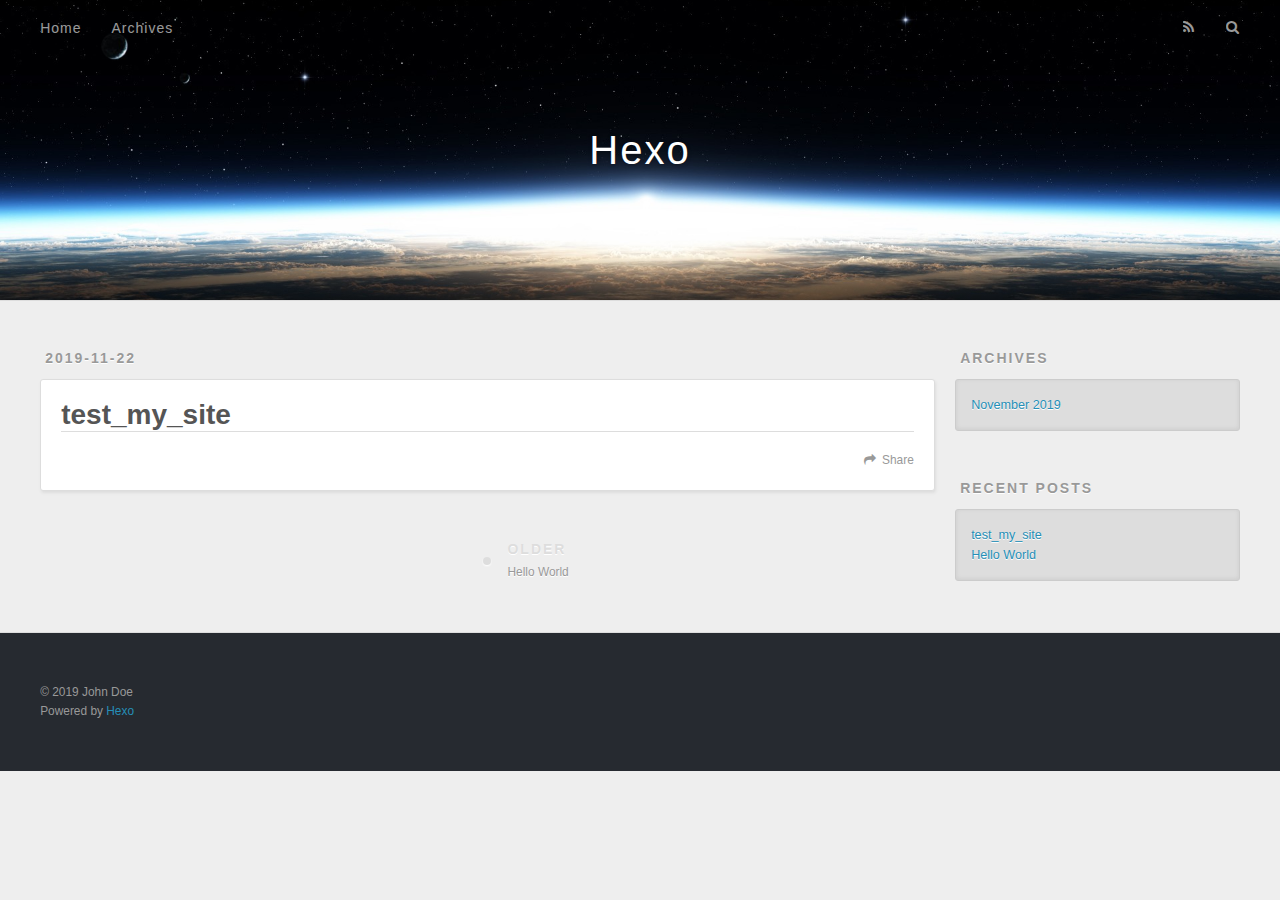
<file: 2019/11/22/test-my-site/index.html>
<!DOCTYPE html>
<html>
<head>
  <meta charset="utf-8">
  

  
  <title>test_my_site | Hexo</title>
  <meta name="viewport" content="width=device-width, initial-scale=1, maximum-scale=1">
  <meta property="og:type" content="article">
<meta property="og:title" content="test_my_site">
<meta property="og:url" content="http:&#x2F;&#x2F;yoursite.com&#x2F;2019&#x2F;11&#x2F;22&#x2F;test-my-site&#x2F;index.html">
<meta property="og:site_name" content="Hexo">
<meta property="og:locale" content="en">
<meta property="og:updated_time" content="2019-11-22T09:45:02.688Z">
<meta name="twitter:card" content="summary">
  
    <link rel="alternate" href="/atom.xml" title="Hexo" type="application/atom+xml">
  
  
    <link rel="icon" href="/favicon.png">
  
  
    <link href="//fonts.googleapis.com/css?family=Source+Code+Pro" rel="stylesheet" type="text/css">
  
  <link rel="stylesheet" href="/css/style.css">
</head>

<body>
  <div id="container">
    <div id="wrap">
      <header id="header">
  <div id="banner"></div>
  <div id="header-outer" class="outer">
    <div id="header-title" class="inner">
      <h1 id="logo-wrap">
        <a href="/" id="logo">Hexo</a>
      </h1>
      
    </div>
    <div id="header-inner" class="inner">
      <nav id="main-nav">
        <a id="main-nav-toggle" class="nav-icon"></a>
        
          <a class="main-nav-link" href="/">Home</a>
        
          <a class="main-nav-link" href="/archives">Archives</a>
        
      </nav>
      <nav id="sub-nav">
        
          <a id="nav-rss-link" class="nav-icon" href="/atom.xml" title="RSS Feed"></a>
        
        <a id="nav-search-btn" class="nav-icon" title="Search"></a>
      </nav>
      <div id="search-form-wrap">
        <form action="//google.com/search" method="get" accept-charset="UTF-8" class="search-form"><input type="search" name="q" class="search-form-input" placeholder="Search"><button type="submit" class="search-form-submit">&#xF002;</button><input type="hidden" name="sitesearch" value="http://yoursite.com"></form>
      </div>
    </div>
  </div>
</header>
      <div class="outer">
        <section id="main"><article id="post-test-my-site" class="article article-type-post" itemscope itemprop="blogPost">
  <div class="article-meta">
    <a href="/2019/11/22/test-my-site/" class="article-date">
  <time datetime="2019-11-22T09:45:02.000Z" itemprop="datePublished">2019-11-22</time>
</a>
    
  </div>
  <div class="article-inner">
    
    
      <header class="article-header">
        
  
    <h1 class="article-title" itemprop="name">
      test_my_site
    </h1>
  

      </header>
    
    <div class="article-entry" itemprop="articleBody">
      
        
      
    </div>
    <footer class="article-footer">
      <a data-url="http://yoursite.com/2019/11/22/test-my-site/" data-id="ck39z1dvr0001nss02gly5em1" class="article-share-link">Share</a>
      
      
    </footer>
  </div>
  
    
<nav id="article-nav">
  
  
    <a href="/2019/11/22/hello-world/" id="article-nav-older" class="article-nav-link-wrap">
      <strong class="article-nav-caption">Older</strong>
      <div class="article-nav-title">Hello World</div>
    </a>
  
</nav>

  
</article>

</section>
        
          <aside id="sidebar">
  
    

  
    

  
    
  
    
  <div class="widget-wrap">
    <h3 class="widget-title">Archives</h3>
    <div class="widget">
      <ul class="archive-list"><li class="archive-list-item"><a class="archive-list-link" href="/archives/2019/11/">November 2019</a></li></ul>
    </div>
  </div>


  
    
  <div class="widget-wrap">
    <h3 class="widget-title">Recent Posts</h3>
    <div class="widget">
      <ul>
        
          <li>
            <a href="/2019/11/22/test-my-site/">test_my_site</a>
          </li>
        
          <li>
            <a href="/2019/11/22/hello-world/">Hello World</a>
          </li>
        
      </ul>
    </div>
  </div>

  
</aside>
        
      </div>
      <footer id="footer">
  
  <div class="outer">
    <div id="footer-info" class="inner">
      &copy; 2019 John Doe<br>
      Powered by <a href="http://hexo.io/" target="_blank">Hexo</a>
    </div>
  </div>
</footer>
    </div>
    <nav id="mobile-nav">
  
    <a href="/" class="mobile-nav-link">Home</a>
  
    <a href="/archives" class="mobile-nav-link">Archives</a>
  
</nav>
    

<script src="//ajax.googleapis.com/ajax/libs/jquery/2.0.3/jquery.min.js"></script>


  <link rel="stylesheet" href="/fancybox/jquery.fancybox.css">
  <script src="/fancybox/jquery.fancybox.pack.js"></script>


<script src="/js/script.js"></script>



  </div>
</body>
</html>
</file>
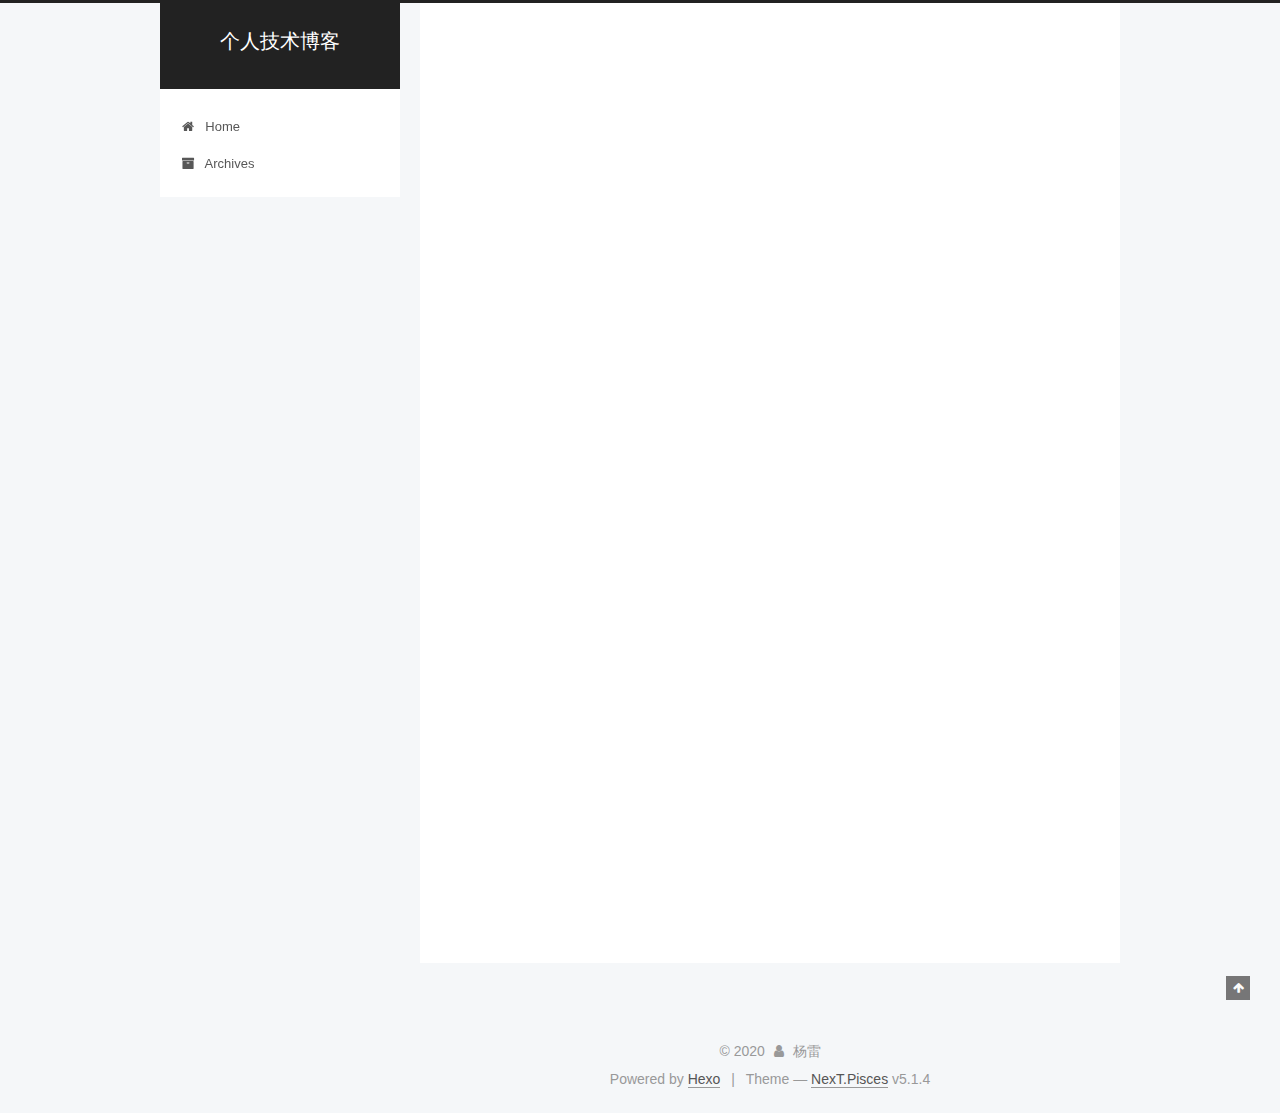
<file: 2019/11/25/Options解决方法/index.html>
<!DOCTYPE html>



  


<html class="theme-next pisces use-motion" lang="en">
<head>
  <meta charset="UTF-8"/>
<meta http-equiv="X-UA-Compatible" content="IE=edge" />
<meta name="viewport" content="width=device-width, initial-scale=1, maximum-scale=1"/>
<meta name="theme-color" content="#222">









<meta http-equiv="Cache-Control" content="no-transform" />
<meta http-equiv="Cache-Control" content="no-siteapp" />
















  
  
  <link href="/lib/fancybox/source/jquery.fancybox.css?v=2.1.5" rel="stylesheet" type="text/css" />







<link href="/lib/font-awesome/css/font-awesome.min.css?v=4.6.2" rel="stylesheet" type="text/css" />

<link href="/css/main.css?v=5.1.4" rel="stylesheet" type="text/css" />


  <link rel="apple-touch-icon" sizes="180x180" href="/images/apple-touch-icon-next.png?v=5.1.4">


  <link rel="icon" type="image/png" sizes="32x32" href="/images/favicon-32x32-next.png?v=5.1.4">


  <link rel="icon" type="image/png" sizes="16x16" href="/images/favicon-16x16-next.png?v=5.1.4">


  <link rel="mask-icon" href="/images/logo.svg?v=5.1.4" color="#222">





  <meta name="keywords" content="Hexo, NexT" />










<meta name="description" content="如何开启gzip项目环境 vue-cli 3.0 安装需要的npm包 compression-webpack-plugin1$ npm i -D compression-webpack-plugin vue.config.js1234567891011configureWebpack: &amp;#123;    plugins: [                new CompressionWebpa">
<meta property="og:type" content="article">
<meta property="og:title" content="vue-cli 3.0开启gzip Compression Plugin Invalid Options解决方法&#39;">
<meta property="og:url" content="http:&#x2F;&#x2F;yoursite.com&#x2F;2019&#x2F;11&#x2F;25&#x2F;Options%E8%A7%A3%E5%86%B3%E6%96%B9%E6%B3%95&#x2F;index.html">
<meta property="og:site_name" content="个人技术博客">
<meta property="og:description" content="如何开启gzip项目环境 vue-cli 3.0 安装需要的npm包 compression-webpack-plugin1$ npm i -D compression-webpack-plugin vue.config.js1234567891011configureWebpack: &amp;#123;    plugins: [                new CompressionWebpa">
<meta property="og:locale" content="en">
<meta property="og:updated_time" content="2019-11-25T09:14:28.510Z">
<meta name="twitter:card" content="summary">



<script type="text/javascript" id="hexo.configurations">
  var NexT = window.NexT || {};
  var CONFIG = {
    root: '/',
    scheme: 'Pisces',
    version: '5.1.4',
    sidebar: {"position":"left","display":"post","offset":12,"b2t":false,"scrollpercent":false,"onmobile":false},
    fancybox: true,
    tabs: true,
    motion: {"enable":true,"async":false,"transition":{"post_block":"fadeIn","post_header":"slideDownIn","post_body":"slideDownIn","coll_header":"slideLeftIn","sidebar":"slideUpIn"}},
    duoshuo: {
      userId: '0',
      author: 'Author'
    },
    algolia: {
      applicationID: '',
      apiKey: '',
      indexName: '',
      hits: {"per_page":10},
      labels: {"input_placeholder":"Search for Posts","hits_empty":"We didn't find any results for the search: ${query}","hits_stats":"${hits} results found in ${time} ms"}
    }
  };
</script>



  <link rel="canonical" href="http://yoursite.com/2019/11/25/Options解决方法/"/>





  <title>vue-cli 3.0开启gzip Compression Plugin Invalid Options解决方法' | 个人技术博客</title>
  








</head>

<body itemscope itemtype="http://schema.org/WebPage" lang="en">

  
  
    
  

  <div class="container sidebar-position-left page-post-detail">
    <div class="headband"></div>

    <header id="header" class="header" itemscope itemtype="http://schema.org/WPHeader">
      <div class="header-inner"><div class="site-brand-wrapper">
  <div class="site-meta ">
    

    <div class="custom-logo-site-title">
      <a href="/"  class="brand" rel="start">
        <span class="logo-line-before"><i></i></span>
        <span class="site-title">个人技术博客</span>
        <span class="logo-line-after"><i></i></span>
      </a>
    </div>
      
        <p class="site-subtitle"></p>
      
  </div>

  <div class="site-nav-toggle">
    <button>
      <span class="btn-bar"></span>
      <span class="btn-bar"></span>
      <span class="btn-bar"></span>
    </button>
  </div>
</div>

<nav class="site-nav">
  

  
    <ul id="menu" class="menu">
      
        
        <li class="menu-item menu-item-home">
          <a href="/%20" rel="section">
            
              <i class="menu-item-icon fa fa-fw fa-home"></i> <br />
            
            Home
          </a>
        </li>
      
        
        <li class="menu-item menu-item-archives">
          <a href="/archives/%20" rel="section">
            
              <i class="menu-item-icon fa fa-fw fa-archive"></i> <br />
            
            Archives
          </a>
        </li>
      

      
    </ul>
  

  
</nav>



 </div>
    </header>

    <main id="main" class="main">
      <div class="main-inner">
        <div class="content-wrap">
          <div id="content" class="content">
            

  <div id="posts" class="posts-expand">
    

  

  
  
  

  <article class="post post-type-normal" itemscope itemtype="http://schema.org/Article">
  
  
  
  <div class="post-block">
    <link itemprop="mainEntityOfPage" href="http://yoursite.com/2019/11/25/Options%E8%A7%A3%E5%86%B3%E6%96%B9%E6%B3%95/">

    <span hidden itemprop="author" itemscope itemtype="http://schema.org/Person">
      <meta itemprop="name" content="杨雷">
      <meta itemprop="description" content="">
      <meta itemprop="image" content="/images/avatar.gif">
    </span>

    <span hidden itemprop="publisher" itemscope itemtype="http://schema.org/Organization">
      <meta itemprop="name" content="个人技术博客">
    </span>

    
      <header class="post-header">

        
        
          <h1 class="post-title" itemprop="name headline">vue-cli 3.0开启gzip Compression Plugin Invalid Options解决方法'</h1>
        

        <div class="post-meta">
          <span class="post-time">
            
              <span class="post-meta-item-icon">
                <i class="fa fa-calendar-o"></i>
              </span>
              
                <span class="post-meta-item-text">Posted on</span>
              
              <time title="Post created" itemprop="dateCreated datePublished" datetime="2019-11-25T17:00:59+08:00">
                2019-11-25
              </time>
            

            

            
          </span>

          

          
            
          

          
          

          

          

          

        </div>
      </header>
    

    
    
    
    <div class="post-body" itemprop="articleBody">

      
      

      
        <h2 id="如何开启gzip"><a href="#如何开启gzip" class="headerlink" title="如何开启gzip"></a>如何开启gzip</h2><h4 id="项目环境-vue-cli-3-0-安装需要的npm包-compression-webpack-plugin"><a href="#项目环境-vue-cli-3-0-安装需要的npm包-compression-webpack-plugin" class="headerlink" title="项目环境 vue-cli 3.0 安装需要的npm包 compression-webpack-plugin"></a>项目环境 vue-cli 3.0 安装需要的npm包 compression-webpack-plugin</h4><figure class="highlight bash"><table><tr><td class="gutter"><pre><span class="line">1</span><br></pre></td><td class="code"><pre><span class="line">$ npm i -D compression-webpack-plugin</span><br></pre></td></tr></table></figure>
<h4 id="vue-config-js"><a href="#vue-config-js" class="headerlink" title="vue.config.js"></a>vue.config.js</h4><figure class="highlight bash"><table><tr><td class="gutter"><pre><span class="line">1</span><br><span class="line">2</span><br><span class="line">3</span><br><span class="line">4</span><br><span class="line">5</span><br><span class="line">6</span><br><span class="line">7</span><br><span class="line">8</span><br><span class="line">9</span><br><span class="line">10</span><br><span class="line">11</span><br></pre></td><td class="code"><pre><span class="line">configureWebpack: &#123;</span><br><span class="line">    plugins: [</span><br><span class="line">                new CompressionWebpackPlugin(&#123;</span><br><span class="line">                    asset: <span class="string">'[path].gz[query]'</span>, //(asset  1.x版本)</span><br><span class="line">                    algorithm: <span class="string">'gzip'</span>,</span><br><span class="line">                    <span class="built_in">test</span>: new RegExp(<span class="string">'\\.('</span> + productionGzipExtensions.join(<span class="string">'|'</span>) + <span class="string">')$'</span>),</span><br><span class="line">                    threshold: 10240,</span><br><span class="line">                    minRatio: 0.8</span><br><span class="line">                &#125;)</span><br><span class="line">            ]</span><br><span class="line">    &#125;</span><br></pre></td></tr></table></figure>

<h2 id="Compression-Plugin-Invalid-Options"><a href="#Compression-Plugin-Invalid-Options" class="headerlink" title="Compression Plugin Invalid Options"></a>Compression Plugin Invalid Options</h2><h4 id="compression-webpack-plugin版本是2-X-需要将asset改成filename-或者省略也可以解决Compression-Plugin-Invalid-Options无效的问题"><a href="#compression-webpack-plugin版本是2-X-需要将asset改成filename-或者省略也可以解决Compression-Plugin-Invalid-Options无效的问题" class="headerlink" title="compression-webpack-plugin版本是2.X  需要将asset改成filename 或者省略也可以解决Compression Plugin Invalid Options无效的问题"></a>compression-webpack-plugin版本是2.X  需要将asset改成filename 或者省略也可以解决Compression Plugin Invalid Options无效的问题</h4>
      
    </div>
    
    
    

    

    

    

    <footer class="post-footer">
      

      
      
      

      
        <div class="post-nav">
          <div class="post-nav-next post-nav-item">
            
              <a href="/2019/11/22/hello-world/" rel="next" title="Hello World">
                <i class="fa fa-chevron-left"></i> Hello World
              </a>
            
          </div>

          <span class="post-nav-divider"></span>

          <div class="post-nav-prev post-nav-item">
            
              <a href="/2019/12/02/WebGl%E5%B0%86%E5%9B%BE%E5%BD%A2%E6%B8%B2%E6%9F%93%E5%88%B0%E9%A1%B5%E9%9D%A2%E6%89%A7%E8%A1%8C%E6%AD%A5%E9%AA%A4/" rel="prev" title="WebGl将图形渲染到页面执行步骤">
                WebGl将图形渲染到页面执行步骤 <i class="fa fa-chevron-right"></i>
              </a>
            
          </div>
        </div>
      

      
      
    </footer>
  </div>
  
  
  
  </article>



    <div class="post-spread">
      
    </div>
  </div>


          </div>
          


          

  



        </div>
        
          
  
  <div class="sidebar-toggle">
    <div class="sidebar-toggle-line-wrap">
      <span class="sidebar-toggle-line sidebar-toggle-line-first"></span>
      <span class="sidebar-toggle-line sidebar-toggle-line-middle"></span>
      <span class="sidebar-toggle-line sidebar-toggle-line-last"></span>
    </div>
  </div>

  <aside id="sidebar" class="sidebar">
    
    <div class="sidebar-inner">

      

      
        <ul class="sidebar-nav motion-element">
          <li class="sidebar-nav-toc sidebar-nav-active" data-target="post-toc-wrap">
            Table of Contents
          </li>
          <li class="sidebar-nav-overview" data-target="site-overview-wrap">
            Overview
          </li>
        </ul>
      

      <section class="site-overview-wrap sidebar-panel">
        <div class="site-overview">
          <div class="site-author motion-element" itemprop="author" itemscope itemtype="http://schema.org/Person">
            
              <p class="site-author-name" itemprop="name">杨雷</p>
              <p class="site-description motion-element" itemprop="description"></p>
          </div>

          <nav class="site-state motion-element">

            
              <div class="site-state-item site-state-posts">
              
                <a href="/archives/%20%7C%7C%20archive">
              
                  <span class="site-state-item-count">4</span>
                  <span class="site-state-item-name">posts</span>
                </a>
              </div>
            

            

            

          </nav>

          

          

          
          

          
          

          

        </div>
      </section>

      
      <!--noindex-->
        <section class="post-toc-wrap motion-element sidebar-panel sidebar-panel-active">
          <div class="post-toc">

            
              
            

            
              <div class="post-toc-content"><ol class="nav"><li class="nav-item nav-level-2"><a class="nav-link" href="#如何开启gzip"><span class="nav-number">1.</span> <span class="nav-text">如何开启gzip</span></a><ol class="nav-child"><li class="nav-item nav-level-4"><a class="nav-link" href="#项目环境-vue-cli-3-0-安装需要的npm包-compression-webpack-plugin"><span class="nav-number">1.0.1.</span> <span class="nav-text">项目环境 vue-cli 3.0 安装需要的npm包 compression-webpack-plugin</span></a></li><li class="nav-item nav-level-4"><a class="nav-link" href="#vue-config-js"><span class="nav-number">1.0.2.</span> <span class="nav-text">vue.config.js</span></a></li></ol></li></ol></li><li class="nav-item nav-level-2"><a class="nav-link" href="#Compression-Plugin-Invalid-Options"><span class="nav-number">2.</span> <span class="nav-text">Compression Plugin Invalid Options</span></a><ol class="nav-child"><li class="nav-item nav-level-4"><a class="nav-link" href="#compression-webpack-plugin版本是2-X-需要将asset改成filename-或者省略也可以解决Compression-Plugin-Invalid-Options无效的问题"><span class="nav-number">2.0.1.</span> <span class="nav-text">compression-webpack-plugin版本是2.X  需要将asset改成filename 或者省略也可以解决Compression Plugin Invalid Options无效的问题</span></a></li></ol></li></ol></li></ol></div>
            

          </div>
        </section>
      <!--/noindex-->
      

      

    </div>
  </aside>


        
      </div>
    </main>

    <footer id="footer" class="footer">
      <div class="footer-inner">
        <div class="copyright">&copy; <span itemprop="copyrightYear">2020</span>
  <span class="with-love">
    <i class="fa fa-user"></i>
  </span>
  <span class="author" itemprop="copyrightHolder">杨雷</span>

  
</div>


  <div class="powered-by">Powered by <a class="theme-link" target="_blank" href="https://hexo.io">Hexo</a></div>



  <span class="post-meta-divider">|</span>



  <div class="theme-info">Theme &mdash; <a class="theme-link" target="_blank" href="https://github.com/iissnan/hexo-theme-next">NexT.Pisces</a> v5.1.4</div>




        







        
      </div>
    </footer>

    
      <div class="back-to-top">
        <i class="fa fa-arrow-up"></i>
        
      </div>
    

    

  </div>

  

<script type="text/javascript">
  if (Object.prototype.toString.call(window.Promise) !== '[object Function]') {
    window.Promise = null;
  }
</script>









  












  
  
    <script type="text/javascript" src="/lib/jquery/index.js?v=2.1.3"></script>
  

  
  
    <script type="text/javascript" src="/lib/fastclick/lib/fastclick.min.js?v=1.0.6"></script>
  

  
  
    <script type="text/javascript" src="/lib/jquery_lazyload/jquery.lazyload.js?v=1.9.7"></script>
  

  
  
    <script type="text/javascript" src="/lib/velocity/velocity.min.js?v=1.2.1"></script>
  

  
  
    <script type="text/javascript" src="/lib/velocity/velocity.ui.min.js?v=1.2.1"></script>
  

  
  
    <script type="text/javascript" src="/lib/fancybox/source/jquery.fancybox.pack.js?v=2.1.5"></script>
  


  


  <script type="text/javascript" src="/js/src/utils.js?v=5.1.4"></script>

  <script type="text/javascript" src="/js/src/motion.js?v=5.1.4"></script>



  
  


  <script type="text/javascript" src="/js/src/affix.js?v=5.1.4"></script>

  <script type="text/javascript" src="/js/src/schemes/pisces.js?v=5.1.4"></script>



  
  <script type="text/javascript" src="/js/src/scrollspy.js?v=5.1.4"></script>
<script type="text/javascript" src="/js/src/post-details.js?v=5.1.4"></script>



  


  <script type="text/javascript" src="/js/src/bootstrap.js?v=5.1.4"></script>



  


  




	





  





  












  





  

  

  

  
  

  

  

  

</body>
</html>
</file>
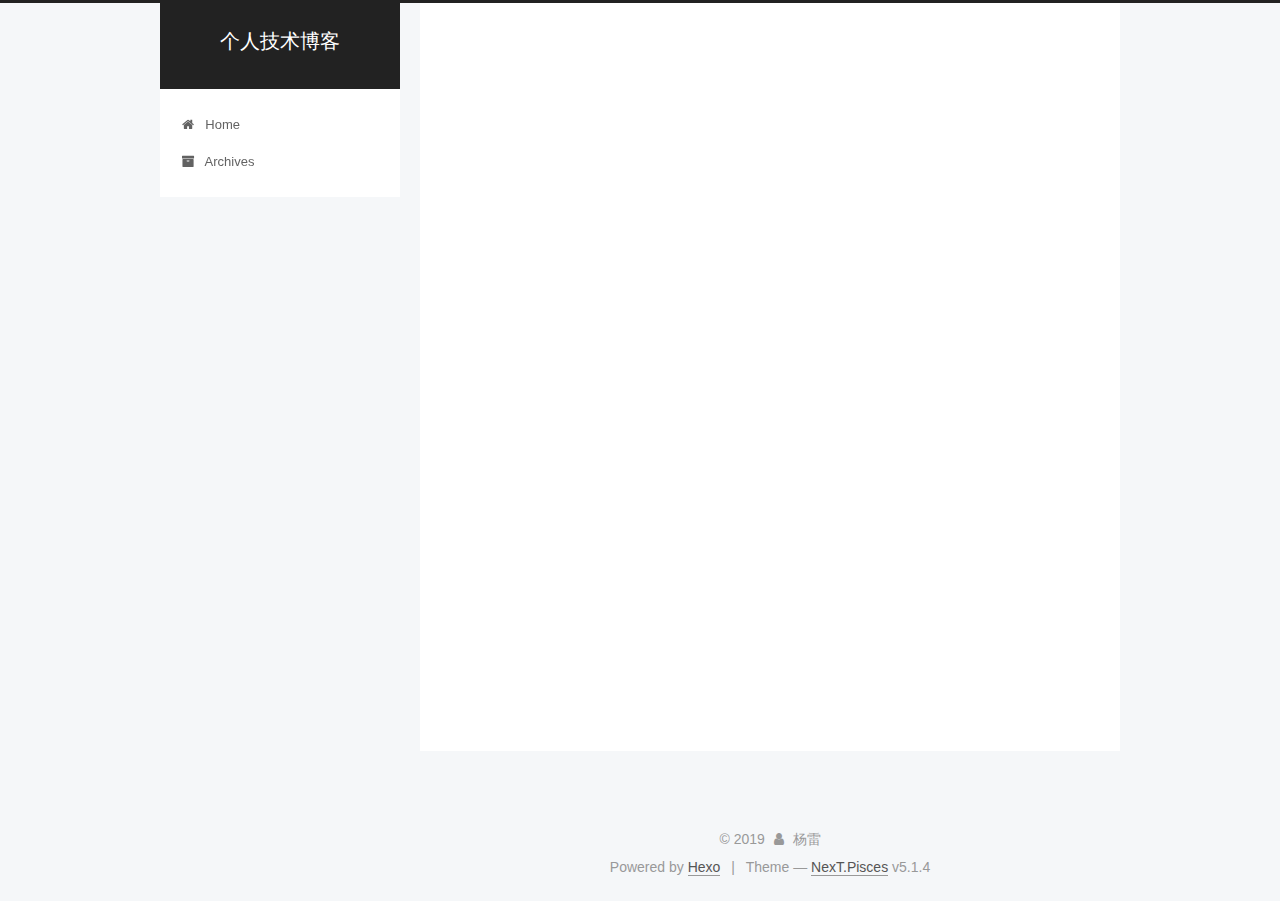
<file: 2019/12/02/WebGl将图形渲染到页面执行步骤/index.html>
<!DOCTYPE html>



  


<html class="theme-next pisces use-motion" lang="en">
<head>
  <meta charset="UTF-8"/>
<meta http-equiv="X-UA-Compatible" content="IE=edge" />
<meta name="viewport" content="width=device-width, initial-scale=1, maximum-scale=1"/>
<meta name="theme-color" content="#222">









<meta http-equiv="Cache-Control" content="no-transform" />
<meta http-equiv="Cache-Control" content="no-siteapp" />
















  
  
  <link href="/lib/fancybox/source/jquery.fancybox.css?v=2.1.5" rel="stylesheet" type="text/css" />







<link href="/lib/font-awesome/css/font-awesome.min.css?v=4.6.2" rel="stylesheet" type="text/css" />

<link href="/css/main.css?v=5.1.4" rel="stylesheet" type="text/css" />


  <link rel="apple-touch-icon" sizes="180x180" href="/images/apple-touch-icon-next.png?v=5.1.4">


  <link rel="icon" type="image/png" sizes="32x32" href="/images/favicon-32x32-next.png?v=5.1.4">


  <link rel="icon" type="image/png" sizes="16x16" href="/images/favicon-16x16-next.png?v=5.1.4">


  <link rel="mask-icon" href="/images/logo.svg?v=5.1.4" color="#222">





  <meta name="keywords" content="Hexo, NexT" />










<meta name="description" content="1创建一个画布元素2获取画布的上下文3初始化视口4创建一个或者多个包含渲染数据的数组5创建一个或者多个矩阵，将定点数据变换到屏幕空间中6创建一个或者多个着色器来实现绘制算法7使用参数初始化着色器8绘制">
<meta property="og:type" content="article">
<meta property="og:title" content="WebGl将图形渲染到页面执行步骤">
<meta property="og:url" content="http:&#x2F;&#x2F;yoursite.com&#x2F;2019&#x2F;12&#x2F;02&#x2F;WebGl%E5%B0%86%E5%9B%BE%E5%BD%A2%E6%B8%B2%E6%9F%93%E5%88%B0%E9%A1%B5%E9%9D%A2%E6%89%A7%E8%A1%8C%E6%AD%A5%E9%AA%A4&#x2F;index.html">
<meta property="og:site_name" content="个人技术博客">
<meta property="og:description" content="1创建一个画布元素2获取画布的上下文3初始化视口4创建一个或者多个包含渲染数据的数组5创建一个或者多个矩阵，将定点数据变换到屏幕空间中6创建一个或者多个着色器来实现绘制算法7使用参数初始化着色器8绘制">
<meta property="og:locale" content="en">
<meta property="og:updated_time" content="2019-12-02T07:45:49.578Z">
<meta name="twitter:card" content="summary">



<script type="text/javascript" id="hexo.configurations">
  var NexT = window.NexT || {};
  var CONFIG = {
    root: '/',
    scheme: 'Pisces',
    version: '5.1.4',
    sidebar: {"position":"left","display":"post","offset":12,"b2t":false,"scrollpercent":false,"onmobile":false},
    fancybox: true,
    tabs: true,
    motion: {"enable":true,"async":false,"transition":{"post_block":"fadeIn","post_header":"slideDownIn","post_body":"slideDownIn","coll_header":"slideLeftIn","sidebar":"slideUpIn"}},
    duoshuo: {
      userId: '0',
      author: 'Author'
    },
    algolia: {
      applicationID: '',
      apiKey: '',
      indexName: '',
      hits: {"per_page":10},
      labels: {"input_placeholder":"Search for Posts","hits_empty":"We didn't find any results for the search: ${query}","hits_stats":"${hits} results found in ${time} ms"}
    }
  };
</script>



  <link rel="canonical" href="http://yoursite.com/2019/12/02/WebGl将图形渲染到页面执行步骤/"/>





  <title>WebGl将图形渲染到页面执行步骤 | 个人技术博客</title>
  








</head>

<body itemscope itemtype="http://schema.org/WebPage" lang="en">

  
  
    
  

  <div class="container sidebar-position-left page-post-detail">
    <div class="headband"></div>

    <header id="header" class="header" itemscope itemtype="http://schema.org/WPHeader">
      <div class="header-inner"><div class="site-brand-wrapper">
  <div class="site-meta ">
    

    <div class="custom-logo-site-title">
      <a href="/"  class="brand" rel="start">
        <span class="logo-line-before"><i></i></span>
        <span class="site-title">个人技术博客</span>
        <span class="logo-line-after"><i></i></span>
      </a>
    </div>
      
        <p class="site-subtitle"></p>
      
  </div>

  <div class="site-nav-toggle">
    <button>
      <span class="btn-bar"></span>
      <span class="btn-bar"></span>
      <span class="btn-bar"></span>
    </button>
  </div>
</div>

<nav class="site-nav">
  

  
    <ul id="menu" class="menu">
      
        
        <li class="menu-item menu-item-home">
          <a href="/%20" rel="section">
            
              <i class="menu-item-icon fa fa-fw fa-home"></i> <br />
            
            Home
          </a>
        </li>
      
        
        <li class="menu-item menu-item-archives">
          <a href="/archives/%20" rel="section">
            
              <i class="menu-item-icon fa fa-fw fa-archive"></i> <br />
            
            Archives
          </a>
        </li>
      

      
    </ul>
  

  
</nav>



 </div>
    </header>

    <main id="main" class="main">
      <div class="main-inner">
        <div class="content-wrap">
          <div id="content" class="content">
            

  <div id="posts" class="posts-expand">
    

  

  
  
  

  <article class="post post-type-normal" itemscope itemtype="http://schema.org/Article">
  
  
  
  <div class="post-block">
    <link itemprop="mainEntityOfPage" href="http://yoursite.com/2019/12/02/WebGl%E5%B0%86%E5%9B%BE%E5%BD%A2%E6%B8%B2%E6%9F%93%E5%88%B0%E9%A1%B5%E9%9D%A2%E6%89%A7%E8%A1%8C%E6%AD%A5%E9%AA%A4/">

    <span hidden itemprop="author" itemscope itemtype="http://schema.org/Person">
      <meta itemprop="name" content="杨雷">
      <meta itemprop="description" content="">
      <meta itemprop="image" content="/images/avatar.gif">
    </span>

    <span hidden itemprop="publisher" itemscope itemtype="http://schema.org/Organization">
      <meta itemprop="name" content="个人技术博客">
    </span>

    
      <header class="post-header">

        
        
          <h1 class="post-title" itemprop="name headline">WebGl将图形渲染到页面执行步骤</h1>
        

        <div class="post-meta">
          <span class="post-time">
            
              <span class="post-meta-item-icon">
                <i class="fa fa-calendar-o"></i>
              </span>
              
                <span class="post-meta-item-text">Posted on</span>
              
              <time title="Post created" itemprop="dateCreated datePublished" datetime="2019-12-02T15:42:26+08:00">
                2019-12-02
              </time>
            

            

            
          </span>

          

          
            
          

          
          

          

          

          

        </div>
      </header>
    

    
    
    
    <div class="post-body" itemprop="articleBody">

      
      

      
        <h4 id="1创建一个画布元素"><a href="#1创建一个画布元素" class="headerlink" title="1创建一个画布元素"></a>1创建一个画布元素</h4><h4 id="2获取画布的上下文"><a href="#2获取画布的上下文" class="headerlink" title="2获取画布的上下文"></a>2获取画布的上下文</h4><h4 id="3初始化视口"><a href="#3初始化视口" class="headerlink" title="3初始化视口"></a>3初始化视口</h4><h4 id="4创建一个或者多个包含渲染数据的数组"><a href="#4创建一个或者多个包含渲染数据的数组" class="headerlink" title="4创建一个或者多个包含渲染数据的数组"></a>4创建一个或者多个包含渲染数据的数组</h4><h4 id="5创建一个或者多个矩阵，将定点数据变换到屏幕空间中"><a href="#5创建一个或者多个矩阵，将定点数据变换到屏幕空间中" class="headerlink" title="5创建一个或者多个矩阵，将定点数据变换到屏幕空间中"></a>5创建一个或者多个矩阵，将定点数据变换到屏幕空间中</h4><h4 id="6创建一个或者多个着色器来实现绘制算法"><a href="#6创建一个或者多个着色器来实现绘制算法" class="headerlink" title="6创建一个或者多个着色器来实现绘制算法"></a>6创建一个或者多个着色器来实现绘制算法</h4><h4 id="7使用参数初始化着色器"><a href="#7使用参数初始化着色器" class="headerlink" title="7使用参数初始化着色器"></a>7使用参数初始化着色器</h4><h4 id="8绘制"><a href="#8绘制" class="headerlink" title="8绘制"></a>8绘制</h4>
      
    </div>
    
    
    

    

    

    

    <footer class="post-footer">
      

      
      
      

      
        <div class="post-nav">
          <div class="post-nav-next post-nav-item">
            
              <a href="/2019/11/25/Options%E8%A7%A3%E5%86%B3%E6%96%B9%E6%B3%95/" rel="next" title="vue-cli 3.0开启gzip Compression Plugin Invalid Options解决方法'">
                <i class="fa fa-chevron-left"></i> vue-cli 3.0开启gzip Compression Plugin Invalid Options解决方法'
              </a>
            
          </div>

          <span class="post-nav-divider"></span>

          <div class="post-nav-prev post-nav-item">
            
          </div>
        </div>
      

      
      
    </footer>
  </div>
  
  
  
  </article>



    <div class="post-spread">
      
    </div>
  </div>


          </div>
          


          

  



        </div>
        
          
  
  <div class="sidebar-toggle">
    <div class="sidebar-toggle-line-wrap">
      <span class="sidebar-toggle-line sidebar-toggle-line-first"></span>
      <span class="sidebar-toggle-line sidebar-toggle-line-middle"></span>
      <span class="sidebar-toggle-line sidebar-toggle-line-last"></span>
    </div>
  </div>

  <aside id="sidebar" class="sidebar">
    
    <div class="sidebar-inner">

      

      
        <ul class="sidebar-nav motion-element">
          <li class="sidebar-nav-toc sidebar-nav-active" data-target="post-toc-wrap">
            Table of Contents
          </li>
          <li class="sidebar-nav-overview" data-target="site-overview-wrap">
            Overview
          </li>
        </ul>
      

      <section class="site-overview-wrap sidebar-panel">
        <div class="site-overview">
          <div class="site-author motion-element" itemprop="author" itemscope itemtype="http://schema.org/Person">
            
              <p class="site-author-name" itemprop="name">杨雷</p>
              <p class="site-description motion-element" itemprop="description"></p>
          </div>

          <nav class="site-state motion-element">

            
              <div class="site-state-item site-state-posts">
              
                <a href="/archives/%20%7C%7C%20archive">
              
                  <span class="site-state-item-count">3</span>
                  <span class="site-state-item-name">posts</span>
                </a>
              </div>
            

            

            

          </nav>

          

          

          
          

          
          

          

        </div>
      </section>

      
      <!--noindex-->
        <section class="post-toc-wrap motion-element sidebar-panel sidebar-panel-active">
          <div class="post-toc">

            
              
            

            
              <div class="post-toc-content"><ol class="nav"><li class="nav-item nav-level-4"><a class="nav-link" href="#1创建一个画布元素"><span class="nav-number">1.</span> <span class="nav-text">1创建一个画布元素</span></a></li><li class="nav-item nav-level-4"><a class="nav-link" href="#2获取画布的上下文"><span class="nav-number">2.</span> <span class="nav-text">2获取画布的上下文</span></a></li><li class="nav-item nav-level-4"><a class="nav-link" href="#3初始化视口"><span class="nav-number">3.</span> <span class="nav-text">3初始化视口</span></a></li><li class="nav-item nav-level-4"><a class="nav-link" href="#4创建一个或者多个包含渲染数据的数组"><span class="nav-number">4.</span> <span class="nav-text">4创建一个或者多个包含渲染数据的数组</span></a></li><li class="nav-item nav-level-4"><a class="nav-link" href="#5创建一个或者多个矩阵，将定点数据变换到屏幕空间中"><span class="nav-number">5.</span> <span class="nav-text">5创建一个或者多个矩阵，将定点数据变换到屏幕空间中</span></a></li><li class="nav-item nav-level-4"><a class="nav-link" href="#6创建一个或者多个着色器来实现绘制算法"><span class="nav-number">6.</span> <span class="nav-text">6创建一个或者多个着色器来实现绘制算法</span></a></li><li class="nav-item nav-level-4"><a class="nav-link" href="#7使用参数初始化着色器"><span class="nav-number">7.</span> <span class="nav-text">7使用参数初始化着色器</span></a></li><li class="nav-item nav-level-4"><a class="nav-link" href="#8绘制"><span class="nav-number">8.</span> <span class="nav-text">8绘制</span></a></li></ol></div>
            

          </div>
        </section>
      <!--/noindex-->
      

      

    </div>
  </aside>


        
      </div>
    </main>

    <footer id="footer" class="footer">
      <div class="footer-inner">
        <div class="copyright">&copy; <span itemprop="copyrightYear">2019</span>
  <span class="with-love">
    <i class="fa fa-user"></i>
  </span>
  <span class="author" itemprop="copyrightHolder">杨雷</span>

  
</div>


  <div class="powered-by">Powered by <a class="theme-link" target="_blank" href="https://hexo.io">Hexo</a></div>



  <span class="post-meta-divider">|</span>



  <div class="theme-info">Theme &mdash; <a class="theme-link" target="_blank" href="https://github.com/iissnan/hexo-theme-next">NexT.Pisces</a> v5.1.4</div>




        







        
      </div>
    </footer>

    
      <div class="back-to-top">
        <i class="fa fa-arrow-up"></i>
        
      </div>
    

    

  </div>

  

<script type="text/javascript">
  if (Object.prototype.toString.call(window.Promise) !== '[object Function]') {
    window.Promise = null;
  }
</script>









  












  
  
    <script type="text/javascript" src="/lib/jquery/index.js?v=2.1.3"></script>
  

  
  
    <script type="text/javascript" src="/lib/fastclick/lib/fastclick.min.js?v=1.0.6"></script>
  

  
  
    <script type="text/javascript" src="/lib/jquery_lazyload/jquery.lazyload.js?v=1.9.7"></script>
  

  
  
    <script type="text/javascript" src="/lib/velocity/velocity.min.js?v=1.2.1"></script>
  

  
  
    <script type="text/javascript" src="/lib/velocity/velocity.ui.min.js?v=1.2.1"></script>
  

  
  
    <script type="text/javascript" src="/lib/fancybox/source/jquery.fancybox.pack.js?v=2.1.5"></script>
  


  


  <script type="text/javascript" src="/js/src/utils.js?v=5.1.4"></script>

  <script type="text/javascript" src="/js/src/motion.js?v=5.1.4"></script>



  
  


  <script type="text/javascript" src="/js/src/affix.js?v=5.1.4"></script>

  <script type="text/javascript" src="/js/src/schemes/pisces.js?v=5.1.4"></script>



  
  <script type="text/javascript" src="/js/src/scrollspy.js?v=5.1.4"></script>
<script type="text/javascript" src="/js/src/post-details.js?v=5.1.4"></script>



  


  <script type="text/javascript" src="/js/src/bootstrap.js?v=5.1.4"></script>



  


  




	





  





  












  





  

  

  

  
  

  

  

  

</body>
</html>
</file>
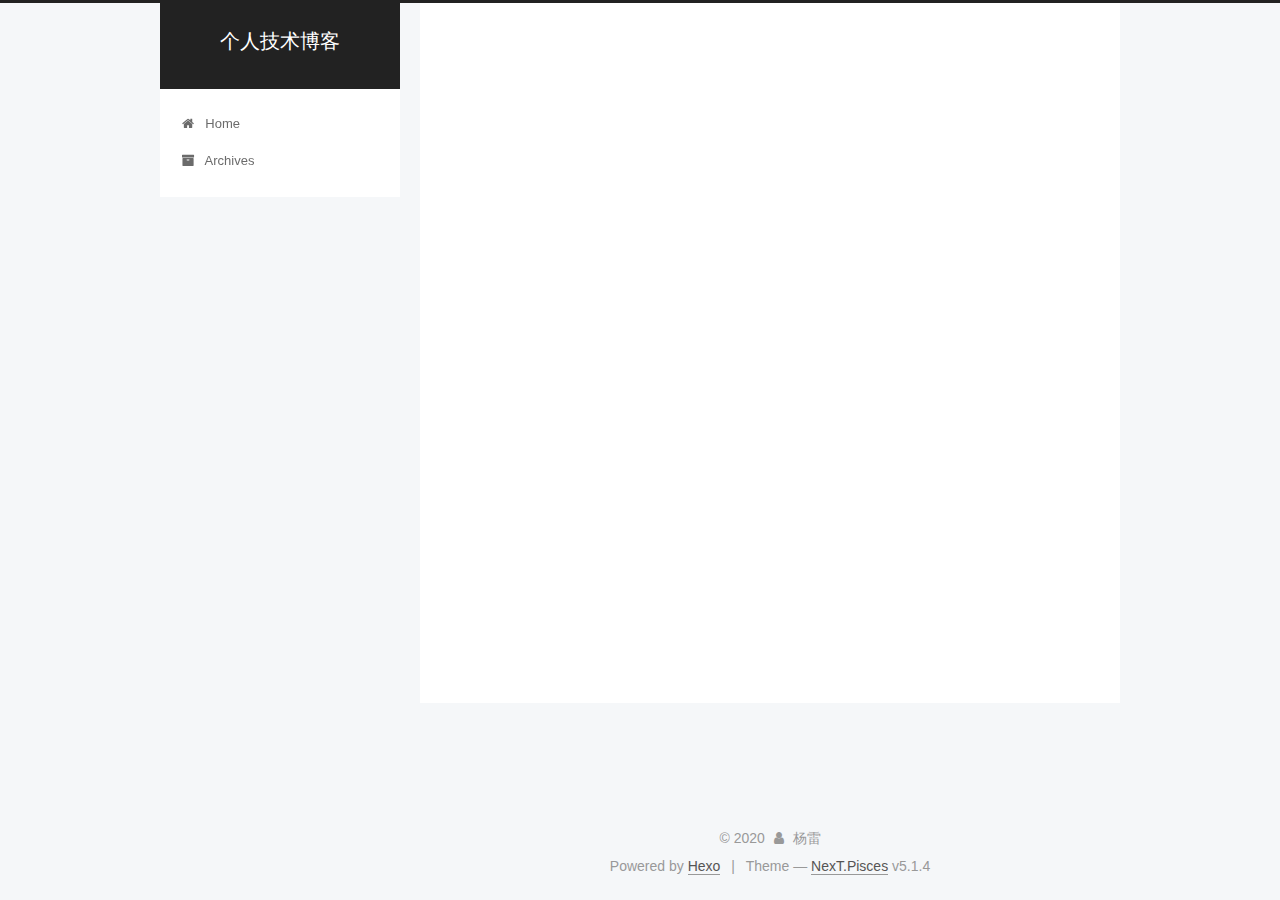
<file: 2020/03/18/封装el-dialog传递visible/index.html>
<!DOCTYPE html>



  


<html class="theme-next pisces use-motion" lang="en">
<head>
  <meta charset="UTF-8"/>
<meta http-equiv="X-UA-Compatible" content="IE=edge" />
<meta name="viewport" content="width=device-width, initial-scale=1, maximum-scale=1"/>
<meta name="theme-color" content="#222">









<meta http-equiv="Cache-Control" content="no-transform" />
<meta http-equiv="Cache-Control" content="no-siteapp" />
















  
  
  <link href="/lib/fancybox/source/jquery.fancybox.css?v=2.1.5" rel="stylesheet" type="text/css" />







<link href="/lib/font-awesome/css/font-awesome.min.css?v=4.6.2" rel="stylesheet" type="text/css" />

<link href="/css/main.css?v=5.1.4" rel="stylesheet" type="text/css" />


  <link rel="apple-touch-icon" sizes="180x180" href="/images/apple-touch-icon-next.png?v=5.1.4">


  <link rel="icon" type="image/png" sizes="32x32" href="/images/favicon-32x32-next.png?v=5.1.4">


  <link rel="icon" type="image/png" sizes="16x16" href="/images/favicon-16x16-next.png?v=5.1.4">


  <link rel="mask-icon" href="/images/logo.svg?v=5.1.4" color="#222">





  <meta name="keywords" content="Hexo, NexT" />










<meta name="description" content="12345678910111213141516 props:&amp;#123;  visible:&amp;#123;    type:Boolean,    default:false  &amp;#125;,&amp;#125;,computed:&amp;#123;    mVisible:&amp;#123;       get()&amp;#123;            return this.visible       &amp;#125;,">
<meta property="og:type" content="article">
<meta property="og:title" content="封装el-dialog传递visible">
<meta property="og:url" content="http:&#x2F;&#x2F;yoursite.com&#x2F;2020&#x2F;03&#x2F;18&#x2F;%E5%B0%81%E8%A3%85el-dialog%E4%BC%A0%E9%80%92visible&#x2F;index.html">
<meta property="og:site_name" content="个人技术博客">
<meta property="og:description" content="12345678910111213141516 props:&amp;#123;  visible:&amp;#123;    type:Boolean,    default:false  &amp;#125;,&amp;#125;,computed:&amp;#123;    mVisible:&amp;#123;       get()&amp;#123;            return this.visible       &amp;#125;,">
<meta property="og:locale" content="en">
<meta property="og:updated_time" content="2020-03-18T07:46:06.304Z">
<meta name="twitter:card" content="summary">



<script type="text/javascript" id="hexo.configurations">
  var NexT = window.NexT || {};
  var CONFIG = {
    root: '/',
    scheme: 'Pisces',
    version: '5.1.4',
    sidebar: {"position":"left","display":"post","offset":12,"b2t":false,"scrollpercent":false,"onmobile":false},
    fancybox: true,
    tabs: true,
    motion: {"enable":true,"async":false,"transition":{"post_block":"fadeIn","post_header":"slideDownIn","post_body":"slideDownIn","coll_header":"slideLeftIn","sidebar":"slideUpIn"}},
    duoshuo: {
      userId: '0',
      author: 'Author'
    },
    algolia: {
      applicationID: '',
      apiKey: '',
      indexName: '',
      hits: {"per_page":10},
      labels: {"input_placeholder":"Search for Posts","hits_empty":"We didn't find any results for the search: ${query}","hits_stats":"${hits} results found in ${time} ms"}
    }
  };
</script>



  <link rel="canonical" href="http://yoursite.com/2020/03/18/封装el-dialog传递visible/"/>





  <title>封装el-dialog传递visible | 个人技术博客</title>
  








</head>

<body itemscope itemtype="http://schema.org/WebPage" lang="en">

  
  
    
  

  <div class="container sidebar-position-left page-post-detail">
    <div class="headband"></div>

    <header id="header" class="header" itemscope itemtype="http://schema.org/WPHeader">
      <div class="header-inner"><div class="site-brand-wrapper">
  <div class="site-meta ">
    

    <div class="custom-logo-site-title">
      <a href="/"  class="brand" rel="start">
        <span class="logo-line-before"><i></i></span>
        <span class="site-title">个人技术博客</span>
        <span class="logo-line-after"><i></i></span>
      </a>
    </div>
      
        <p class="site-subtitle"></p>
      
  </div>

  <div class="site-nav-toggle">
    <button>
      <span class="btn-bar"></span>
      <span class="btn-bar"></span>
      <span class="btn-bar"></span>
    </button>
  </div>
</div>

<nav class="site-nav">
  

  
    <ul id="menu" class="menu">
      
        
        <li class="menu-item menu-item-home">
          <a href="/%20" rel="section">
            
              <i class="menu-item-icon fa fa-fw fa-home"></i> <br />
            
            Home
          </a>
        </li>
      
        
        <li class="menu-item menu-item-archives">
          <a href="/archives/%20" rel="section">
            
              <i class="menu-item-icon fa fa-fw fa-archive"></i> <br />
            
            Archives
          </a>
        </li>
      

      
    </ul>
  

  
</nav>



 </div>
    </header>

    <main id="main" class="main">
      <div class="main-inner">
        <div class="content-wrap">
          <div id="content" class="content">
            

  <div id="posts" class="posts-expand">
    

  

  
  
  

  <article class="post post-type-normal" itemscope itemtype="http://schema.org/Article">
  
  
  
  <div class="post-block">
    <link itemprop="mainEntityOfPage" href="http://yoursite.com/2020/03/18/%E5%B0%81%E8%A3%85el-dialog%E4%BC%A0%E9%80%92visible/">

    <span hidden itemprop="author" itemscope itemtype="http://schema.org/Person">
      <meta itemprop="name" content="杨雷">
      <meta itemprop="description" content="">
      <meta itemprop="image" content="/images/avatar.gif">
    </span>

    <span hidden itemprop="publisher" itemscope itemtype="http://schema.org/Organization">
      <meta itemprop="name" content="个人技术博客">
    </span>

    
      <header class="post-header">

        
        
          <h1 class="post-title" itemprop="name headline">封装el-dialog传递visible</h1>
        

        <div class="post-meta">
          <span class="post-time">
            
              <span class="post-meta-item-icon">
                <i class="fa fa-calendar-o"></i>
              </span>
              
                <span class="post-meta-item-text">Posted on</span>
              
              <time title="Post created" itemprop="dateCreated datePublished" datetime="2020-03-18T15:37:58+08:00">
                2020-03-18
              </time>
            

            

            
          </span>

          

          
            
          

          
          

          

          

          

        </div>
      </header>
    

    
    
    
    <div class="post-body" itemprop="articleBody">

      
      

      
        <figure class="highlight bash"><table><tr><td class="gutter"><pre><span class="line">1</span><br><span class="line">2</span><br><span class="line">3</span><br><span class="line">4</span><br><span class="line">5</span><br><span class="line">6</span><br><span class="line">7</span><br><span class="line">8</span><br><span class="line">9</span><br><span class="line">10</span><br><span class="line">11</span><br><span class="line">12</span><br><span class="line">13</span><br><span class="line">14</span><br><span class="line">15</span><br><span class="line">16</span><br></pre></td><td class="code"><pre><span class="line"> props:&#123;</span><br><span class="line">  visible:&#123;</span><br><span class="line">    <span class="built_in">type</span>:Boolean,</span><br><span class="line">    default:<span class="literal">false</span></span><br><span class="line">  &#125;,</span><br><span class="line">&#125;,</span><br><span class="line">computed:&#123;</span><br><span class="line">    mVisible:&#123;</span><br><span class="line">       <span class="function"><span class="title">get</span></span>()&#123;</span><br><span class="line">            <span class="built_in">return</span> this.visible</span><br><span class="line">       &#125;,</span><br><span class="line">       <span class="built_in">set</span>(s)&#123;</span><br><span class="line">            this.<span class="variable">$emit</span>(<span class="string">'update'</span>);</span><br><span class="line">       &#125;</span><br><span class="line">    &#125;</span><br><span class="line"> &#125;</span><br></pre></td></tr></table></figure>


      
    </div>
    
    
    

    

    

    

    <footer class="post-footer">
      

      
      
      

      
        <div class="post-nav">
          <div class="post-nav-next post-nav-item">
            
              <a href="/2019/12/02/WebGl%E5%B0%86%E5%9B%BE%E5%BD%A2%E6%B8%B2%E6%9F%93%E5%88%B0%E9%A1%B5%E9%9D%A2%E6%89%A7%E8%A1%8C%E6%AD%A5%E9%AA%A4/" rel="next" title="WebGl将图形渲染到页面执行步骤">
                <i class="fa fa-chevron-left"></i> WebGl将图形渲染到页面执行步骤
              </a>
            
          </div>

          <span class="post-nav-divider"></span>

          <div class="post-nav-prev post-nav-item">
            
          </div>
        </div>
      

      
      
    </footer>
  </div>
  
  
  
  </article>



    <div class="post-spread">
      
    </div>
  </div>


          </div>
          


          

  



        </div>
        
          
  
  <div class="sidebar-toggle">
    <div class="sidebar-toggle-line-wrap">
      <span class="sidebar-toggle-line sidebar-toggle-line-first"></span>
      <span class="sidebar-toggle-line sidebar-toggle-line-middle"></span>
      <span class="sidebar-toggle-line sidebar-toggle-line-last"></span>
    </div>
  </div>

  <aside id="sidebar" class="sidebar">
    
    <div class="sidebar-inner">

      

      

      <section class="site-overview-wrap sidebar-panel sidebar-panel-active">
        <div class="site-overview">
          <div class="site-author motion-element" itemprop="author" itemscope itemtype="http://schema.org/Person">
            
              <p class="site-author-name" itemprop="name">杨雷</p>
              <p class="site-description motion-element" itemprop="description"></p>
          </div>

          <nav class="site-state motion-element">

            
              <div class="site-state-item site-state-posts">
              
                <a href="/archives/%20%7C%7C%20archive">
              
                  <span class="site-state-item-count">4</span>
                  <span class="site-state-item-name">posts</span>
                </a>
              </div>
            

            

            

          </nav>

          

          

          
          

          
          

          

        </div>
      </section>

      

      

    </div>
  </aside>


        
      </div>
    </main>

    <footer id="footer" class="footer">
      <div class="footer-inner">
        <div class="copyright">&copy; <span itemprop="copyrightYear">2020</span>
  <span class="with-love">
    <i class="fa fa-user"></i>
  </span>
  <span class="author" itemprop="copyrightHolder">杨雷</span>

  
</div>


  <div class="powered-by">Powered by <a class="theme-link" target="_blank" href="https://hexo.io">Hexo</a></div>



  <span class="post-meta-divider">|</span>



  <div class="theme-info">Theme &mdash; <a class="theme-link" target="_blank" href="https://github.com/iissnan/hexo-theme-next">NexT.Pisces</a> v5.1.4</div>




        







        
      </div>
    </footer>

    
      <div class="back-to-top">
        <i class="fa fa-arrow-up"></i>
        
      </div>
    

    

  </div>

  

<script type="text/javascript">
  if (Object.prototype.toString.call(window.Promise) !== '[object Function]') {
    window.Promise = null;
  }
</script>









  












  
  
    <script type="text/javascript" src="/lib/jquery/index.js?v=2.1.3"></script>
  

  
  
    <script type="text/javascript" src="/lib/fastclick/lib/fastclick.min.js?v=1.0.6"></script>
  

  
  
    <script type="text/javascript" src="/lib/jquery_lazyload/jquery.lazyload.js?v=1.9.7"></script>
  

  
  
    <script type="text/javascript" src="/lib/velocity/velocity.min.js?v=1.2.1"></script>
  

  
  
    <script type="text/javascript" src="/lib/velocity/velocity.ui.min.js?v=1.2.1"></script>
  

  
  
    <script type="text/javascript" src="/lib/fancybox/source/jquery.fancybox.pack.js?v=2.1.5"></script>
  


  


  <script type="text/javascript" src="/js/src/utils.js?v=5.1.4"></script>

  <script type="text/javascript" src="/js/src/motion.js?v=5.1.4"></script>



  
  


  <script type="text/javascript" src="/js/src/affix.js?v=5.1.4"></script>

  <script type="text/javascript" src="/js/src/schemes/pisces.js?v=5.1.4"></script>



  
  <script type="text/javascript" src="/js/src/scrollspy.js?v=5.1.4"></script>
<script type="text/javascript" src="/js/src/post-details.js?v=5.1.4"></script>



  


  <script type="text/javascript" src="/js/src/bootstrap.js?v=5.1.4"></script>



  


  




	





  





  












  





  

  

  

  
  

  

  

  

</body>
</html>
</file>
<file: css/style.css>
body {
  width: 100%;
}
body:before,
body:after {
  content: "";
  display: table;
}
body:after {
  clear: both;
}
html,
body,
div,
span,
applet,
object,
iframe,
h1,
h2,
h3,
h4,
h5,
h6,
p,
blockquote,
pre,
a,
abbr,
acronym,
address,
big,
cite,
code,
del,
dfn,
em,
img,
ins,
kbd,
q,
s,
samp,
small,
strike,
strong,
sub,
sup,
tt,
var,
dl,
dt,
dd,
ol,
ul,
li,
fieldset,
form,
label,
legend,
table,
caption,
tbody,
tfoot,
thead,
tr,
th,
td {
  margin: 0;
  padding: 0;
  border: 0;
  outline: 0;
  font-weight: inherit;
  font-style: inherit;
  font-family: inherit;
  font-size: 100%;
  vertical-align: baseline;
}
body {
  line-height: 1;
  color: #000;
  background: #fff;
}
ol,
ul {
  list-style: none;
}
table {
  border-collapse: separate;
  border-spacing: 0;
  vertical-align: middle;
}
caption,
th,
td {
  text-align: left;
  font-weight: normal;
  vertical-align: middle;
}
a img {
  border: none;
}
input,
button {
  margin: 0;
  padding: 0;
}
input::-moz-focus-inner,
button::-moz-focus-inner {
  border: 0;
  padding: 0;
}
@font-face {
  font-family: FontAwesome;
  font-style: normal;
  font-weight: normal;
  src: url("fonts/fontawesome-webfont.eot?v=#4.0.3");
  src: url("fonts/fontawesome-webfont.eot?#iefix&v=#4.0.3") format("embedded-opentype"), url("fonts/fontawesome-webfont.woff?v=#4.0.3") format("woff"), url("fonts/fontawesome-webfont.ttf?v=#4.0.3") format("truetype"), url("fonts/fontawesome-webfont.svg#fontawesomeregular?v=#4.0.3") format("svg");
}
html,
body,
#container {
  height: 100%;
}
body {
  background: #eee;
  font: 14px -apple-system, BlinkMacSystemFont, "Segoe UI", "Roboto", "Oxygen", "Ubuntu", "Cantarell", "Fira Sans", "Droid Sans", "Helvetica Neue", sans-serif;
  -webkit-text-size-adjust: 100%;
}
.outer {
  max-width: 1220px;
  margin: 0 auto;
  padding: 0 20px;
}
.outer:before,
.outer:after {
  content: "";
  display: table;
}
.outer:after {
  clear: both;
}
.inner {
  display: inline;
  float: left;
  width: 98.33333333333333%;
  margin: 0 0.833333333333333%;
}
.left,
.alignleft {
  float: left;
}
.right,
.alignright {
  float: right;
}
.clear {
  clear: both;
}
#container {
  position: relative;
}
.mobile-nav-on {
  overflow: hidden;
}
#wrap {
  height: 100%;
  width: 100%;
  position: absolute;
  top: 0;
  left: 0;
  -webkit-transition: 0.2s ease-out;
  -moz-transition: 0.2s ease-out;
  -ms-transition: 0.2s ease-out;
  transition: 0.2s ease-out;
  z-index: 1;
  background: #eee;
}
.mobile-nav-on #wrap {
  left: 280px;
}
@media screen and (min-width: 768px) {
  #main {
    display: inline;
    float: left;
    width: 73.33333333333333%;
    margin: 0 0.833333333333333%;
  }
}
.article-date,
.article-category-link,
.archive-year,
.widget-title {
  text-decoration: none;
  text-transform: uppercase;
  letter-spacing: 2px;
  color: #999;
  margin-bottom: 1em;
  margin-left: 5px;
  line-height: 1em;
  text-shadow: 0 1px #fff;
  font-weight: bold;
}
.article-inner,
.archive-article-inner {
  background: #fff;
  -webkit-box-shadow: 1px 2px 3px #ddd;
  box-shadow: 1px 2px 3px #ddd;
  border: 1px solid #ddd;
  border-radius: 3px;
}
.article-entry h1,
.widget h1 {
  font-size: 2em;
}
.article-entry h2,
.widget h2 {
  font-size: 1.5em;
}
.article-entry h3,
.widget h3 {
  font-size: 1.3em;
}
.article-entry h4,
.widget h4 {
  font-size: 1.2em;
}
.article-entry h5,
.widget h5 {
  font-size: 1em;
}
.article-entry h6,
.widget h6 {
  font-size: 1em;
  color: #999;
}
.article-entry hr,
.widget hr {
  border: 1px dashed #ddd;
}
.article-entry strong,
.widget strong {
  font-weight: bold;
}
.article-entry em,
.widget em,
.article-entry cite,
.widget cite {
  font-style: italic;
}
.article-entry sup,
.widget sup,
.article-entry sub,
.widget sub {
  font-size: 0.75em;
  line-height: 0;
  position: relative;
  vertical-align: baseline;
}
.article-entry sup,
.widget sup {
  top: -0.5em;
}
.article-entry sub,
.widget sub {
  bottom: -0.2em;
}
.article-entry small,
.widget small {
  font-size: 0.85em;
}
.article-entry acronym,
.widget acronym,
.article-entry abbr,
.widget abbr {
  border-bottom: 1px dotted;
}
.article-entry ul,
.widget ul,
.article-entry ol,
.widget ol,
.article-entry dl,
.widget dl {
  margin: 0 20px;
  line-height: 1.6em;
}
.article-entry ul ul,
.widget ul ul,
.article-entry ol ul,
.widget ol ul,
.article-entry ul ol,
.widget ul ol,
.article-entry ol ol,
.widget ol ol {
  margin-top: 0;
  margin-bottom: 0;
}
.article-entry ul,
.widget ul {
  list-style: disc;
}
.article-entry ol,
.widget ol {
  list-style: decimal;
}
.article-entry dt,
.widget dt {
  font-weight: bold;
}
#header {
  height: 300px;
  position: relative;
  border-bottom: 1px solid #ddd;
}
#header:before,
#header:after {
  content: "";
  position: absolute;
  left: 0;
  right: 0;
  height: 40px;
}
#header:before {
  top: 0;
  background: -webkit-linear-gradient(rgba(0,0,0,0.2), transparent);
  background: -moz-linear-gradient(rgba(0,0,0,0.2), transparent);
  background: -ms-linear-gradient(rgba(0,0,0,0.2), transparent);
  background: linear-gradient(rgba(0,0,0,0.2), transparent);
}
#header:after {
  bottom: 0;
  background: -webkit-linear-gradient(transparent, rgba(0,0,0,0.2));
  background: -moz-linear-gradient(transparent, rgba(0,0,0,0.2));
  background: -ms-linear-gradient(transparent, rgba(0,0,0,0.2));
  background: linear-gradient(transparent, rgba(0,0,0,0.2));
}
#header-outer {
  height: 100%;
  position: relative;
}
#header-inner {
  position: relative;
  overflow: hidden;
}
#banner {
  position: absolute;
  top: 0;
  left: 0;
  width: 100%;
  height: 100%;
  background: url("images/banner.jpg") center #000;
  -webkit-background-size: cover;
  -moz-background-size: cover;
  background-size: cover;
  z-index: -1;
}
#header-title {
  text-align: center;
  height: 40px;
  position: absolute;
  top: 50%;
  left: 0;
  margin-top: -20px;
}
#logo,
#subtitle {
  text-decoration: none;
  color: #fff;
  font-weight: 300;
  text-shadow: 0 1px 4px rgba(0,0,0,0.3);
}
#logo {
  font-size: 40px;
  line-height: 40px;
  letter-spacing: 2px;
}
#subtitle {
  font-size: 16px;
  line-height: 16px;
  letter-spacing: 1px;
}
#subtitle-wrap {
  margin-top: 16px;
}
#main-nav {
  float: left;
  margin-left: -15px;
}
.nav-icon,
.main-nav-link {
  float: left;
  color: #fff;
  opacity: 0.6;
  text-decoration: none;
  text-shadow: 0 1px rgba(0,0,0,0.2);
  -webkit-transition: opacity 0.2s;
  -moz-transition: opacity 0.2s;
  -ms-transition: opacity 0.2s;
  transition: opacity 0.2s;
  display: block;
  padding: 20px 15px;
}
.nav-icon:hover,
.main-nav-link:hover {
  opacity: 1;
}
.nav-icon {
  font-family: FontAwesome;
  text-align: center;
  font-size: 14px;
  width: 14px;
  height: 14px;
  padding: 20px 15px;
  position: relative;
  cursor: pointer;
}
.main-nav-link {
  font-weight: 300;
  letter-spacing: 1px;
}
@media screen and (max-width: 479px) {
  .main-nav-link {
    display: none;
  }
}
#main-nav-toggle {
  display: none;
}
#main-nav-toggle:before {
  content: "\f0c9";
}
@media screen and (max-width: 479px) {
  #main-nav-toggle {
    display: block;
  }
}
#sub-nav {
  float: right;
  margin-right: -15px;
}
#nav-rss-link:before {
  content: "\f09e";
}
#nav-search-btn:before {
  content: "\f002";
}
#search-form-wrap {
  position: absolute;
  top: 15px;
  width: 150px;
  height: 30px;
  right: -150px;
  opacity: 0;
  -webkit-transition: 0.2s ease-out;
  -moz-transition: 0.2s ease-out;
  -ms-transition: 0.2s ease-out;
  transition: 0.2s ease-out;
}
#search-form-wrap.on {
  opacity: 1;
  right: 0;
}
@media screen and (max-width: 479px) {
  #search-form-wrap {
    width: 100%;
    right: -100%;
  }
}
.search-form {
  position: absolute;
  top: 0;
  left: 0;
  right: 0;
  background: #fff;
  padding: 5px 15px;
  border-radius: 15px;
  -webkit-box-shadow: 0 0 10px rgba(0,0,0,0.3);
  box-shadow: 0 0 10px rgba(0,0,0,0.3);
}
.search-form-input {
  border: none;
  background: none;
  color: #555;
  width: 100%;
  font: 13px -apple-system, BlinkMacSystemFont, "Segoe UI", "Roboto", "Oxygen", "Ubuntu", "Cantarell", "Fira Sans", "Droid Sans", "Helvetica Neue", sans-serif;
  outline: none;
}
.search-form-input::-webkit-search-results-decoration,
.search-form-input::-webkit-search-cancel-button {
  -webkit-appearance: none;
}
.search-form-submit {
  position: absolute;
  top: 50%;
  right: 10px;
  margin-top: -7px;
  font: 13px FontAwesome;
  border: none;
  background: none;
  color: #bbb;
  cursor: pointer;
}
.search-form-submit:hover,
.search-form-submit:focus {
  color: #777;
}
.article {
  margin: 50px 0;
}
.article-inner {
  overflow: hidden;
}
.article-meta:before,
.article-meta:after {
  content: "";
  display: table;
}
.article-meta:after {
  clear: both;
}
.article-date {
  float: left;
}
.article-category {
  float: left;
  line-height: 1em;
  color: #ccc;
  text-shadow: 0 1px #fff;
  margin-left: 8px;
}
.article-category:before {
  content: "\2022";
}
.article-category-link {
  margin: 0 12px 1em;
}
.article-header {
  padding: 20px 20px 0;
}
.article-title {
  text-decoration: none;
  font-size: 2em;
  font-weight: bold;
  color: #555;
  line-height: 1.1em;
  -webkit-transition: color 0.2s;
  -moz-transition: color 0.2s;
  -ms-transition: color 0.2s;
  transition: color 0.2s;
}
a.article-title:hover {
  color: #258fb8;
}
.article-entry {
  color: #555;
  padding: 0 20px;
}
.article-entry:before,
.article-entry:after {
  content: "";
  display: table;
}
.article-entry:after {
  clear: both;
}
.article-entry p,
.article-entry table {
  line-height: 1.6em;
  margin: 1.6em 0;
}
.article-entry h1,
.article-entry h2,
.article-entry h3,
.article-entry h4,
.article-entry h5,
.article-entry h6 {
  font-weight: bold;
}
.article-entry h1,
.article-entry h2,
.article-entry h3,
.article-entry h4,
.article-entry h5,
.article-entry h6 {
  line-height: 1.1em;
  margin: 1.1em 0;
}
.article-entry a {
  color: #258fb8;
  text-decoration: none;
}
.article-entry a:hover {
  text-decoration: underline;
}
.article-entry ul,
.article-entry ol,
.article-entry dl {
  margin-top: 1.6em;
  margin-bottom: 1.6em;
}
.article-entry img,
.article-entry video {
  max-width: 100%;
  height: auto;
  display: block;
  margin: auto;
}
.article-entry iframe {
  border: none;
}
.article-entry table {
  width: 100%;
  border-collapse: collapse;
  border-spacing: 0;
}
.article-entry th {
  font-weight: bold;
  border-bottom: 3px solid #ddd;
  padding-bottom: 0.5em;
}
.article-entry td {
  border-bottom: 1px solid #ddd;
  padding: 10px 0;
}
.article-entry blockquote {
  font-family: Georgia, "Times New Roman", serif;
  font-size: 1.4em;
  margin: 1.6em 20px;
  text-align: center;
}
.article-entry blockquote footer {
  font-size: 14px;
  margin: 1.6em 0;
  font-family: -apple-system, BlinkMacSystemFont, "Segoe UI", "Roboto", "Oxygen", "Ubuntu", "Cantarell", "Fira Sans", "Droid Sans", "Helvetica Neue", sans-serif;
}
.article-entry blockquote footer cite:before {
  content: "—";
  padding: 0 0.5em;
}
.article-entry .pullquote {
  text-align: left;
  width: 45%;
  margin: 0;
}
.article-entry .pullquote.left {
  margin-left: 0.5em;
  margin-right: 1em;
}
.article-entry .pullquote.right {
  margin-right: 0.5em;
  margin-left: 1em;
}
.article-entry .caption {
  color: #999;
  display: block;
  font-size: 0.9em;
  margin-top: 0.5em;
  position: relative;
  text-align: center;
}
.article-entry .video-container {
  position: relative;
  padding-top: 56.25%;
  height: 0;
  overflow: hidden;
}
.article-entry .video-container iframe,
.article-entry .video-container object,
.article-entry .video-container embed {
  position: absolute;
  top: 0;
  left: 0;
  width: 100%;
  height: 100%;
  margin-top: 0;
}
.article-more-link a {
  display: inline-block;
  line-height: 1em;
  padding: 6px 15px;
  border-radius: 15px;
  background: #eee;
  color: #999;
  text-shadow: 0 1px #fff;
  text-decoration: none;
}
.article-more-link a:hover {
  background: #258fb8;
  color: #fff;
  text-decoration: none;
  text-shadow: 0 1px #1e7293;
}
.article-footer {
  font-size: 0.85em;
  line-height: 1.6em;
  border-top: 1px solid #ddd;
  padding-top: 1.6em;
  margin: 0 20px 20px;
}
.article-footer:before,
.article-footer:after {
  content: "";
  display: table;
}
.article-footer:after {
  clear: both;
}
.article-footer a {
  color: #999;
  text-decoration: none;
}
.article-footer a:hover {
  color: #555;
}
.article-tag-list-item {
  float: left;
  margin-right: 10px;
}
.article-tag-list-link:before {
  content: "#";
}
.article-comment-link {
  float: right;
}
.article-comment-link:before {
  content: "\f075";
  font-family: FontAwesome;
  padding-right: 8px;
}
.article-share-link {
  cursor: pointer;
  float: right;
  margin-left: 20px;
}
.article-share-link:before {
  content: "\f064";
  font-family: FontAwesome;
  padding-right: 6px;
}
#article-nav {
  position: relative;
}
#article-nav:before,
#article-nav:after {
  content: "";
  display: table;
}
#article-nav:after {
  clear: both;
}
@media screen and (min-width: 768px) {
  #article-nav {
    margin: 50px 0;
  }
  #article-nav:before {
    width: 8px;
    height: 8px;
    position: absolute;
    top: 50%;
    left: 50%;
    margin-top: -4px;
    margin-left: -4px;
    content: "";
    border-radius: 50%;
    background: #ddd;
    -webkit-box-shadow: 0 1px 2px #fff;
    box-shadow: 0 1px 2px #fff;
  }
}
.article-nav-link-wrap {
  text-decoration: none;
  text-shadow: 0 1px #fff;
  color: #999;
  -webkit-box-sizing: border-box;
  -moz-box-sizing: border-box;
  box-sizing: border-box;
  margin-top: 50px;
  text-align: center;
  display: block;
}
.article-nav-link-wrap:hover {
  color: #555;
}
@media screen and (min-width: 768px) {
  .article-nav-link-wrap {
    width: 50%;
    margin-top: 0;
  }
}
@media screen and (min-width: 768px) {
  #article-nav-newer {
    float: left;
    text-align: right;
    padding-right: 20px;
  }
}
@media screen and (min-width: 768px) {
  #article-nav-older {
    float: right;
    text-align: left;
    padding-left: 20px;
  }
}
.article-nav-caption {
  text-transform: uppercase;
  letter-spacing: 2px;
  color: #ddd;
  line-height: 1em;
  font-weight: bold;
}
#article-nav-newer .article-nav-caption {
  margin-right: -2px;
}
.article-nav-title {
  font-size: 0.85em;
  line-height: 1.6em;
  margin-top: 0.5em;
}
.article-share-box {
  position: absolute;
  display: none;
  background: #fff;
  -webkit-box-shadow: 1px 2px 10px rgba(0,0,0,0.2);
  box-shadow: 1px 2px 10px rgba(0,0,0,0.2);
  border-radius: 3px;
  margin-left: -145px;
  overflow: hidden;
  z-index: 1;
}
.article-share-box.on {
  display: block;
}
.article-share-input {
  width: 100%;
  background: none;
  -webkit-box-sizing: border-box;
  -moz-box-sizing: border-box;
  box-sizing: border-box;
  font: 14px -apple-system, BlinkMacSystemFont, "Segoe UI", "Roboto", "Oxygen", "Ubuntu", "Cantarell", "Fira Sans", "Droid Sans", "Helvetica Neue", sans-serif;
  padding: 0 15px;
  color: #555;
  outline: none;
  border: 1px solid #ddd;
  border-radius: 3px 3px 0 0;
  height: 36px;
  line-height: 36px;
}
.article-share-links {
  background: #eee;
}
.article-share-links:before,
.article-share-links:after {
  content: "";
  display: table;
}
.article-share-links:after {
  clear: both;
}
.article-share-twitter,
.article-share-facebook,
.article-share-pinterest,
.article-share-google {
  width: 50px;
  height: 36px;
  display: block;
  float: left;
  position: relative;
  color: #999;
  text-shadow: 0 1px #fff;
}
.article-share-twitter:before,
.article-share-facebook:before,
.article-share-pinterest:before,
.article-share-google:before {
  font-size: 20px;
  font-family: FontAwesome;
  width: 20px;
  height: 20px;
  position: absolute;
  top: 50%;
  left: 50%;
  margin-top: -10px;
  margin-left: -10px;
  text-align: center;
}
.article-share-twitter:hover,
.article-share-facebook:hover,
.article-share-pinterest:hover,
.article-share-google:hover {
  color: #fff;
}
.article-share-twitter:before {
  content: "\f099";
}
.article-share-twitter:hover {
  background: #00aced;
  text-shadow: 0 1px #008abe;
}
.article-share-facebook:before {
  content: "\f09a";
}
.article-share-facebook:hover {
  background: #3b5998;
  text-shadow: 0 1px #2f477a;
}
.article-share-pinterest:before {
  content: "\f0d2";
}
.article-share-pinterest:hover {
  background: #cb2027;
  text-shadow: 0 1px #a21a1f;
}
.article-share-google:before {
  content: "\f0d5";
}
.article-share-google:hover {
  background: #dd4b39;
  text-shadow: 0 1px #be3221;
}
.article-gallery {
  background: #000;
  position: relative;
}
.article-gallery-photos {
  position: relative;
  overflow: hidden;
}
.article-gallery-img {
  display: none;
  max-width: 100%;
}
.article-gallery-img:first-child {
  display: block;
}
.article-gallery-img.loaded {
  position: absolute;
  display: block;
}
.article-gallery-img img {
  display: block;
  max-width: 100%;
  margin: 0 auto;
}
#comments {
  background: #fff;
  -webkit-box-shadow: 1px 2px 3px #ddd;
  box-shadow: 1px 2px 3px #ddd;
  padding: 20px;
  border: 1px solid #ddd;
  border-radius: 3px;
  margin: 50px 0;
}
#comments a {
  color: #258fb8;
}
.archives-wrap {
  margin: 50px 0;
}
.archives:before,
.archives:after {
  content: "";
  display: table;
}
.archives:after {
  clear: both;
}
.archive-year-wrap {
  margin-bottom: 1em;
}
.archives {
  -webkit-column-gap: 10px;
  -moz-column-gap: 10px;
  column-gap: 10px;
}
@media screen and (min-width: 480px) and (max-width: 767px) {
  .archives {
    -webkit-column-count: 2;
    -moz-column-count: 2;
    column-count: 2;
  }
}
@media screen and (min-width: 768px) {
  .archives {
    -webkit-column-count: 3;
    -moz-column-count: 3;
    column-count: 3;
  }
}
.archive-article {
  -webkit-column-break-inside: avoid;
  page-break-inside: avoid;
  overflow: hidden;
  break-inside: avoid-column;
}
.archive-article-inner {
  padding: 10px;
  margin-bottom: 15px;
}
.archive-article-title {
  text-decoration: none;
  font-weight: bold;
  color: #555;
  -webkit-transition: color 0.2s;
  -moz-transition: color 0.2s;
  -ms-transition: color 0.2s;
  transition: color 0.2s;
  line-height: 1.6em;
}
.archive-article-title:hover {
  color: #258fb8;
}
.archive-article-footer {
  margin-top: 1em;
}
.archive-article-date {
  color: #999;
  text-decoration: none;
  font-size: 0.85em;
  line-height: 1em;
  margin-bottom: 0.5em;
  display: block;
}
#page-nav {
  margin: 50px auto;
  background: #fff;
  -webkit-box-shadow: 1px 2px 3px #ddd;
  box-shadow: 1px 2px 3px #ddd;
  border: 1px solid #ddd;
  border-radius: 3px;
  text-align: center;
  color: #999;
  overflow: hidden;
}
#page-nav:before,
#page-nav:after {
  content: "";
  display: table;
}
#page-nav:after {
  clear: both;
}
#page-nav a,
#page-nav span {
  padding: 10px 20px;
  line-height: 1;
  height: 2ex;
}
#page-nav a {
  color: #999;
  text-decoration: none;
}
#page-nav a:hover {
  background: #999;
  color: #fff;
}
#page-nav .prev {
  float: left;
}
#page-nav .next {
  float: right;
}
#page-nav .page-number {
  display: inline-block;
}
@media screen and (max-width: 479px) {
  #page-nav .page-number {
    display: none;
  }
}
#page-nav .current {
  color: #555;
  font-weight: bold;
}
#page-nav .space {
  color: #ddd;
}
#footer {
  background: #262a30;
  padding: 50px 0;
  border-top: 1px solid #ddd;
  color: #999;
}
#footer a {
  color: #258fb8;
  text-decoration: none;
}
#footer a:hover {
  text-decoration: underline;
}
#footer-info {
  line-height: 1.6em;
  font-size: 0.85em;
}
.article-entry pre,
.article-entry .highlight {
  background: #2d2d2d;
  margin: 0 -20px;
  padding: 15px 20px;
  border-style: solid;
  border-color: #ddd;
  border-width: 1px 0;
  overflow: auto;
  color: #ccc;
  line-height: 22.400000000000002px;
}
.article-entry .highlight .gutter pre,
.article-entry .gist .gist-file .gist-data .line-numbers {
  color: #666;
  font-size: 0.85em;
}
.article-entry pre,
.article-entry code {
  font-family: "Source Code Pro", Consolas, Monaco, Menlo, Consolas, monospace;
}
.article-entry code {
  background: #eee;
  text-shadow: 0 1px #fff;
  padding: 0 0.3em;
}
.article-entry pre code {
  background: none;
  text-shadow: none;
  padding: 0;
}
.article-entry .highlight pre {
  border: none;
  margin: 0;
  padding: 0;
}
.article-entry .highlight table {
  margin: 0;
  width: auto;
}
.article-entry .highlight td {
  border: none;
  padding: 0;
}
.article-entry .highlight figcaption {
  font-size: 0.85em;
  color: #999;
  line-height: 1em;
  margin-bottom: 1em;
}
.article-entry .highlight figcaption:before,
.article-entry .highlight figcaption:after {
  content: "";
  display: table;
}
.article-entry .highlight figcaption:after {
  clear: both;
}
.article-entry .highlight figcaption a {
  float: right;
}
.article-entry .highlight .gutter pre {
  text-align: right;
  padding-right: 20px;
}
.article-entry .highlight .line {
  height: 22.400000000000002px;
}
.article-entry .highlight .line.marked {
  background: #515151;
}
.article-entry .gist {
  margin: 0 -20px;
  border-style: solid;
  border-color: #ddd;
  border-width: 1px 0;
  background: #2d2d2d;
  padding: 15px 20px 15px 0;
}
.article-entry .gist .gist-file {
  border: none;
  font-family: "Source Code Pro", Consolas, Monaco, Menlo, Consolas, monospace;
  margin: 0;
}
.article-entry .gist .gist-file .gist-data {
  background: none;
  border: none;
}
.article-entry .gist .gist-file .gist-data .line-numbers {
  background: none;
  border: none;
  padding: 0 20px 0 0;
}
.article-entry .gist .gist-file .gist-data .line-data {
  padding: 0 !important;
}
.article-entry .gist .gist-file .highlight {
  margin: 0;
  padding: 0;
  border: none;
}
.article-entry .gist .gist-file .gist-meta {
  background: #2d2d2d;
  color: #999;
  font: 0.85em -apple-system, BlinkMacSystemFont, "Segoe UI", "Roboto", "Oxygen", "Ubuntu", "Cantarell", "Fira Sans", "Droid Sans", "Helvetica Neue", sans-serif;
  text-shadow: 0 0;
  padding: 0;
  margin-top: 1em;
  margin-left: 20px;
}
.article-entry .gist .gist-file .gist-meta a {
  color: #258fb8;
  font-weight: normal;
}
.article-entry .gist .gist-file .gist-meta a:hover {
  text-decoration: underline;
}
pre .comment,
pre .title {
  color: #999;
}
pre .variable,
pre .attribute,
pre .tag,
pre .regexp,
pre .ruby .constant,
pre .xml .tag .title,
pre .xml .pi,
pre .xml .doctype,
pre .html .doctype,
pre .css .id,
pre .css .class,
pre .css .pseudo {
  color: #f2777a;
}
pre .number,
pre .preprocessor,
pre .built_in,
pre .literal,
pre .params,
pre .constant {
  color: #f99157;
}
pre .class,
pre .ruby .class .title,
pre .css .rules .attribute {
  color: #9c9;
}
pre .string,
pre .value,
pre .inheritance,
pre .header,
pre .ruby .symbol,
pre .xml .cdata {
  color: #9c9;
}
pre .css .hexcolor {
  color: #6cc;
}
pre .function,
pre .python .decorator,
pre .python .title,
pre .ruby .function .title,
pre .ruby .title .keyword,
pre .perl .sub,
pre .javascript .title,
pre .coffeescript .title {
  color: #69c;
}
pre .keyword,
pre .javascript .function {
  color: #c9c;
}
@media screen and (max-width: 479px) {
  #mobile-nav {
    position: absolute;
    top: 0;
    left: 0;
    width: 280px;
    height: 100%;
    background: #191919;
    border-right: 1px solid #fff;
  }
}
@media screen and (max-width: 479px) {
  .mobile-nav-link {
    display: block;
    color: #999;
    text-decoration: none;
    padding: 15px 20px;
    font-weight: bold;
  }
  .mobile-nav-link:hover {
    color: #fff;
  }
}
@media screen and (min-width: 768px) {
  #sidebar {
    display: inline;
    float: left;
    width: 23.333333333333332%;
    margin: 0 0.833333333333333%;
  }
}
.widget-wrap {
  margin: 50px 0;
}
.widget {
  color: #777;
  text-shadow: 0 1px #fff;
  background: #ddd;
  -webkit-box-shadow: 0 -1px 4px #ccc inset;
  box-shadow: 0 -1px 4px #ccc inset;
  border: 1px solid #ccc;
  padding: 15px;
  border-radius: 3px;
}
.widget a {
  color: #258fb8;
  text-decoration: none;
}
.widget a:hover {
  text-decoration: underline;
}
.widget ul ul,
.widget ol ul,
.widget dl ul,
.widget ul ol,
.widget ol ol,
.widget dl ol,
.widget ul dl,
.widget ol dl,
.widget dl dl {
  margin-left: 15px;
  list-style: disc;
}
.widget {
  line-height: 1.6em;
  word-wrap: break-word;
  font-size: 0.9em;
}
.widget ul,
.widget ol {
  list-style: none;
  margin: 0;
}
.widget ul ul,
.widget ol ul,
.widget ul ol,
.widget ol ol {
  margin: 0 20px;
}
.widget ul ul,
.widget ol ul {
  list-style: disc;
}
.widget ul ol,
.widget ol ol {
  list-style: decimal;
}
.category-list-count,
.tag-list-count,
.archive-list-count {
  padding-left: 5px;
  color: #999;
  font-size: 0.85em;
}
.category-list-count:before,
.tag-list-count:before,
.archive-list-count:before {
  content: "(";
}
.category-list-count:after,
.tag-list-count:after,
.archive-list-count:after {
  content: ")";
}
.tagcloud a {
  margin-right: 5px;
  display: inline-block;
}
</file>
<file: css/main.css>
/* normalize.css v3.0.2 | MIT License | git.io/normalize */
html {
  font-family: sans-serif; /* 1 */
  -ms-text-size-adjust: 100%; /* 2 */
  -webkit-text-size-adjust: 100%; /* 2 */
}
body {
  margin: 0;
}
article,
aside,
details,
figcaption,
figure,
footer,
header,
hgroup,
main,
menu,
nav,
section,
summary {
  display: block;
}
audio,
canvas,
progress,
video {
  display: inline-block; /* 1 */
  vertical-align: baseline; /* 2 */
}
audio:not([controls]) {
  display: none;
  height: 0;
}
[hidden],
template {
  display: none;
}
a {
  background-color: transparent;
}
a:active,
a:hover {
  outline: 0;
}
abbr[title] {
  border-bottom: 1px dotted;
}
b,
strong {
  font-weight: bold;
}
dfn {
  font-style: italic;
}
h1 {
  font-size: 2em;
  margin: 0.67em 0;
}
mark {
  background: #ff0;
  color: #000;
}
small {
  font-size: 80%;
}
sub,
sup {
  font-size: 75%;
  line-height: 0;
  position: relative;
  vertical-align: baseline;
}
sup {
  top: -0.5em;
}
sub {
  bottom: -0.25em;
}
img {
  border: 0;
}
svg:not(:root) {
  overflow: hidden;
}
figure {
  margin: 1em 40px;
}
hr {
  -moz-box-sizing: content-box;
  box-sizing: content-box;
  height: 0;
}
pre {
  overflow: auto;
}
code,
kbd,
pre,
samp {
  font-family: monospace, monospace;
  font-size: 1em;
}
button,
input,
optgroup,
select,
textarea {
  color: inherit; /* 1 */
  font: inherit; /* 2 */
  margin: 0; /* 3 */
}
button {
  overflow: visible;
}
button,
select {
  text-transform: none;
}
button,
html input[type="button"],
input[type="reset"],
input[type="submit"] {
  -webkit-appearance: button; /* 2 */
  cursor: pointer; /* 3 */
}
button[disabled],
html input[disabled] {
  cursor: default;
}
button::-moz-focus-inner,
input::-moz-focus-inner {
  border: 0;
  padding: 0;
}
input {
  line-height: normal;
}
input[type="checkbox"],
input[type="radio"] {
  box-sizing: border-box; /* 1 */
  padding: 0; /* 2 */
}
input[type="number"]::-webkit-inner-spin-button,
input[type="number"]::-webkit-outer-spin-button {
  height: auto;
}
input[type="search"] {
  -webkit-appearance: textfield; /* 1 */
  -moz-box-sizing: content-box;
  -webkit-box-sizing: content-box; /* 2 */
  box-sizing: content-box;
}
input[type="search"]::-webkit-search-cancel-button,
input[type="search"]::-webkit-search-decoration {
  -webkit-appearance: none;
}
fieldset {
  border: 1px solid #c0c0c0;
  margin: 0 2px;
  padding: 0.35em 0.625em 0.75em;
}
legend {
  border: 0; /* 1 */
  padding: 0; /* 2 */
}
textarea {
  overflow: auto;
}
optgroup {
  font-weight: bold;
}
table {
  border-collapse: collapse;
  border-spacing: 0;
}
td,
th {
  padding: 0;
}
::selection {
  background: #262a30;
  color: #fff;
}
body {
  position: relative;
  font-family: 'Lato', "PingFang SC", "Microsoft YaHei", sans-serif;
  font-size: 14px;
  line-height: 2;
  color: #555;
  background: #f5f7f9;
}
@media (max-width: 767px) {
  body {
    padding-right: 0 !important;
  }
}
@media (min-width: 768px) and (max-width: 991px) {
  body {
    padding-right: 0 !important;
  }
}
@media (min-width: 1600px) {
  body {
    font-size: 16px;
  }
}
h1,
h2,
h3,
h4,
h5,
h6 {
  margin: 0;
  padding: 0;
  font-weight: bold;
  line-height: 1.5;
  font-family: 'Lato', "PingFang SC", "Microsoft YaHei", sans-serif;
}
h2,
h3,
h4,
h5,
h6 {
  margin: 20px 0 15px;
}
h1 {
  font-size: 22px;
}
@media (max-width: 767px) {
  h1 {
    font-size: 18px;
  }
}
h2 {
  font-size: 20px;
}
@media (max-width: 767px) {
  h2 {
    font-size: 16px;
  }
}
h3 {
  font-size: 18px;
}
@media (max-width: 767px) {
  h3 {
    font-size: 14px;
  }
}
h4 {
  font-size: 16px;
}
@media (max-width: 767px) {
  h4 {
    font-size: 12px;
  }
}
h5 {
  font-size: 14px;
}
@media (max-width: 767px) {
  h5 {
    font-size: 10px;
  }
}
h6 {
  font-size: 12px;
}
@media (max-width: 767px) {
  h6 {
    font-size: 8px;
  }
}
p {
  margin: 0 0 20px 0;
}
a {
  color: #555;
  text-decoration: none;
  outline: none;
  border-bottom: 1px solid #999;
  word-wrap: break-word;
}
a:hover {
  color: #222;
  border-bottom-color: #222;
}
blockquote {
  margin: 0;
  padding: 0;
}
img {
  display: block;
  margin: auto;
  max-width: 100%;
  height: auto;
}
hr {
  margin: 40px 0;
  height: 3px;
  border: none;
  background-color: #ddd;
  background-image: repeating-linear-gradient(-45deg, #fff, #fff 4px, transparent 4px, transparent 8px);
}
blockquote {
  padding: 0 15px;
  color: #666;
  border-left: 4px solid #ddd;
}
blockquote cite::before {
  content: "-";
  padding: 0 5px;
}
dt {
  font-weight: 700;
}
dd {
  margin: 0;
  padding: 0;
}
kbd {
  border: 1px solid #ccc;
  border-radius: 0.2em;
  box-shadow: 0.1em 0.1em 0.2em rgba(0,0,0,0.1);
  background-color: #f9f9f9;
  font-family: inherit;
  background-image: -webkit-linear-gradient(top, #eee, #fff, #eee);
  padding: 0.1em 0.3em;
  white-space: nowrap;
}
.text-left {
  text-align: left;
}
.text-center {
  text-align: center;
}
.text-right {
  text-align: right;
}
.text-justify {
  text-align: justify;
}
.text-nowrap {
  white-space: nowrap;
}
.text-lowercase {
  text-transform: lowercase;
}
.text-uppercase {
  text-transform: uppercase;
}
.text-capitalize {
  text-transform: capitalize;
}
.center-block {
  display: block;
  margin-left: auto;
  margin-right: auto;
}
.clearfix:before,
.clearfix:after {
  content: " ";
  display: table;
}
.clearfix:after {
  clear: both;
}
.pullquote {
  width: 45%;
}
.pullquote.left {
  float: left;
  margin-left: 5px;
  margin-right: 10px;
}
.pullquote.right {
  float: right;
  margin-left: 10px;
  margin-right: 5px;
}
.affix.affix.affix {
  position: fixed;
}
.translation {
  margin-top: -20px;
  font-size: 14px;
  color: #999;
}
.scrollbar-measure {
  width: 100px;
  height: 100px;
  overflow: scroll;
  position: absolute;
  top: -9999px;
}
.use-motion .motion-element {
  opacity: 0;
}
table {
  margin: 20px 0;
  width: 100%;
  border-collapse: collapse;
  border-spacing: 0;
  border: 1px solid #ddd;
  font-size: 14px;
  table-layout: fixed;
  word-wrap: break-all;
}
table>tbody>tr:nth-of-type(odd) {
  background-color: #f9f9f9;
}
table>tbody>tr:hover {
  background-color: #f5f5f5;
}
caption,
th,
td {
  padding: 8px;
  text-align: left;
  vertical-align: middle;
  font-weight: normal;
}
th,
td {
  border-bottom: 3px solid #ddd;
  border-right: 1px solid #eee;
}
th {
  padding-bottom: 10px;
  font-weight: 700;
}
td {
  border-bottom-width: 1px;
}
html,
body {
  height: 100%;
}
.container {
  position: relative;
  min-height: 100%;
}
.header-inner {
  margin: 0 auto;
  padding: 100px 0 70px;
  width: 700px;
}
@media (min-width: 1600px) {
  .container .header-inner {
    width: 900px;
  }
}
.main {
  padding-bottom: 150px;
}
.main-inner {
  margin: 0 auto;
  width: 700px;
}
@media (min-width: 1600px) {
  .container .main-inner {
    width: 900px;
  }
}
.footer {
  position: absolute;
  left: 0;
  bottom: 0;
  width: 100%;
  min-height: 50px;
}
.footer-inner {
  box-sizing: border-box;
  margin: 20px auto;
  width: 700px;
}
@media (min-width: 1600px) {
  .container .footer-inner {
    width: 900px;
  }
}
pre,
.highlight {
  overflow: auto;
  margin: 20px 0;
  padding: 0;
  font-size: 13px;
  color: #4d4d4c;
  background: #f7f7f7;
  line-height: 1.6;
}
pre,
code {
  font-family: consolas, Menlo, "PingFang SC", "Microsoft YaHei", monospace;
}
code {
  padding: 2px 4px;
  word-wrap: break-word;
  color: #555;
  background: #eee;
  border-radius: 3px;
  font-size: 13px;
}
pre {
  padding: 10px;
}
pre code {
  padding: 0;
  color: #4d4d4c;
  background: none;
  text-shadow: none;
}
.highlight {
  border-radius: 1px;
}
.highlight pre {
  border: none;
  margin: 0;
  padding: 10px 0;
}
.highlight table {
  margin: 0;
  width: auto;
  border: none;
}
.highlight td {
  border: none;
  padding: 0;
}
.highlight figcaption {
  font-size: 1em;
  color: #4d4d4c;
  line-height: 1em;
  margin-bottom: 1em;
}
.highlight figcaption:before,
.highlight figcaption:after {
  content: " ";
  display: table;
}
.highlight figcaption:after {
  clear: both;
}
.highlight figcaption a {
  float: right;
  color: #4d4d4c;
}
.highlight figcaption a:hover {
  border-bottom-color: #4d4d4c;
}
.highlight .gutter pre {
  padding-left: 10px;
  padding-right: 10px;
  color: #869194;
  text-align: right;
  background-color: #eff2f3;
}
.highlight .code pre {
  width: 100%;
  padding-left: 10px;
  padding-right: 10px;
  background-color: #f7f7f7;
}
.highlight .line {
  height: 20px;
}
.gutter {
  -webkit-user-select: none;
  -moz-user-select: none;
  -ms-user-select: none;
  user-select: none;
}
.gist table {
  width: auto;
}
.gist table td {
  border: none;
}
pre .deletion {
  background: #fdd;
}
pre .addition {
  background: #dfd;
}
pre .meta {
  color: #8959a8;
}
pre .comment {
  color: #8e908c;
}
pre .variable,
pre .attribute,
pre .tag,
pre .regexp,
pre .ruby .constant,
pre .xml .tag .title,
pre .xml .pi,
pre .xml .doctype,
pre .html .doctype,
pre .css .id,
pre .css .class,
pre .css .pseudo {
  color: #c82829;
}
pre .number,
pre .preprocessor,
pre .built_in,
pre .literal,
pre .params,
pre .constant,
pre .command {
  color: #f5871f;
}
pre .ruby .class .title,
pre .css .rules .attribute,
pre .string,
pre .value,
pre .inheritance,
pre .header,
pre .ruby .symbol,
pre .xml .cdata,
pre .special,
pre .number,
pre .formula {
  color: #718c00;
}
pre .title,
pre .css .hexcolor {
  color: #3e999f;
}
pre .function,
pre .python .decorator,
pre .python .title,
pre .ruby .function .title,
pre .ruby .title .keyword,
pre .perl .sub,
pre .javascript .title,
pre .coffeescript .title {
  color: #4271ae;
}
pre .keyword,
pre .javascript .function {
  color: #8959a8;
}
.full-image.full-image.full-image.full-image {
  border: none;
  max-width: 100%;
  width: auto;
  margin: 20px auto 25px;
}
@media (min-width: 992px) {
  .full-image.full-image.full-image.full-image {
    max-width: none;
    width: 118%;
    margin: 0 -9%;
  }
}
.blockquote-center,
.page-home .post-type-quote blockquote,
.page-post-detail .post-type-quote blockquote {
  position: relative;
  margin: 40px 0;
  padding: 0;
  border-left: none;
  text-align: center;
}
.blockquote-center::before,
.page-home .post-type-quote blockquote::before,
.page-post-detail .post-type-quote blockquote::before,
.blockquote-center::after,
.page-home .post-type-quote blockquote::after,
.page-post-detail .post-type-quote blockquote::after {
  position: absolute;
  content: ' ';
  display: block;
  width: 100%;
  height: 24px;
  opacity: 0.2;
  background-repeat: no-repeat;
  background-position: 0 -6px;
  background-size: 22px 22px;
}
.blockquote-center::before,
.page-home .post-type-quote blockquote::before,
.page-post-detail .post-type-quote blockquote::before {
  top: -20px;
  background-image: url("../images/quote-l.svg");
  border-top: 1px solid #ccc;
}
.blockquote-center::after,
.page-home .post-type-quote blockquote::after,
.page-post-detail .post-type-quote blockquote::after {
  bottom: -20px;
  background-image: url("../images/quote-r.svg");
  border-bottom: 1px solid #ccc;
  background-position: 100% 8px;
}
.blockquote-center p,
.page-home .post-type-quote blockquote p,
.page-post-detail .post-type-quote blockquote p,
.blockquote-center div,
.page-home .post-type-quote blockquote div,
.page-post-detail .post-type-quote blockquote div {
  text-align: center;
}
.post .post-body .group-picture img {
  box-sizing: border-box;
  padding: 0 3px;
  border: none;
}
.post .group-picture-row {
  overflow: hidden;
  margin-top: 6px;
}
.post .group-picture-row:first-child {
  margin-top: 0;
}
.post .group-picture-column {
  float: left;
}
.page-post-detail .post-body .group-picture-column {
  float: none;
  margin-top: 10px;
  width: auto !important;
}
.page-post-detail .post-body .group-picture-column img {
  margin: 0 auto;
}
.page-archive .group-picture-container {
  overflow: hidden;
}
.page-archive .group-picture-row {
  float: left;
}
.page-archive .group-picture-row:first-child {
  margin-top: 6px;
}
.page-archive .group-picture-column {
  max-width: 150px;
  max-height: 150px;
}
.post-body .note {
  position: relative;
  padding: 15px;
  margin-bottom: 20px;
  border: 1px solid #eee;
  border-left-width: 5px;
  border-radius: 3px;
}
.post-body .note h2,
.post-body .note h3,
.post-body .note h4,
.post-body .note h5,
.post-body .note h6 {
  margin-top: 0;
  margin-bottom: 0;
  border-bottom: initial;
  padding-top: 0 !important;
}
.post-body .note p:first-child,
.post-body .note ul:first-child,
.post-body .note ol:first-child,
.post-body .note table:first-child,
.post-body .note pre:first-child,
.post-body .note blockquote:first-child {
  margin-top: 0;
}
.post-body .note p:last-child,
.post-body .note ul:last-child,
.post-body .note ol:last-child,
.post-body .note table:last-child,
.post-body .note pre:last-child,
.post-body .note blockquote:last-child {
  margin-bottom: 0;
}
.post-body .note.default {
  border-left-color: #777;
}
.post-body .note.default h2,
.post-body .note.default h3,
.post-body .note.default h4,
.post-body .note.default h5,
.post-body .note.default h6 {
  color: #777;
}
.post-body .note.primary {
  border-left-color: #6f42c1;
}
.post-body .note.primary h2,
.post-body .note.primary h3,
.post-body .note.primary h4,
.post-body .note.primary h5,
.post-body .note.primary h6 {
  color: #6f42c1;
}
.post-body .note.info {
  border-left-color: #428bca;
}
.post-body .note.info h2,
.post-body .note.info h3,
.post-body .note.info h4,
.post-body .note.info h5,
.post-body .note.info h6 {
  color: #428bca;
}
.post-body .note.success {
  border-left-color: #5cb85c;
}
.post-body .note.success h2,
.post-body .note.success h3,
.post-body .note.success h4,
.post-body .note.success h5,
.post-body .note.success h6 {
  color: #5cb85c;
}
.post-body .note.warning {
  border-left-color: #f0ad4e;
}
.post-body .note.warning h2,
.post-body .note.warning h3,
.post-body .note.warning h4,
.post-body .note.warning h5,
.post-body .note.warning h6 {
  color: #f0ad4e;
}
.post-body .note.danger {
  border-left-color: #d9534f;
}
.post-body .note.danger h2,
.post-body .note.danger h3,
.post-body .note.danger h4,
.post-body .note.danger h5,
.post-body .note.danger h6 {
  color: #d9534f;
}
.post-body .label {
  display: inline;
  padding: 0 2px;
  white-space: nowrap;
}
.post-body .label.default {
  background-color: #f0f0f0;
}
.post-body .label.primary {
  background-color: #efe6f7;
}
.post-body .label.info {
  background-color: #e5f2f8;
}
.post-body .label.success {
  background-color: #e7f4e9;
}
.post-body .label.warning {
  background-color: #fcf6e1;
}
.post-body .label.danger {
  background-color: #fae8eb;
}
.post-body .tabs {
  position: relative;
  display: block;
  margin-bottom: 20px;
  padding-top: 10px;
}
.post-body .tabs ul.nav-tabs {
  margin: 0;
  padding: 0;
  display: flex;
  margin-bottom: -1px;
}
@media (max-width: 413px) {
  .post-body .tabs ul.nav-tabs {
    display: block;
    margin-bottom: 5px;
  }
}
.post-body .tabs ul.nav-tabs li.tab {
  list-style-type: none !important;
  margin: 0 0.25em 0 0;
  border-top: 3px solid transparent;
  border-left: 1px solid transparent;
  border-right: 1px solid transparent;
}
@media (max-width: 413px) {
  .post-body .tabs ul.nav-tabs li.tab {
    margin: initial;
    border-top: 1px solid transparent;
    border-left: 3px solid transparent;
    border-right: 1px solid transparent;
    border-bottom: 1px solid transparent;
  }
}
.post-body .tabs ul.nav-tabs li.tab a {
  outline: 0;
  border-bottom: initial;
  display: block;
  line-height: 1.8em;
  padding: 0.25em 0.75em;
  transition-duration: 0.2s;
  transition-timing-function: ease-out;
  transition-delay: 0s;
}
.post-body .tabs ul.nav-tabs li.tab a i {
  width: 1.285714285714286em;
}
.post-body .tabs ul.nav-tabs li.tab.active {
  border-top: 3px solid #fc6423;
  border-left: 1px solid #ddd;
  border-right: 1px solid #ddd;
  background-color: #fff;
}
@media (max-width: 413px) {
  .post-body .tabs ul.nav-tabs li.tab.active {
    border-top: 1px solid #ddd;
    border-left: 3px solid #fc6423;
    border-right: 1px solid #ddd;
    border-bottom: 1px solid #ddd;
  }
}
.post-body .tabs ul.nav-tabs li.tab.active a {
  cursor: default;
  color: #555;
}
.post-body .tabs .tab-content {
  background-color: #fff;
}
.post-body .tabs .tab-content .tab-pane {
  border: 1px solid #ddd;
  padding: 20px 20px 0 20px;
}
.post-body .tabs .tab-content .tab-pane:not(.active) {
  display: none !important;
}
.post-body .tabs .tab-content .tab-pane.active {
  display: block !important;
}
.btn {
  display: inline-block;
  padding: 0 20px;
  font-size: 14px;
  color: #555;
  background: #fff;
  border: 2px solid #555;
  text-decoration: none;
  border-radius: 2px;
  transition-property: background-color;
  transition-duration: 0.2s;
  transition-timing-function: ease-in-out;
  transition-delay: 0s;
  line-height: 2;
}
.btn:hover {
  border-color: #222;
  color: #fff;
  background: #222;
}
.btn +.btn {
  margin: 0 0 8px 8px;
}
.btn .fa-fw {
  width: 1.285714285714286em;
  text-align: left;
}
.btn-bar {
  display: block;
  width: 22px;
  height: 2px;
  background: #555;
  border-radius: 1px;
}
.btn-bar+.btn-bar {
  margin-top: 4px;
}
.pagination {
  margin: 120px 0 40px;
  text-align: center;
  border-top: 1px solid #eee;
}
.page-number-basic,
.pagination .prev,
.pagination .next,
.pagination .page-number,
.pagination .space {
  display: inline-block;
  position: relative;
  top: -1px;
  margin: 0 10px;
  padding: 0 11px;
}
@media (max-width: 767px) {
  .page-number-basic,
  .pagination .prev,
  .pagination .next,
  .pagination .page-number,
  .pagination .space {
    margin: 0 5px;
  }
}
.pagination .prev,
.pagination .next,
.pagination .page-number {
  border-bottom: 0;
  border-top: 1px solid #eee;
  transition-property: border-color;
  transition-duration: 0.2s;
  transition-timing-function: ease-in-out;
  transition-delay: 0s;
}
.pagination .prev:hover,
.pagination .next:hover,
.pagination .page-number:hover {
  border-top-color: #222;
}
.pagination .space {
  padding: 0;
  margin: 0;
}
.pagination .prev {
  margin-left: 0;
}
.pagination .next {
  margin-right: 0;
}
.pagination .page-number.current {
  color: #fff;
  background: #ccc;
  border-top-color: #ccc;
}
@media (max-width: 767px) {
  .pagination {
    border-top: none;
  }
  .pagination .prev,
  .pagination .next,
  .pagination .page-number {
    margin-bottom: 10px;
    border-top: 0;
    border-bottom: 1px solid #eee;
    padding: 0 10px;
  }
  .pagination .prev:hover,
  .pagination .next:hover,
  .pagination .page-number:hover {
    border-bottom-color: #222;
  }
}
.comments {
  margin: 60px 20px 0;
}
.tag-cloud {
  text-align: center;
}
.tag-cloud a {
  display: inline-block;
  margin: 10px;
}
.back-to-top {
  box-sizing: border-box;
  position: fixed;
  bottom: -100px;
  right: 30px;
  z-index: 1050;
  padding: 0 6px;
  width: 24px;
  background: #222;
  font-size: 12px;
  opacity: 0.6;
  color: #fff;
  cursor: pointer;
  text-align: center;
  -webkit-transform: translateZ(0);
  transition-property: bottom;
  transition-duration: 0.2s;
  transition-timing-function: ease-in-out;
  transition-delay: 0s;
}
@media (min-width: 768px) and (max-width: 991px) {
  .back-to-top {
    display: none !important;
  }
}
@media (max-width: 767px) {
  .back-to-top {
    display: none !important;
  }
}
.back-to-top.back-to-top-on {
  bottom: 30px;
}
.header {
  background: transparent;
}
.header-inner {
  position: relative;
}
.headband {
  height: 3px;
  background: #222;
}
.site-meta {
  margin: 0;
  text-align: center;
}
@media (max-width: 767px) {
  .site-meta {
    text-align: center;
  }
}
.brand {
  position: relative;
  display: inline-block;
  padding: 0 40px;
  color: #fff;
  background: #222;
  border-bottom: none;
}
.brand:hover {
  color: #fff;
}
.logo {
  display: inline-block;
  margin-right: 5px;
  line-height: 36px;
  vertical-align: top;
}
.site-title {
  display: inline-block;
  vertical-align: top;
  line-height: 36px;
  font-size: 20px;
  font-weight: normal;
  font-family: 'Lato', "PingFang SC", "Microsoft YaHei", sans-serif;
}
.site-subtitle {
  margin-top: 10px;
  font-size: 13px;
  color: #ddd;
}
.use-motion .brand {
  opacity: 0;
}
.use-motion .logo,
.use-motion .site-title,
.use-motion .site-subtitle {
  opacity: 0;
  position: relative;
  top: -10px;
}
.site-nav-toggle {
  display: none;
  position: absolute;
  top: 10px;
  left: 10px;
}
@media (max-width: 767px) {
  .site-nav-toggle {
    display: block;
  }
}
.site-nav-toggle button {
  margin-top: 2px;
  padding: 9px 10px;
  background: transparent;
  border: none;
}
@media (max-width: 767px) {
  .site-nav {
    display: none;
    margin: 0 -10px;
    padding: 0 10px;
    clear: both;
    border-top: 1px solid #ddd;
  }
}
@media (min-width: 768px) and (max-width: 991px) {
  .site-nav {
    display: block !important;
  }
}
@media (min-width: 992px) {
  .site-nav {
    display: block !important;
  }
}
.menu {
  margin-top: 20px;
  padding-left: 0;
  text-align: center;
}
.menu .menu-item {
  display: inline-block;
  margin: 0 10px;
  list-style: none;
}
@media screen and (max-width: 767px) {
  .menu .menu-item {
    margin-top: 10px;
  }
}
.menu .menu-item a {
  display: block;
  font-size: 13px;
  line-height: inherit;
  border-bottom: 1px solid transparent;
  transition-property: border-color;
  transition-duration: 0.2s;
  transition-timing-function: ease-in-out;
  transition-delay: 0s;
}
.menu .menu-item a:hover,
.menu-item-active a {
  border-bottom-color: #222;
}
.menu .menu-item .fa {
  margin-right: 5px;
}
.use-motion .menu-item {
  opacity: 0;
}
.post-body {
  font-family: 'Lato', "PingFang SC", "Microsoft YaHei", sans-serif;
}
@media (max-width: 767px) {
  .post-body {
    word-break: break-word;
  }
}
.post-body .fancybox img {
  display: block !important;
  margin: 0 auto;
  cursor: pointer;
  cursor: zoom-in;
  cursor: -webkit-zoom-in;
}
.post-body .image-caption,
.post-body .figure .caption {
  margin: -20px auto 15px;
  text-align: center;
  font-size: 14px;
  color: #999;
  font-weight: bold;
  line-height: 1;
}
.post-sticky-flag {
  display: inline-block;
  font-size: 16px;
  -ms-transform: rotate(30deg);
  -webkit-transform: rotate(30deg);
  -moz-transform: rotate(30deg);
  -ms-transform: rotate(30deg);
  -o-transform: rotate(30deg);
  transform: rotate(30deg);
}
.use-motion .post-block,
.use-motion .pagination,
.use-motion .comments {
  opacity: 0;
}
.use-motion .post-header {
  opacity: 0;
}
.use-motion .post-body {
  opacity: 0;
}
.use-motion .collection-title {
  opacity: 0;
}
.posts-expand {
  padding-top: 40px;
}
@media (max-width: 767px) {
  .posts-expand {
    margin: 0 20px;
  }
  .post-body pre .gutter pre {
    padding-right: 10px;
  }
  .post-body .highlight {
    margin-left: 0px;
    margin-right: 0px;
    padding: 0;
  }
  .post-body .highlight .gutter pre {
    padding-right: 10px;
  }
}
@media (min-width: 992px) {
  .posts-expand .post-body {
    text-align: justify;
  }
}
.posts-expand .post-body h2,
.posts-expand .post-body h3,
.posts-expand .post-body h4,
.posts-expand .post-body h5,
.posts-expand .post-body h6 {
  padding-top: 10px;
}
.posts-expand .post-body h2 .header-anchor,
.posts-expand .post-body h3 .header-anchor,
.posts-expand .post-body h4 .header-anchor,
.posts-expand .post-body h5 .header-anchor,
.posts-expand .post-body h6 .header-anchor {
  float: right;
  margin-left: 10px;
  color: #ccc;
  border-bottom-style: none;
  visibility: hidden;
}
.posts-expand .post-body h2 .header-anchor:hover,
.posts-expand .post-body h3 .header-anchor:hover,
.posts-expand .post-body h4 .header-anchor:hover,
.posts-expand .post-body h5 .header-anchor:hover,
.posts-expand .post-body h6 .header-anchor:hover {
  color: inherit;
}
.posts-expand .post-body h2:hover .header-anchor,
.posts-expand .post-body h3:hover .header-anchor,
.posts-expand .post-body h4:hover .header-anchor,
.posts-expand .post-body h5:hover .header-anchor,
.posts-expand .post-body h6:hover .header-anchor {
  visibility: visible;
}
.posts-expand .post-body ul li {
  list-style: circle;
}
.posts-expand .post-body img {
  box-sizing: border-box;
  margin: auto;
  padding: 3px;
  border: 1px solid #ddd;
}
.posts-expand .post-body .fancybox img {
  margin: 0 auto 25px;
}
@media (max-width: 767px) {
  .posts-collapse {
    margin: 0 20px;
  }
  .posts-collapse .post-title,
  .posts-collapse .post-meta {
    display: block;
    width: auto;
    text-align: left;
  }
}
.posts-collapse {
  position: relative;
  z-index: 1010;
  margin-left: 55px;
}
.posts-collapse::after {
  content: " ";
  position: absolute;
  top: 20px;
  left: 0;
  margin-left: -2px;
  width: 4px;
  height: 100%;
  background: #f5f5f5;
  z-index: -1;
}
@media (max-width: 767px) {
  .posts-collapse {
    margin: 0 20px;
  }
}
.posts-collapse .collection-title {
  position: relative;
  margin: 60px 0;
}
.posts-collapse .collection-title h1,
.posts-collapse .collection-title h2 {
  margin-left: 20px;
}
.posts-collapse .collection-title small {
  color: #bbb;
  margin-left: 5px;
}
.posts-collapse .collection-title::before {
  content: " ";
  position: absolute;
  left: 0;
  top: 50%;
  margin-left: -4px;
  margin-top: -4px;
  width: 8px;
  height: 8px;
  background: #bbb;
  border-radius: 50%;
}
.posts-collapse .post {
  margin: 30px 0;
}
.posts-collapse .post-header {
  position: relative;
  transition-duration: 0.2s;
  transition-timing-function: ease-in-out;
  transition-delay: 0s;
  transition-property: border;
  border-bottom: 1px dashed #ccc;
}
.posts-collapse .post-header::before {
  content: " ";
  position: absolute;
  left: 0;
  top: 12px;
  width: 6px;
  height: 6px;
  margin-left: -4px;
  background: #bbb;
  border-radius: 50%;
  border: 1px solid #fff;
  transition-duration: 0.2s;
  transition-timing-function: ease-in-out;
  transition-delay: 0s;
  transition-property: background;
}
.posts-collapse .post-header:hover {
  border-bottom-color: #666;
}
.posts-collapse .post-header:hover::before {
  background: #222;
}
.posts-collapse .post-meta {
  position: absolute;
  font-size: 12px;
  left: 20px;
  top: 5px;
}
.posts-collapse .post-comments-count {
  display: none;
}
.posts-collapse .post-title {
  margin-left: 60px;
  font-size: 16px;
  font-weight: normal;
  line-height: inherit;
}
.posts-collapse .post-title::after {
  margin-left: 3px;
  opacity: 0.6;
}
.posts-collapse .post-title a {
  color: #666;
  border-bottom: none;
}
.page-home .post-type-quote .post-header,
.page-post-detail .post-type-quote .post-header,
.page-home .post-type-quote .post-tags,
.page-post-detail .post-type-quote .post-tags {
  display: none;
}
.posts-expand .post-title {
  text-align: center;
  word-break: break-word;
  font-weight: 400;
}
.posts-expand .post-title-link {
  display: inline-block;
  position: relative;
  color: #555;
  border-bottom: none;
  line-height: 1.2;
  vertical-align: top;
}
.posts-expand .post-title-link::before {
  content: "";
  position: absolute;
  width: 100%;
  height: 2px;
  bottom: 0;
  left: 0;
  background-color: #000;
  visibility: hidden;
  -webkit-transform: scaleX(0);
  -moz-transform: scaleX(0);
  -ms-transform: scaleX(0);
  -o-transform: scaleX(0);
  transform: scaleX(0);
  transition-duration: 0.2s;
  transition-timing-function: ease-in-out;
  transition-delay: 0s;
}
.posts-expand .post-title-link:hover::before {
  visibility: visible;
  -webkit-transform: scaleX(1);
  -moz-transform: scaleX(1);
  -ms-transform: scaleX(1);
  -o-transform: scaleX(1);
  transform: scaleX(1);
}
.posts-expand .post-title-link .fa {
  font-size: 16px;
}
.posts-expand .post-meta {
  margin: 3px 0 60px 0;
  color: #999;
  font-family: 'Lato', "PingFang SC", "Microsoft YaHei", sans-serif;
  font-size: 12px;
  text-align: center;
}
.posts-expand .post-meta .post-category-list {
  display: inline-block;
  margin: 0;
  padding: 3px;
}
.posts-expand .post-meta .post-category-list-link {
  color: #999;
}
.posts-expand .post-meta .post-description {
  font-size: 14px;
  margin-top: 2px;
}
.post-meta-divider {
  margin: 0 0.5em;
}
.post-meta-item-icon {
  margin-right: 3px;
}
@media (min-width: 768px) and (max-width: 991px) {
  .post-meta-item-icon {
    display: inline-block;
  }
}
@media (max-width: 767px) {
  .post-meta-item-icon {
    display: inline-block;
  }
}
@media (min-width: 768px) and (max-width: 991px) {
  .post-meta-item-text {
    display: none;
  }
}
@media (max-width: 767px) {
  .post-meta-item-text {
    display: none;
  }
}
@media (max-width: 767px) {
  .posts-expand .post-comments-count {
    display: none;
  }
}
.post-button {
  margin-top: 40px;
}
.posts-expand .post-tags {
  margin-top: 40px;
  text-align: center;
}
.posts-expand .post-tags a {
  display: inline-block;
  margin-right: 10px;
  font-size: 13px;
}
.post-nav {
  display: table;
  margin-top: 15px;
  width: 100%;
  border-top: 1px solid #eee;
}
.post-nav-divider {
  display: table-cell;
  width: 10%;
}
.post-nav-item {
  display: table-cell;
  padding: 10px 0 0 0;
  width: 45%;
  vertical-align: top;
}
.post-nav-item a {
  position: relative;
  display: block;
  line-height: 25px;
  font-size: 14px;
  color: #555;
  border-bottom: none;
}
.post-nav-item a:hover {
  color: #222;
  border-bottom: none;
}
.post-nav-item a:active {
  top: 2px;
}
.post-nav-item .fa {
  position: absolute;
  top: 8px;
  left: 0;
  font-size: 12px;
}
.post-nav-next a {
  padding-left: 15px;
}
.post-nav-prev {
  text-align: right;
}
.post-nav-prev a {
  padding-right: 15px;
}
.post-nav-prev .fa {
  right: 0;
  left: auto;
}
.posts-expand .post-eof {
  display: block;
  margin: 80px auto 60px;
  width: 8%;
  height: 1px;
  background: #ccc;
  text-align: center;
}
.post:last-child .post-eof.post-eof.post-eof {
  display: none;
}
.post-gallery {
  display: table;
  table-layout: fixed;
  width: 100%;
  border-collapse: separate;
}
.post-gallery-row {
  display: table-row;
}
.post-gallery .post-gallery-img {
  display: table-cell;
  text-align: center;
  vertical-align: middle;
  border: none;
}
.post-gallery .post-gallery-img img {
  max-width: 100%;
  max-height: 100%;
  border: none;
}
.fancybox-close,
.fancybox-close:hover {
  border: none;
}
.rtl.post-body p,
.rtl.post-body a,
.rtl.post-body h1,
.rtl.post-body h2,
.rtl.post-body h3,
.rtl.post-body h4,
.rtl.post-body h5,
.rtl.post-body h6,
.rtl.post-body li,
.rtl.post-body ul,
.rtl.post-body ol {
  direction: rtl;
  font-family: UKIJ Ekran;
}
.rtl.post-title {
  font-family: UKIJ Ekran;
}
.sidebar {
  position: fixed;
  right: 0;
  top: 0;
  bottom: 0;
  width: 0;
  z-index: 1040;
  box-shadow: inset 0 2px 6px #000;
  background: #222;
  -webkit-transform: translateZ(0);
}
.sidebar a {
  color: #999;
  border-bottom-color: #555;
}
.sidebar a:hover {
  color: #eee;
}
@media (min-width: 768px) and (max-width: 991px) {
  .sidebar {
    display: none !important;
  }
}
@media (max-width: 767px) {
  .sidebar {
    display: none !important;
  }
}
.sidebar-inner {
  position: relative;
  padding: 20px 10px;
  color: #999;
  text-align: center;
}
.site-overview-wrap {
  overflow: hidden;
}
.site-overview {
  overflow-y: auto;
  overflow-x: hidden;
}
.sidebar-toggle {
  position: fixed;
  right: 30px;
  bottom: 45px;
  width: 14px;
  height: 14px;
  padding: 5px;
  background: #222;
  line-height: 0;
  z-index: 1050;
  cursor: pointer;
  -webkit-transform: translateZ(0);
}
@media (min-width: 768px) and (max-width: 991px) {
  .sidebar-toggle {
    display: none !important;
  }
}
@media (max-width: 767px) {
  .sidebar-toggle {
    display: none !important;
  }
}
.sidebar-toggle-line {
  position: relative;
  display: inline-block;
  vertical-align: top;
  height: 2px;
  width: 100%;
  background: #fff;
  margin-top: 3px;
}
.sidebar-toggle-line:first-child {
  margin-top: 0;
}
.site-author-image {
  display: block;
  margin: 0 auto;
  padding: 2px;
  max-width: 120px;
  height: auto;
  border: 1px solid #eee;
}
.site-author-name {
  margin: 0;
  text-align: center;
  color: #222;
  font-weight: 600;
}
.site-description {
  margin-top: 0;
  text-align: center;
  font-size: 13px;
  color: #999;
}
.site-state {
  overflow: hidden;
  line-height: 1.4;
  white-space: nowrap;
  text-align: center;
}
.site-state-item {
  display: inline-block;
  padding: 0 15px;
  border-left: 1px solid #eee;
}
.site-state-item:first-child {
  border-left: none;
}
.site-state-item a {
  border-bottom: none;
}
.site-state-item-count {
  display: block;
  text-align: center;
  color: inherit;
  font-weight: 600;
  font-size: 16px;
}
.site-state-item-name {
  font-size: 13px;
  color: #999;
}
.feed-link {
  margin-top: 20px;
}
.feed-link a {
  display: inline-block;
  padding: 0 15px;
  color: #fc6423;
  border: 1px solid #fc6423;
  border-radius: 4px;
}
.feed-link a i {
  color: #fc6423;
  font-size: 14px;
}
.feed-link a:hover {
  color: #fff;
  background: #fc6423;
}
.feed-link a:hover i {
  color: #fff;
}
.links-of-author {
  margin-top: 20px;
}
.links-of-author a {
  display: inline-block;
  vertical-align: middle;
  margin-right: 10px;
  margin-bottom: 10px;
  border-bottom-color: #555;
  font-size: 13px;
}
.links-of-author a:before {
  display: inline-block;
  vertical-align: middle;
  margin-right: 3px;
  content: " ";
  width: 4px;
  height: 4px;
  border-radius: 50%;
  background: #c21144;
}
.links-of-blogroll {
  font-size: 13px;
}
.links-of-blogroll-title {
  margin-top: 20px;
  font-size: 14px;
  font-weight: 600;
}
.links-of-blogroll-list {
  margin: 0;
  padding: 0;
  list-style: none;
}
.links-of-blogroll-item {
  padding: 2px 10px;
}
.links-of-blogroll-item a {
  max-width: 280px;
  box-sizing: border-box;
  display: inline-block;
  overflow: hidden;
  white-space: nowrap;
  text-overflow: ellipsis;
}
.sidebar-nav {
  margin: 0 0 20px;
  padding-left: 0;
}
.sidebar-nav li {
  display: inline-block;
  cursor: pointer;
  border-bottom: 1px solid transparent;
  font-size: 14px;
  color: #555;
}
.sidebar-nav li:hover {
  color: #fc6423;
}
.page-post-detail .sidebar-nav-toc {
  padding: 0 5px;
}
.page-post-detail .sidebar-nav-overview {
  margin-left: 10px;
}
.sidebar-nav .sidebar-nav-active {
  color: #fc6423;
  border-bottom-color: #fc6423;
}
.sidebar-nav .sidebar-nav-active:hover {
  color: #fc6423;
}
.sidebar-panel {
  display: none;
}
.sidebar-panel-active {
  display: block;
}
.post-toc-empty {
  font-size: 14px;
  color: #666;
}
.post-toc-wrap {
  overflow: hidden;
}
.post-toc {
  overflow: auto;
}
.post-toc ol {
  margin: 0;
  padding: 0 2px 5px 10px;
  text-align: left;
  list-style: none;
  font-size: 14px;
}
.post-toc ol > ol {
  padding-left: 0;
}
.post-toc ol a {
  transition-duration: 0.2s;
  transition-timing-function: ease-in-out;
  transition-delay: 0s;
  transition-property: all;
  color: #666;
  border-bottom-color: #ccc;
}
.post-toc ol a:hover {
  color: #000;
  border-bottom-color: #000;
}
.post-toc .nav-item {
  overflow: hidden;
  text-overflow: ellipsis;
  text-align: justify;
  white-space: nowrap;
  line-height: 1.8;
}
.post-toc .nav .nav-child {
  display: none;
}
.post-toc .nav .active > .nav-child {
  display: block;
}
.post-toc .nav .active-current > .nav-child {
  display: block;
}
.post-toc .nav .active-current > .nav-child > .nav-item {
  display: block;
}
.post-toc .nav .active > a {
  color: #fc6423;
  border-bottom-color: #fc6423;
}
.post-toc .nav .active-current > a {
  color: #fc6423;
}
.post-toc .nav .active-current > a:hover {
  color: #fc6423;
}
.footer {
  font-size: 14px;
  color: #999;
}
.footer img {
  border: none;
}
.footer-inner {
  text-align: center;
}
.with-love {
  display: inline-block;
  margin: 0 5px;
}
.powered-by,
.theme-info {
  display: inline-block;
}
.cc-license {
  margin-top: 10px;
  text-align: center;
}
.cc-license .cc-opacity {
  opacity: 0.7;
  border-bottom: none;
}
.cc-license .cc-opacity:hover {
  opacity: 0.9;
}
.cc-license img {
  display: inline-block;
}
.theme-next #ds-thread #ds-reset {
  color: #555;
}
.theme-next #ds-thread #ds-reset .ds-replybox {
  margin-bottom: 30px;
}
.theme-next #ds-thread #ds-reset .ds-replybox .ds-avatar,
.theme-next #ds-reset .ds-avatar img {
  box-shadow: none;
}
.theme-next #ds-thread #ds-reset .ds-textarea-wrapper {
  border-color: #c7d4e1;
  background: none;
  border-top-right-radius: 3px;
  border-top-left-radius: 3px;
}
.theme-next #ds-thread #ds-reset .ds-textarea-wrapper textarea {
  height: 60px;
}
.theme-next #ds-reset .ds-rounded-top {
  border-radius: 0;
}
.theme-next #ds-thread #ds-reset .ds-post-toolbar {
  box-sizing: border-box;
  border: 1px solid #c7d4e1;
  background: #f6f8fa;
}
.theme-next #ds-thread #ds-reset .ds-post-options {
  height: 40px;
  border: none;
  background: none;
}
.theme-next #ds-thread #ds-reset .ds-toolbar-buttons {
  top: 11px;
}
.theme-next #ds-thread #ds-reset .ds-sync {
  top: 5px;
}
.theme-next #ds-thread #ds-reset .ds-post-button {
  top: 4px;
  right: 5px;
  width: 90px;
  height: 30px;
  border: 1px solid #c5ced7;
  border-radius: 3px;
  background-image: linear-gradient(#fbfbfc, #f5f7f9);
  color: #60676d;
}
.theme-next #ds-thread #ds-reset .ds-post-button:hover {
  background-position: 0 -30px;
  color: #60676d;
}
.theme-next #ds-thread #ds-reset .ds-comments-info {
  padding: 10px 0;
}
.theme-next #ds-thread #ds-reset .ds-sort {
  display: none;
}
.theme-next #ds-thread #ds-reset li.ds-tab a.ds-current {
  border: none;
  background: #f6f8fa;
  color: #60676d;
}
.theme-next #ds-thread #ds-reset li.ds-tab a.ds-current:hover {
  background-color: #e9f0f7;
  color: #60676d;
}
.theme-next #ds-thread #ds-reset li.ds-tab a {
  border-radius: 2px;
  padding: 5px;
}
.theme-next #ds-thread #ds-reset .ds-login-buttons p {
  color: #999;
  line-height: 36px;
}
.theme-next #ds-thread #ds-reset .ds-login-buttons .ds-service-list li {
  height: 28px;
}
.theme-next #ds-thread #ds-reset .ds-service-list a {
  background: none;
  padding: 5px;
  border: 1px solid;
  border-radius: 3px;
  text-align: center;
}
.theme-next #ds-thread #ds-reset .ds-service-list a:hover {
  color: #fff;
  background: #666;
}
.theme-next #ds-thread #ds-reset .ds-service-list .ds-weibo {
  color: #fc9b00;
  border-color: #fc9b00;
}
.theme-next #ds-thread #ds-reset .ds-service-list .ds-weibo:hover {
  background: #fc9b00;
}
.theme-next #ds-thread #ds-reset .ds-service-list .ds-qq {
  color: #60a3ec;
  border-color: #60a3ec;
}
.theme-next #ds-thread #ds-reset .ds-service-list .ds-qq:hover {
  background: #60a3ec;
}
.theme-next #ds-thread #ds-reset .ds-service-list .ds-renren {
  color: #2e7ac4;
  border-color: #2e7ac4;
}
.theme-next #ds-thread #ds-reset .ds-service-list .ds-renren:hover {
  background: #2e7ac4;
}
.theme-next #ds-thread #ds-reset .ds-service-list .ds-douban {
  color: #37994c;
  border-color: #37994c;
}
.theme-next #ds-thread #ds-reset .ds-service-list .ds-douban:hover {
  background: #37994c;
}
.theme-next #ds-thread #ds-reset .ds-service-list .ds-kaixin {
  color: #fef20d;
  border-color: #fef20d;
}
.theme-next #ds-thread #ds-reset .ds-service-list .ds-kaixin:hover {
  background: #fef20d;
}
.theme-next #ds-thread #ds-reset .ds-service-list .ds-netease {
  color: #f00;
  border-color: #f00;
}
.theme-next #ds-thread #ds-reset .ds-service-list .ds-netease:hover {
  background: #f00;
}
.theme-next #ds-thread #ds-reset .ds-service-list .ds-sohu {
  color: #ffcb05;
  border-color: #ffcb05;
}
.theme-next #ds-thread #ds-reset .ds-service-list .ds-sohu:hover {
  background: #ffcb05;
}
.theme-next #ds-thread #ds-reset .ds-service-list .ds-baidu {
  color: #2831e0;
  border-color: #2831e0;
}
.theme-next #ds-thread #ds-reset .ds-service-list .ds-baidu:hover {
  background: #2831e0;
}
.theme-next #ds-thread #ds-reset .ds-service-list .ds-google {
  color: #166bec;
  border-color: #166bec;
}
.theme-next #ds-thread #ds-reset .ds-service-list .ds-google:hover {
  background: #166bec;
}
.theme-next #ds-thread #ds-reset .ds-service-list .ds-weixin {
  color: #00ce0d;
  border-color: #00ce0d;
}
.theme-next #ds-thread #ds-reset .ds-service-list .ds-weixin:hover {
  background: #00ce0d;
}
.theme-next #ds-thread #ds-reset .ds-service-list .ds-more-services {
  border: none;
}
.theme-next #ds-thread #ds-reset .ds-service-list .ds-more-services:hover {
  background: none;
}
.theme-next #ds-reset .duoshuo-ua-admin {
  display: inline-block;
  color: #f00;
}
.theme-next #ds-reset .duoshuo-ua-platform,
.theme-next #ds-reset .duoshuo-ua-browser {
  color: #ccc;
}
.theme-next #ds-reset .duoshuo-ua-platform .fa,
.theme-next #ds-reset .duoshuo-ua-browser .fa {
  display: inline-block;
  margin-right: 3px;
}
.theme-next #ds-reset .duoshuo-ua-separator {
  display: inline-block;
  margin-left: 5px;
}
.theme-next .this_ua {
  background-color: #ccc !important;
  border-radius: 4px;
  padding: 0 5px !important;
  margin: 1px 1px !important;
  border: 1px solid #bbb !important;
  color: #fff;
  display: inline-block !important;
}
.theme-next .this_ua.admin {
  background-color: #d9534f !important;
  border-color: #d9534f !important;
}
.theme-next .this_ua.platform.iOS,
.theme-next .this_ua.platform.Mac,
.theme-next .this_ua.platform.Windows {
  background-color: #39b3d7 !important;
  border-color: #46b8da !important;
}
.theme-next .this_ua.platform.Linux {
  background-color: #3a3a3a !important;
  border-color: #1f1f1f !important;
}
.theme-next .this_ua.platform.Android {
  background-color: #00c47d !important;
  border-color: #01b171 !important;
}
.theme-next .this_ua.browser.Mobile,
.theme-next .this_ua.browser.Chrome {
  background-color: #5cb85c !important;
  border-color: #4cae4c !important;
}
.theme-next .this_ua.browser.Firefox {
  background-color: #f0ad4e !important;
  border-color: #eea236 !important;
}
.theme-next .this_ua.browser.Maxthon,
.theme-next .this_ua.browser.IE {
  background-color: #428bca !important;
  border-color: #357ebd !important;
}
.theme-next .this_ua.browser.baidu,
.theme-next .this_ua.browser.UCBrowser,
.theme-next .this_ua.browser.Opera {
  background-color: #d9534f !important;
  border-color: #d43f3a !important;
}
.theme-next .this_ua.browser.Android,
.theme-next .this_ua.browser.QQBrowser {
  background-color: #78ace9 !important;
  border-color: #4cae4c !important;
}
.post-spread {
  margin-top: 20px;
  text-align: center;
}
.jiathis_style {
  display: inline-block;
}
.jiathis_style a {
  border: none;
}
.fa {
  font-family: FontAwesome !important;
}
.post-spread {
  margin-top: 20px;
  text-align: center;
}
.bdshare-slide-button-box a {
  border: none;
}
.bdsharebuttonbox {
  display: inline-block;
}
.bdsharebuttonbox a {
  border: none;
}
.local-search-pop-overlay {
  position: fixed;
  width: 100%;
  height: 100%;
  top: 0;
  left: 0;
  z-index: 2080;
  background-color: rgba(0,0,0,0.3);
}
.local-search-popup {
  display: none;
  position: fixed;
  top: 10%;
  left: 50%;
  margin-left: -350px;
  width: 700px;
  height: 80%;
  padding: 0;
  background: #fff;
  color: #333;
  z-index: 9999;
  border-radius: 5px;
}
@media (max-width: 767px) {
  .local-search-popup {
    padding: 0;
    top: 0;
    left: 0;
    margin: 0;
    width: 100%;
    height: 100%;
    border-radius: 0;
  }
}
.local-search-popup ul.search-result-list {
  padding: 0;
  margin: 0 5px;
}
.local-search-popup p.search-result {
  border-bottom: 1px dashed #ccc;
  padding: 5px 0;
}
.local-search-popup a.search-result-title {
  font-weight: bold;
  font-size: 16px;
}
.local-search-popup .search-keyword {
  border-bottom: 1px dashed #f00;
  font-weight: bold;
  color: #f00;
}
.local-search-popup .local-search-header {
  padding: 5px;
  height: 36px;
  background: #f5f5f5;
  border-top-left-radius: 5px;
  border-top-right-radius: 5px;
}
.local-search-popup #local-search-result {
  overflow: auto;
  position: relative;
  padding: 5px 25px;
  height: calc(100% - 55px);
}
.local-search-popup .local-search-input-wrapper {
  display: inline-block;
  width: calc(100% - 90px);
  height: 36px;
  line-height: 36px;
  padding: 0 5px;
}
.local-search-popup .local-search-input-wrapper input {
  padding: 8px 0;
  height: 20px;
  display: block;
  width: 100%;
  outline: none;
  border: none;
  background: transparent;
  vertical-align: middle;
}
.local-search-popup .search-icon,
.local-search-popup .popup-btn-close {
  display: inline-block;
  font-size: 18px;
  color: #999;
  height: 36px;
  width: 18px;
  padding-left: 10px;
  padding-right: 10px;
}
.local-search-popup .search-icon {
  float: left;
}
.local-search-popup .popup-btn-close {
  border-left: 1px solid #eee;
  float: right;
  cursor: pointer;
}
.local-search-popup #no-result {
  position: absolute;
  left: 50%;
  top: 50%;
  -webkit-transform: translate(-50%, -50%);
  -webkit-transform: translate(-50%, -50%);
  -moz-transform: translate(-50%, -50%);
  -ms-transform: translate(-50%, -50%);
  -o-transform: translate(-50%, -50%);
  transform: translate(-50%, -50%);
  color: #ccc;
}
@media (min-width: 768px) and (max-width: 991px) {
  .busuanzi-count {
    width: auto;
  }
}
@media (max-width: 767px) {
  .busuanzi-count {
    width: auto;
  }
}
.site-uv,
.site-pv,
.page-pv {
  display: inline-block;
}
.site-uv .busuanzi-value,
.site-pv .busuanzi-value,
.page-pv .busuanzi-value {
  margin: 0 5px;
}
.site-uv {
  margin-right: 10px;
}
.site-uv::after {
  content: "|";
  padding-left: 10px;
}
.page-archive .archive-page-counter {
  position: relative;
  top: 3px;
  left: 20px;
}
@media (max-width: 767px) {
  .page-archive .archive-page-counter {
    top: 5px;
  }
}
.page-archive .posts-collapse .archive-move-on {
  position: absolute;
  top: 11px;
  left: 0;
  margin-left: -6px;
  width: 10px;
  height: 10px;
  opacity: 0.5;
  background: #555;
  border: 1px solid #fff;
  border-radius: 50%;
}
.category-all-page .category-all-title {
  text-align: center;
}
.category-all-page .category-all {
  margin-top: 20px;
}
.category-all-page .category-list {
  margin: 0;
  padding: 0;
  list-style: none;
}
.category-all-page .category-list-item {
  margin: 5px 10px;
}
.category-all-page .category-list-count {
  color: #bbb;
}
.category-all-page .category-list-count:before {
  display: inline;
  content: " (";
}
.category-all-page .category-list-count:after {
  display: inline;
  content: ") ";
}
.category-all-page .category-list-child {
  padding-left: 10px;
}
#schedule ul#event-list {
  padding-left: 30px;
}
#schedule ul#event-list hr {
  margin: 20px 0 45px 0 !important;
  background: #222;
}
#schedule ul#event-list hr:after {
  display: inline-block;
  content: 'NOW';
  background: #222;
  color: #fff;
  font-weight: bold;
  text-align: right;
  padding: 0 5px;
}
#schedule ul#event-list li.event {
  margin: 20px 0px;
  background: #f9f9f9;
  padding-left: 10px;
  min-height: 40px;
}
#schedule ul#event-list li.event h2.event-summary {
  margin: 0;
  padding-bottom: 3px;
}
#schedule ul#event-list li.event h2.event-summary:before {
  display: inline-block;
  font-family: FontAwesome;
  font-size: 8px;
  content: '\f111';
  vertical-align: middle;
  margin-right: 25px;
  color: #bbb;
}
#schedule ul#event-list li.event span.event-relative-time {
  display: inline-block;
  font-size: 12px;
  font-weight: 400;
  padding-left: 12px;
  color: #bbb;
}
#schedule ul#event-list li.event span.event-details {
  display: block;
  color: #bbb;
  margin-left: 56px;
  padding-top: 3px;
  padding-bottom: 6px;
  text-indent: -24px;
  line-height: 18px;
}
#schedule ul#event-list li.event span.event-details:before {
  text-indent: 0;
  display: inline-block;
  width: 14px;
  font-family: FontAwesome;
  text-align: center;
  margin-right: 9px;
  color: #bbb;
}
#schedule ul#event-list li.event span.event-details.event-location:before {
  content: '\f041';
}
#schedule ul#event-list li.event span.event-details.event-duration:before {
  content: '\f017';
}
#schedule ul#event-list li.event-past {
  background: #fcfcfc;
}
#schedule ul#event-list li.event-past > * {
  opacity: 0.6;
}
#schedule ul#event-list li.event-past h2.event-summary {
  color: #bbb;
}
#schedule ul#event-list li.event-past h2.event-summary:before {
  color: #dfdfdf;
}
#schedule ul#event-list li.event-now {
  background: #222;
  color: #fff;
  padding: 15px 0 15px 10px;
}
#schedule ul#event-list li.event-now h2.event-summary:before {
  -webkit-transform: scale(1.2);
  -moz-transform: scale(1.2);
  -ms-transform: scale(1.2);
  -o-transform: scale(1.2);
  transform: scale(1.2);
  color: #fff;
  animation: dot-flash 1s alternate infinite ease-in-out;
}
#schedule ul#event-list li.event-now * {
  color: #fff !important;
}
@-moz-keyframes dot-flash {
  from {
    opacity: 1;
    -webkit-transform: scale(1.1);
    -moz-transform: scale(1.1);
    -ms-transform: scale(1.1);
    -o-transform: scale(1.1);
    transform: scale(1.1);
  }
  to {
    opacity: 0;
    -webkit-transform: scale(1);
    -moz-transform: scale(1);
    -ms-transform: scale(1);
    -o-transform: scale(1);
    transform: scale(1);
  }
}
@-webkit-keyframes dot-flash {
  from {
    opacity: 1;
    -webkit-transform: scale(1.1);
    -moz-transform: scale(1.1);
    -ms-transform: scale(1.1);
    -o-transform: scale(1.1);
    transform: scale(1.1);
  }
  to {
    opacity: 0;
    -webkit-transform: scale(1);
    -moz-transform: scale(1);
    -ms-transform: scale(1);
    -o-transform: scale(1);
    transform: scale(1);
  }
}
@-o-keyframes dot-flash {
  from {
    opacity: 1;
    -webkit-transform: scale(1.1);
    -moz-transform: scale(1.1);
    -ms-transform: scale(1.1);
    -o-transform: scale(1.1);
    transform: scale(1.1);
  }
  to {
    opacity: 0;
    -webkit-transform: scale(1);
    -moz-transform: scale(1);
    -ms-transform: scale(1);
    -o-transform: scale(1);
    transform: scale(1);
  }
}
@keyframes dot-flash {
  from {
    opacity: 1;
    -webkit-transform: scale(1.1);
    -moz-transform: scale(1.1);
    -ms-transform: scale(1.1);
    -o-transform: scale(1.1);
    transform: scale(1.1);
  }
  to {
    opacity: 0;
    -webkit-transform: scale(1);
    -moz-transform: scale(1);
    -ms-transform: scale(1);
    -o-transform: scale(1);
    transform: scale(1);
  }
}
.page-post-detail .sidebar-toggle-line {
  background: #fc6423;
}
.page-post-detail .comments {
  overflow: hidden;
}
.header {
  position: relative;
  margin: 0 auto;
  width: 960px;
}
@media (min-width: 768px) and (max-width: 991px) {
  .header {
    width: auto;
  }
}
@media (max-width: 767px) {
  .header {
    width: auto;
  }
}
.header-inner {
  position: absolute;
  top: 0;
  overflow: hidden;
  padding: 0;
  width: 240px;
  background: #fff;
  box-shadow: initial;
  border-radius: initial;
}
@media (min-width: 1600px) {
  .container .header-inner {
    width: 240px;
  }
}
@media (min-width: 768px) and (max-width: 991px) {
  .header-inner {
    position: relative;
    width: auto;
    border-radius: initial;
  }
}
@media (max-width: 767px) {
  .header-inner {
    position: relative;
    width: auto;
    border-radius: initial;
  }
}
.main:before,
.main:after {
  content: " ";
  display: table;
}
.main:after {
  clear: both;
}
@media (min-width: 768px) and (max-width: 991px) {
  .main {
    padding-bottom: 100px;
  }
}
@media (max-width: 767px) {
  .main {
    padding-bottom: 100px;
  }
}
.container .main-inner {
  width: 960px;
}
@media (min-width: 768px) and (max-width: 991px) {
  .container .main-inner {
    width: auto;
  }
}
@media (max-width: 767px) {
  .container .main-inner {
    width: auto;
  }
}
.content-wrap {
  float: right;
  box-sizing: border-box;
  padding: 40px;
  width: 700px;
  background: #fff;
  min-height: 700px;
  box-shadow: initial;
  border-radius: initial;
}
@media (min-width: 768px) and (max-width: 991px) {
  .content-wrap {
    width: 100%;
    padding: 20px;
    border-radius: initial;
  }
}
@media (max-width: 767px) {
  .content-wrap {
    width: 100%;
    padding: 20px;
    min-height: auto;
    border-radius: initial;
  }
}
.sidebar {
  position: static;
  float: left;
  margin-top: 300px;
  width: 240px;
  background: #f5f7f9;
  box-shadow: none;
}
@media (min-width: 768px) and (max-width: 991px) {
  .sidebar {
    display: none;
  }
}
@media (max-width: 767px) {
  .sidebar {
    display: none;
  }
}
.sidebar-toggle {
  display: none;
}
.footer-inner {
  width: 960px;
  padding-left: 260px;
}
@media (min-width: 768px) and (max-width: 991px) {
  .footer-inner {
    width: auto;
    padding-left: 0 !important;
    padding-right: 0 !important;
  }
}
@media (max-width: 767px) {
  .footer-inner {
    width: auto;
    padding-left: 0 !important;
    padding-right: 0 !important;
  }
}
.sidebar-position-right .header-inner {
  right: 0;
}
.sidebar-position-right .content-wrap {
  float: left;
}
.sidebar-position-right .sidebar {
  float: right;
}
.sidebar-position-right .footer-inner {
  padding-left: 0;
  padding-right: 260px;
}
.site-brand-wrapper {
  position: relative;
}
.site-meta {
  padding: 20px 0;
  color: #fff;
  background: #222;
}
@media (min-width: 768px) and (max-width: 991px) {
  .site-meta {
    box-shadow: 0 0 16px rgba(0,0,0,0.5);
  }
}
@media (max-width: 767px) {
  .site-meta {
    box-shadow: 0 0 16px rgba(0,0,0,0.5);
  }
}
.brand {
  padding: 0;
  background: none;
}
.brand:hover {
  color: #fff;
}
.site-subtitle {
  margin: 10px 10px 0;
  font-weight: initial;
}
.site-search form {
  display: none;
}
.site-nav {
  border-top: none;
}
@media (min-width: 768px) and (max-width: 991px) {
  .site-nav {
    display: none !important;
  }
}
@media (min-width: 768px) and (max-width: 991px) {
  .site-nav-on {
    display: block !important;
  }
}
.menu .menu-item {
  display: block;
  margin: 0;
}
.menu .menu-item a {
  position: relative;
  box-sizing: border-box;
  padding: 5px 20px;
  text-align: left;
  line-height: inherit;
  transition-property: background-color;
  transition-duration: 0.2s;
  transition-timing-function: ease-in-out;
  transition-delay: 0s;
}
.menu .menu-item a:hover,
.menu-item-active a {
  background: #f9f9f9;
  border-bottom-color: #fff;
}
.menu .menu-item br {
  display: none;
}
.menu-item-active a:after {
  content: " ";
  position: absolute;
  top: 50%;
  margin-top: -3px;
  right: 15px;
  width: 6px;
  height: 6px;
  border-radius: 50%;
  background-color: #bbb;
}
.btn-bar {
  background-color: #fff;
}
.site-nav-toggle {
  left: 20px;
  top: 50%;
  -webkit-transform: translateY(-50%);
  -webkit-transform: translateY(-50%);
  -moz-transform: translateY(-50%);
  -ms-transform: translateY(-50%);
  -o-transform: translateY(-50%);
  transform: translateY(-50%);
}
@media (min-width: 768px) and (max-width: 991px) {
  .site-nav-toggle {
    display: block;
  }
}
.use-motion .sidebar .motion-element {
  opacity: 1;
}
.sidebar {
  margin-left: -100%;
  right: auto;
  bottom: auto;
  -webkit-transform: none;
}
.sidebar-inner {
  box-sizing: border-box;
  width: 240px;
  color: #555;
  background: #fff;
  box-shadow: initial;
  border-radius: initial;
  opacity: 0;
}
.sidebar-inner.affix {
  position: fixed;
  top: 12px;
}
.sidebar-inner.affix-bottom {
  position: absolute;
}
.site-overview {
  text-align: left;
}
.site-author:before,
.site-author:after {
  content: " ";
  display: table;
}
.site-author:after {
  clear: both;
}
.sidebar a {
  color: #555;
}
.sidebar a:hover {
  color: #222;
}
.site-state-item {
  padding: 0 10px;
}
.links-of-author-item a:before {
  display: none;
}
.links-of-author-item a {
  border-bottom: none;
  text-decoration: underline;
}
.feed-link {
  border-top: 1px dotted #ccc;
  border-bottom: 1px dotted #ccc;
  text-align: center;
}
.feed-link a {
  display: block;
  color: #fc6423;
  border: none;
}
.feed-link a:hover {
  background: none;
  color: #e34603;
}
.feed-link a:hover i {
  color: #e34603;
}
.links-of-author {
  display: flex;
  flex-wrap: wrap;
  justify-content: center;
}
.links-of-author-item {
  margin: 5px 0 0;
  width: 50%;
}
.links-of-author-item a {
  max-width: 216px;
  box-sizing: border-box;
  display: inline-block;
  margin-right: 0;
  margin-bottom: 0;
  padding: 0 5px;
  overflow: hidden;
  white-space: nowrap;
  text-overflow: ellipsis;
}
.links-of-author-item a {
  display: block;
  text-decoration: none;
}
.links-of-author-item a:hover {
  border-radius: 4px;
  background: #eee;
}
.links-of-author-item .fa {
  margin-right: 2px;
  font-size: 16px;
}
.links-of-author-item .fa-globe {
  font-size: 15px;
}
.links-of-blogroll {
  text-align: center;
  margin-top: 20px;
  padding: 3px 0 0;
  border-top: 1px dotted #ccc;
}
.links-of-blogroll-title {
  margin-top: 0;
}
.links-of-blogroll-item {
  padding: 0;
}
.links-of-blogroll-inline:before,
.links-of-blogroll-inline:after {
  content: " ";
  display: table;
}
.links-of-blogroll-inline:after {
  clear: both;
}
.links-of-blogroll-inline .links-of-blogroll-item {
  margin: 5px 0 0;
  width: 50%;
  display: inline-block;
  width: unset;
}
.links-of-blogroll-inline .links-of-blogroll-item a {
  max-width: 216px;
  box-sizing: border-box;
  display: inline-block;
  margin-right: 0;
  margin-bottom: 0;
  padding: 0 5px;
  overflow: hidden;
  white-space: nowrap;
  text-overflow: ellipsis;
}
@media (max-width: 767px) {
  .post-body {
    text-align: justify;
  }
}
</file>
